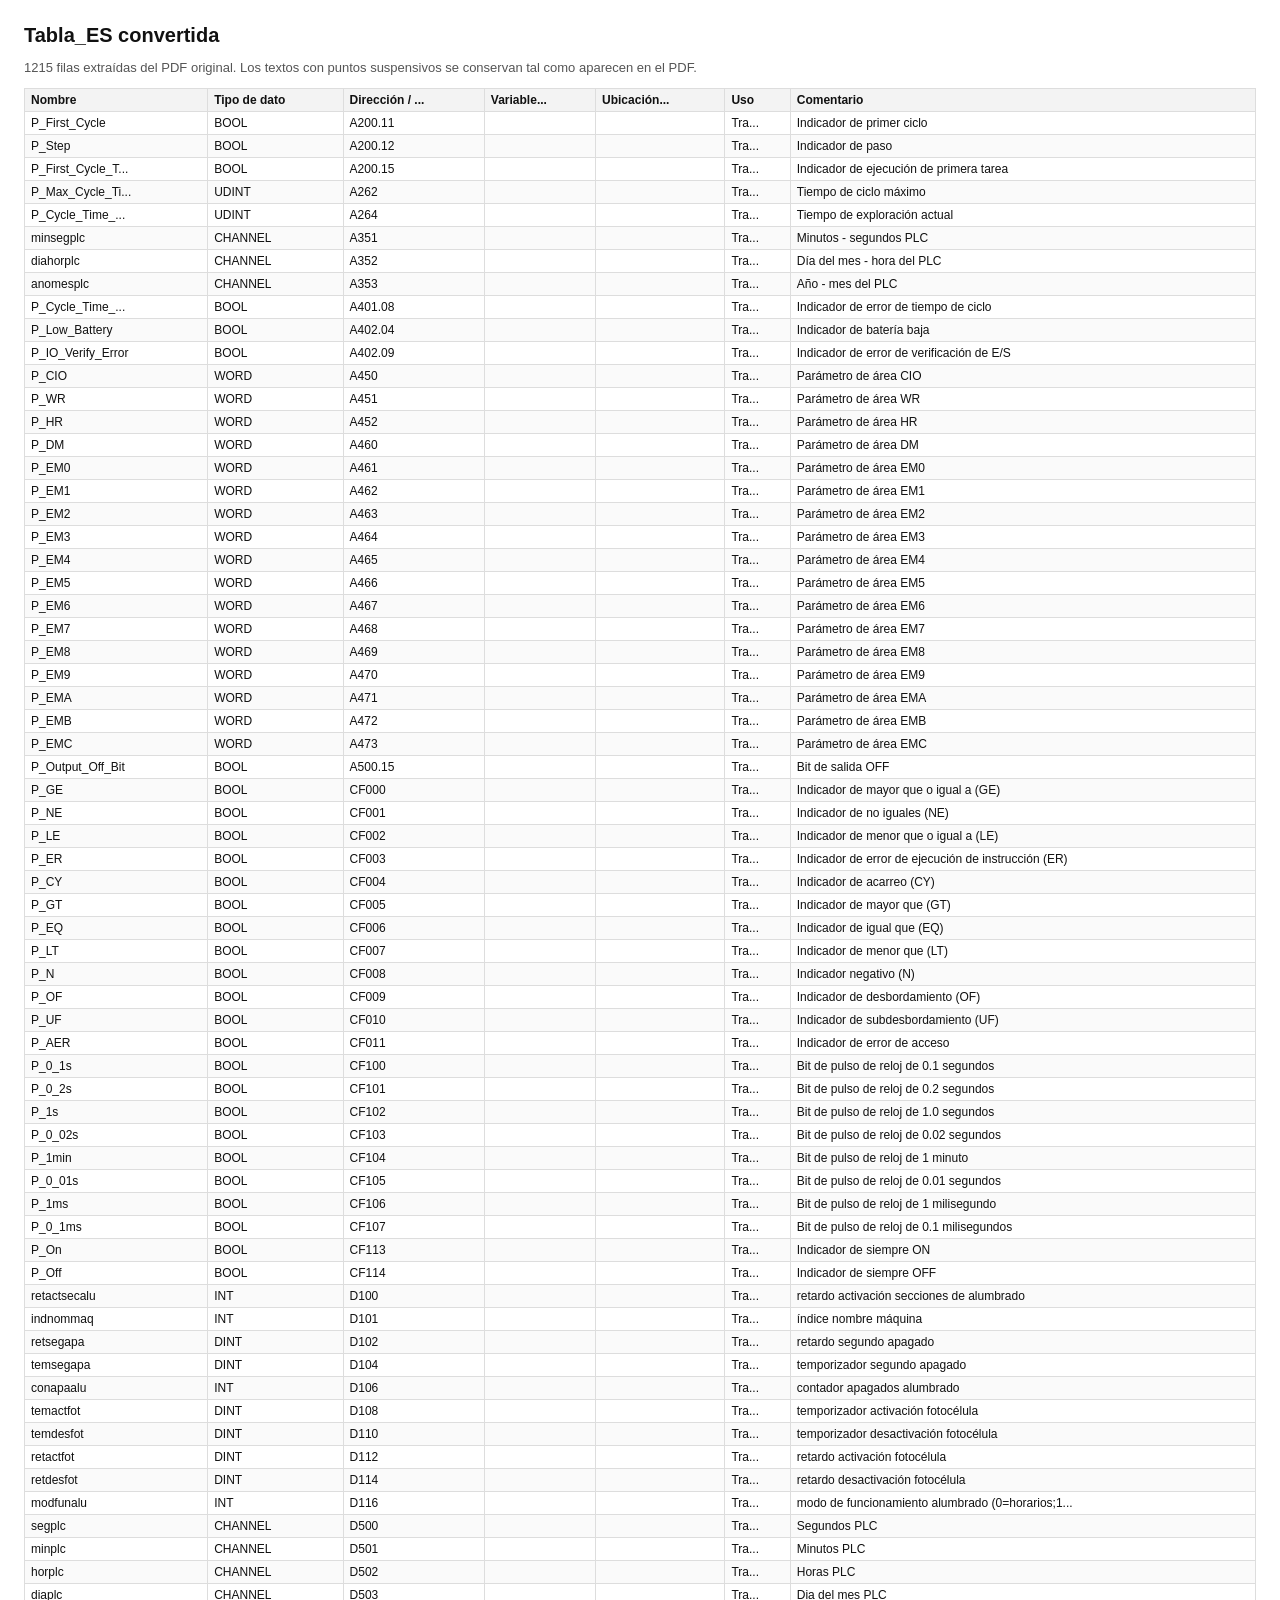
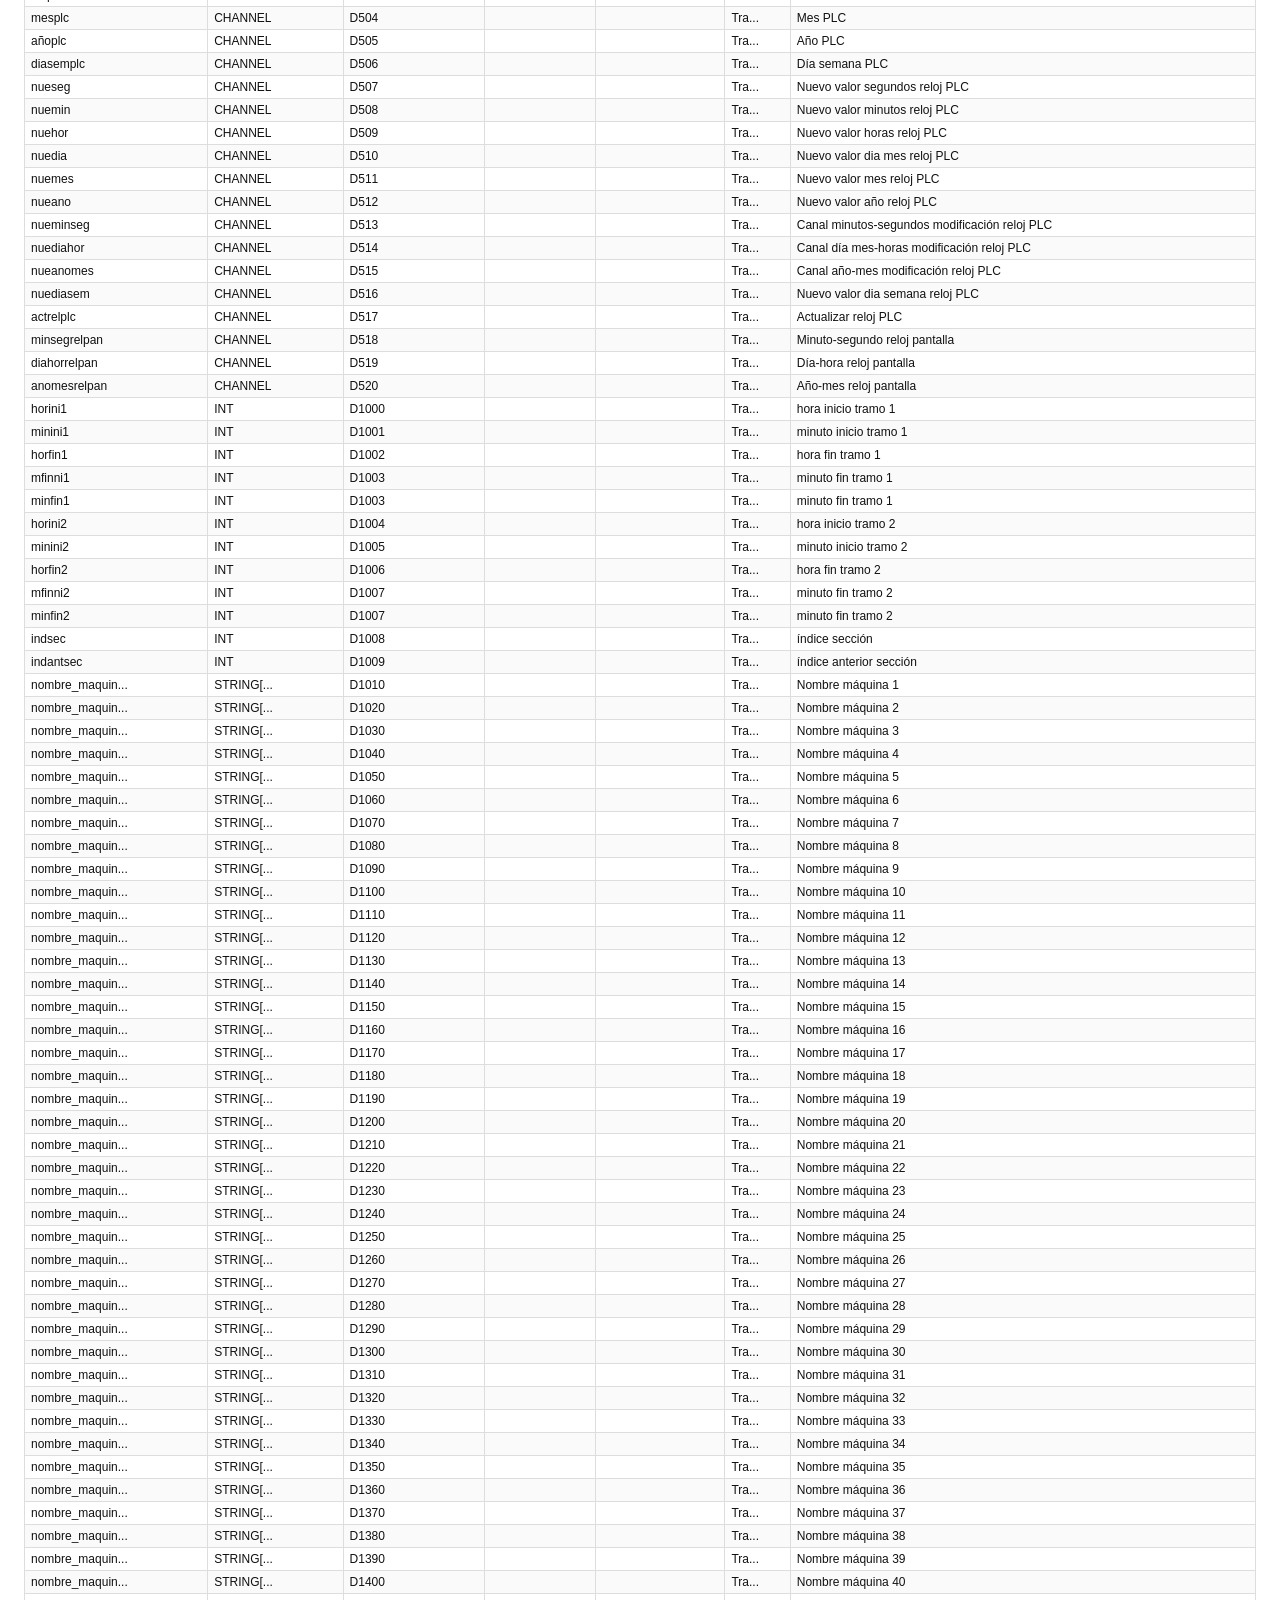
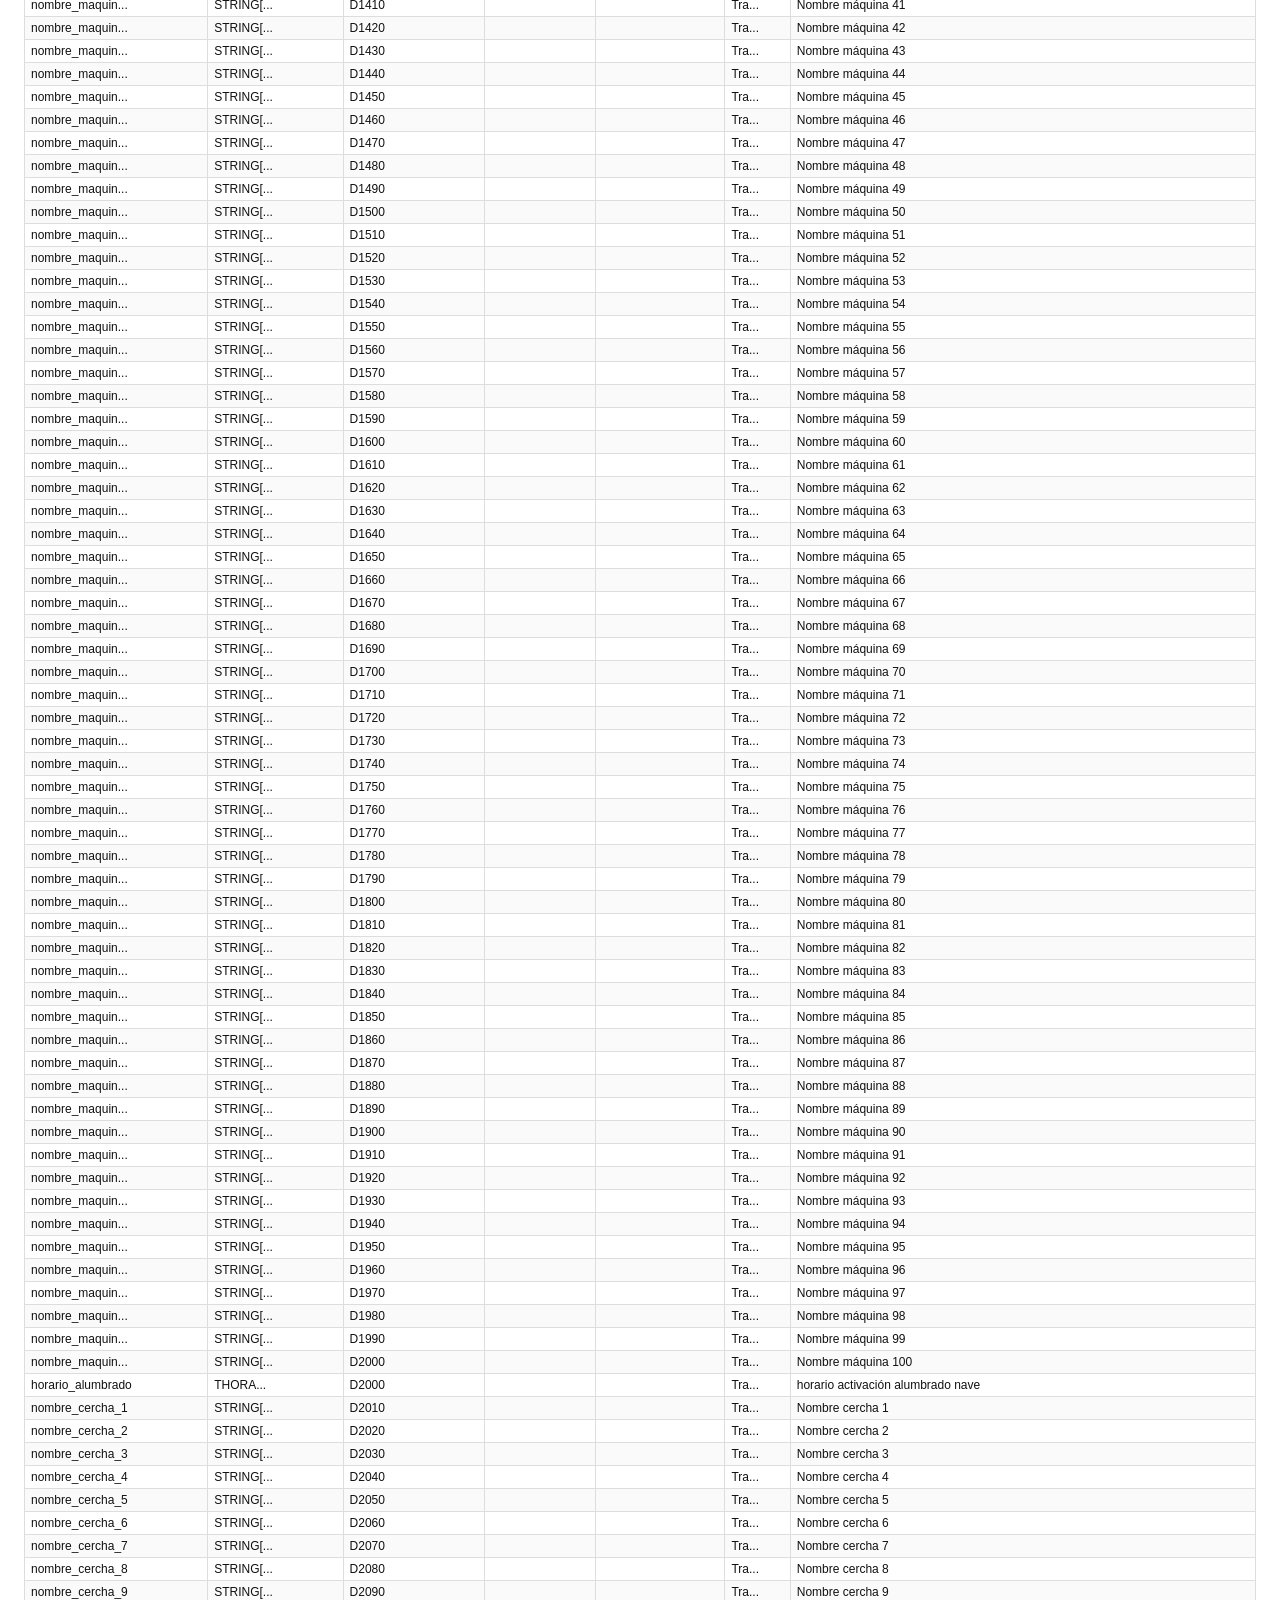
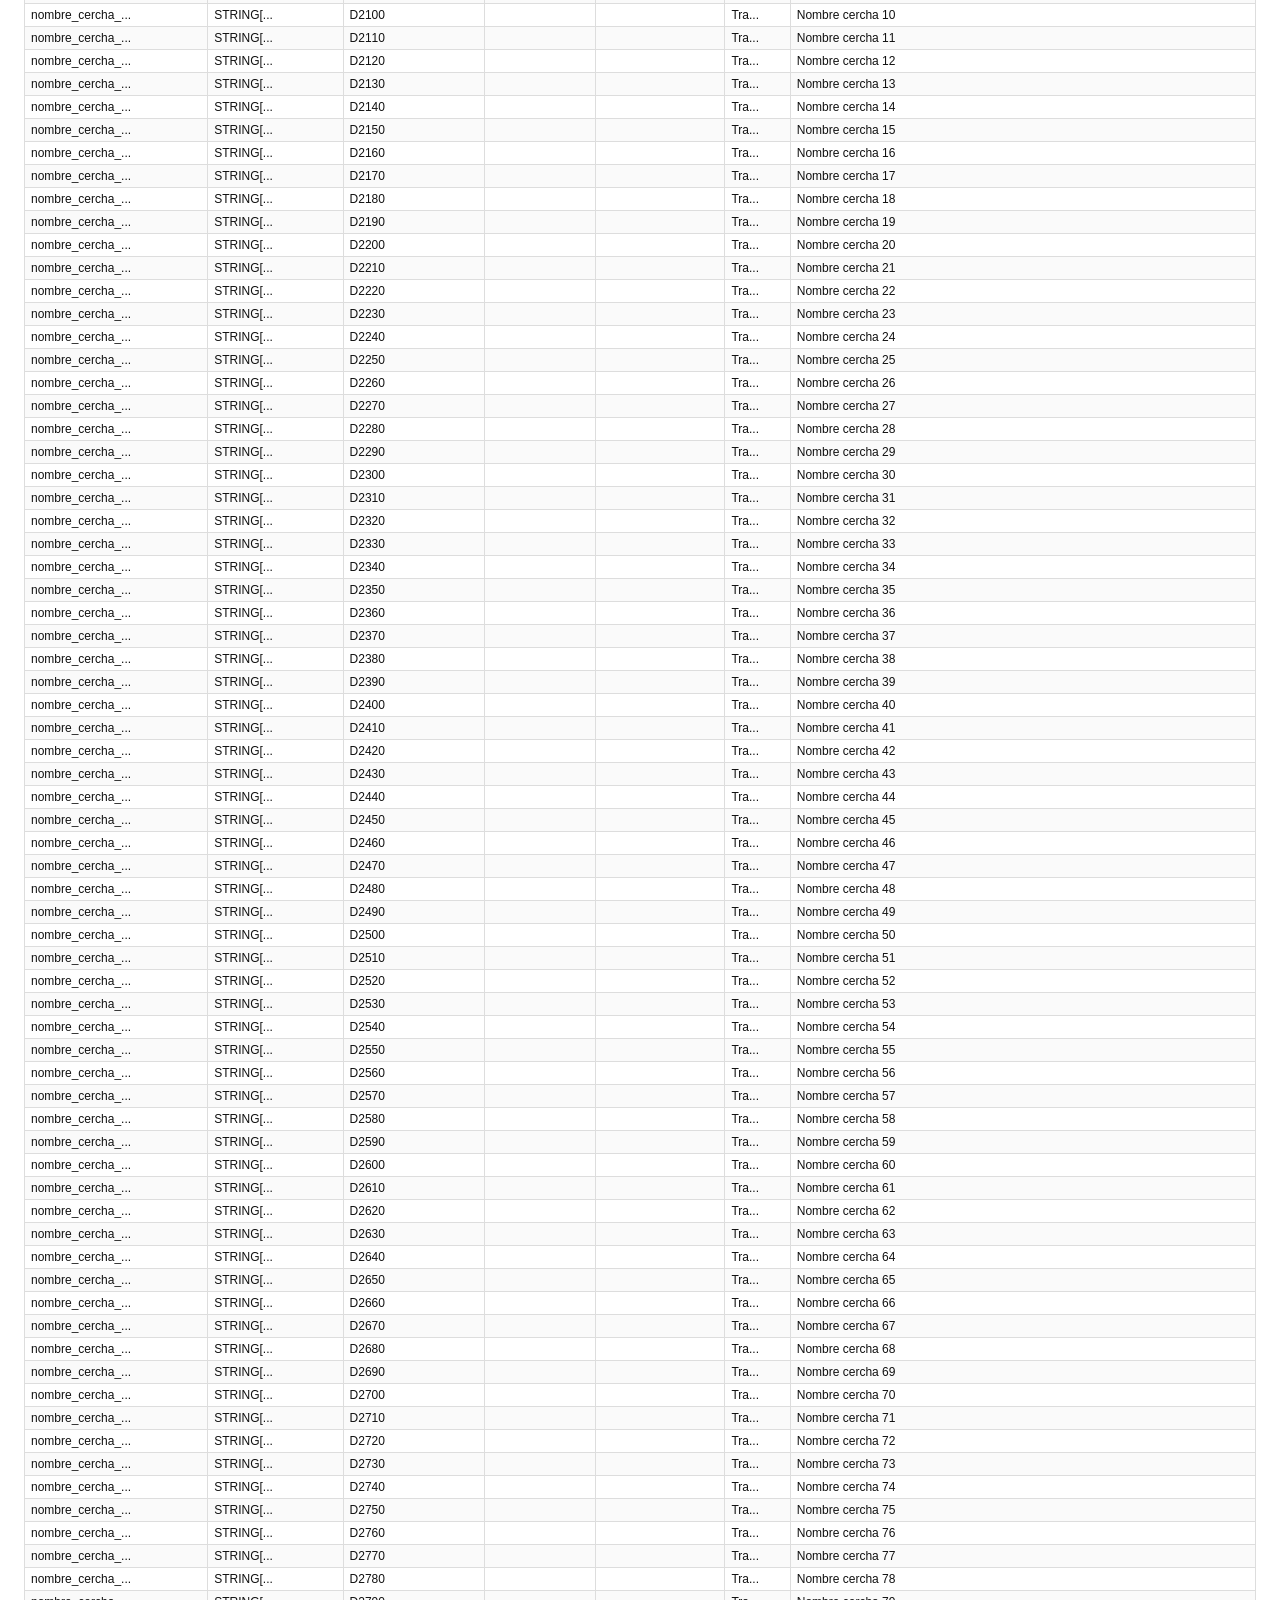
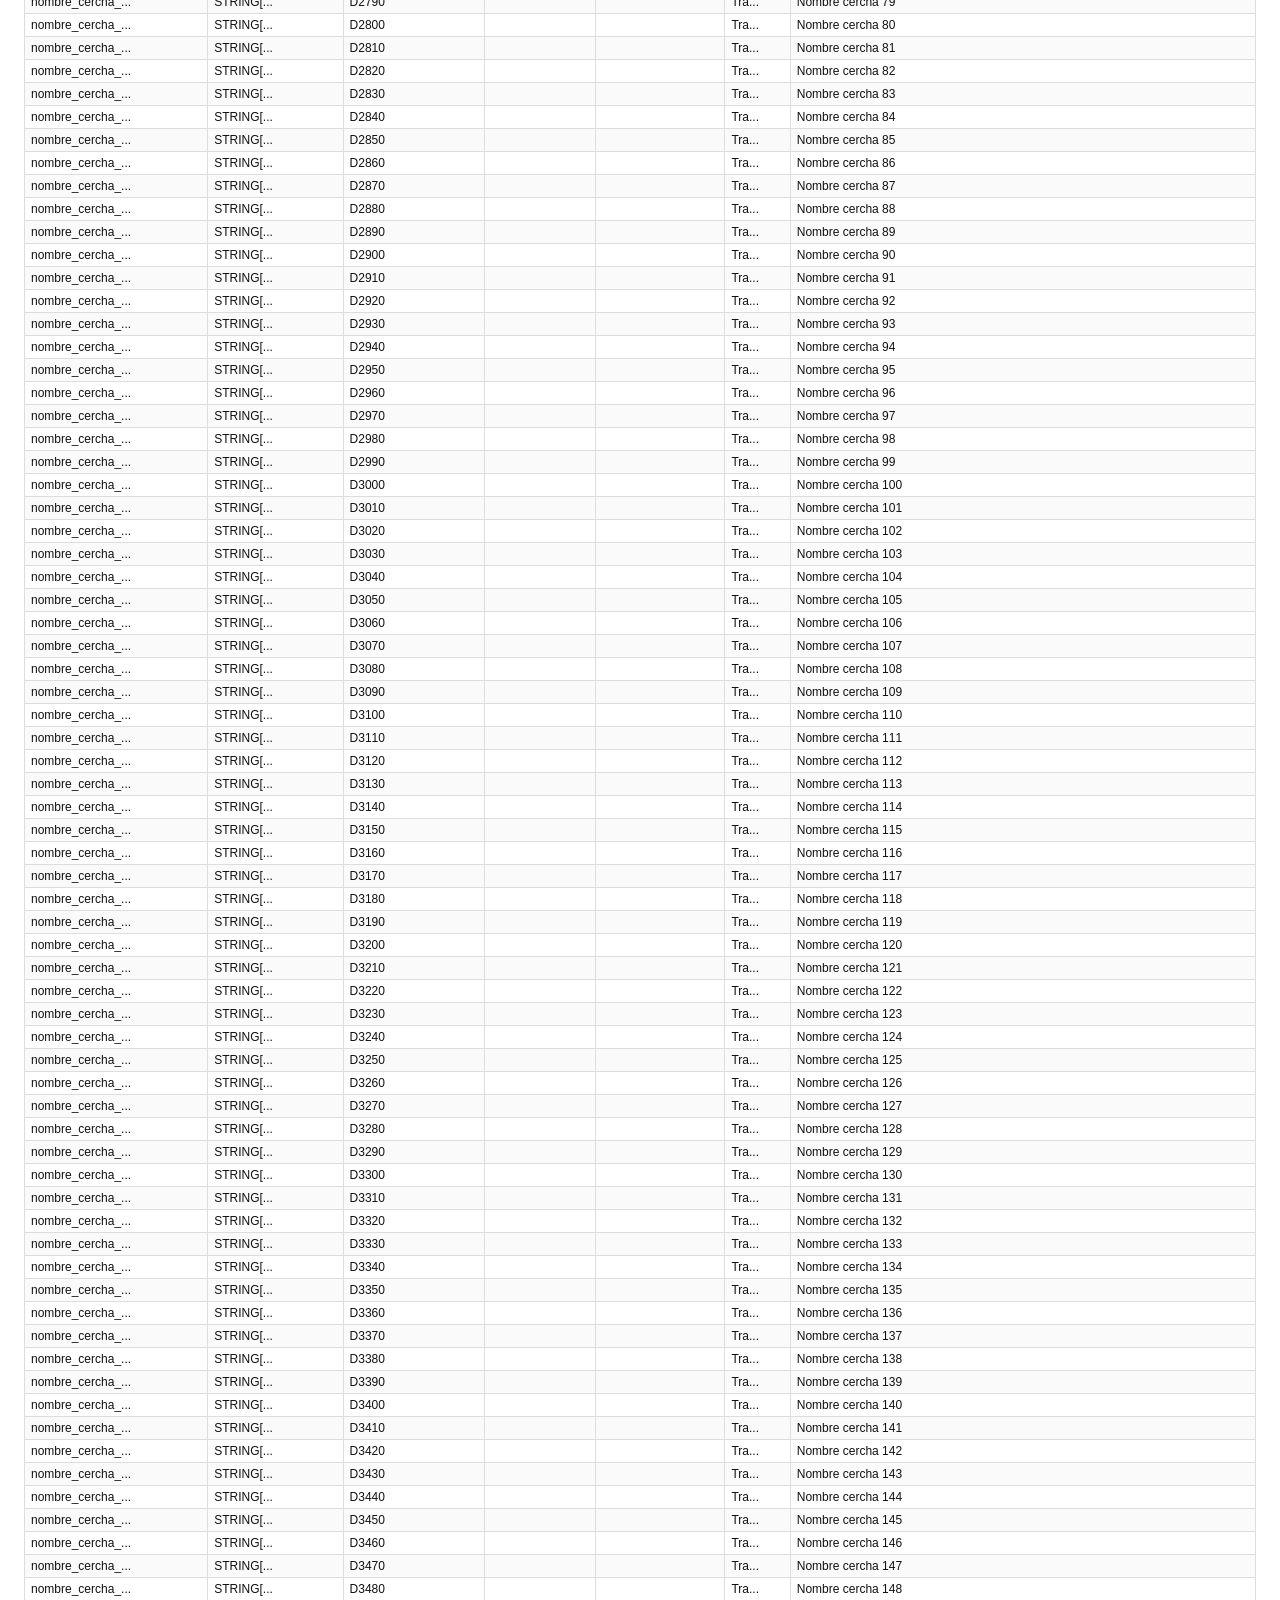
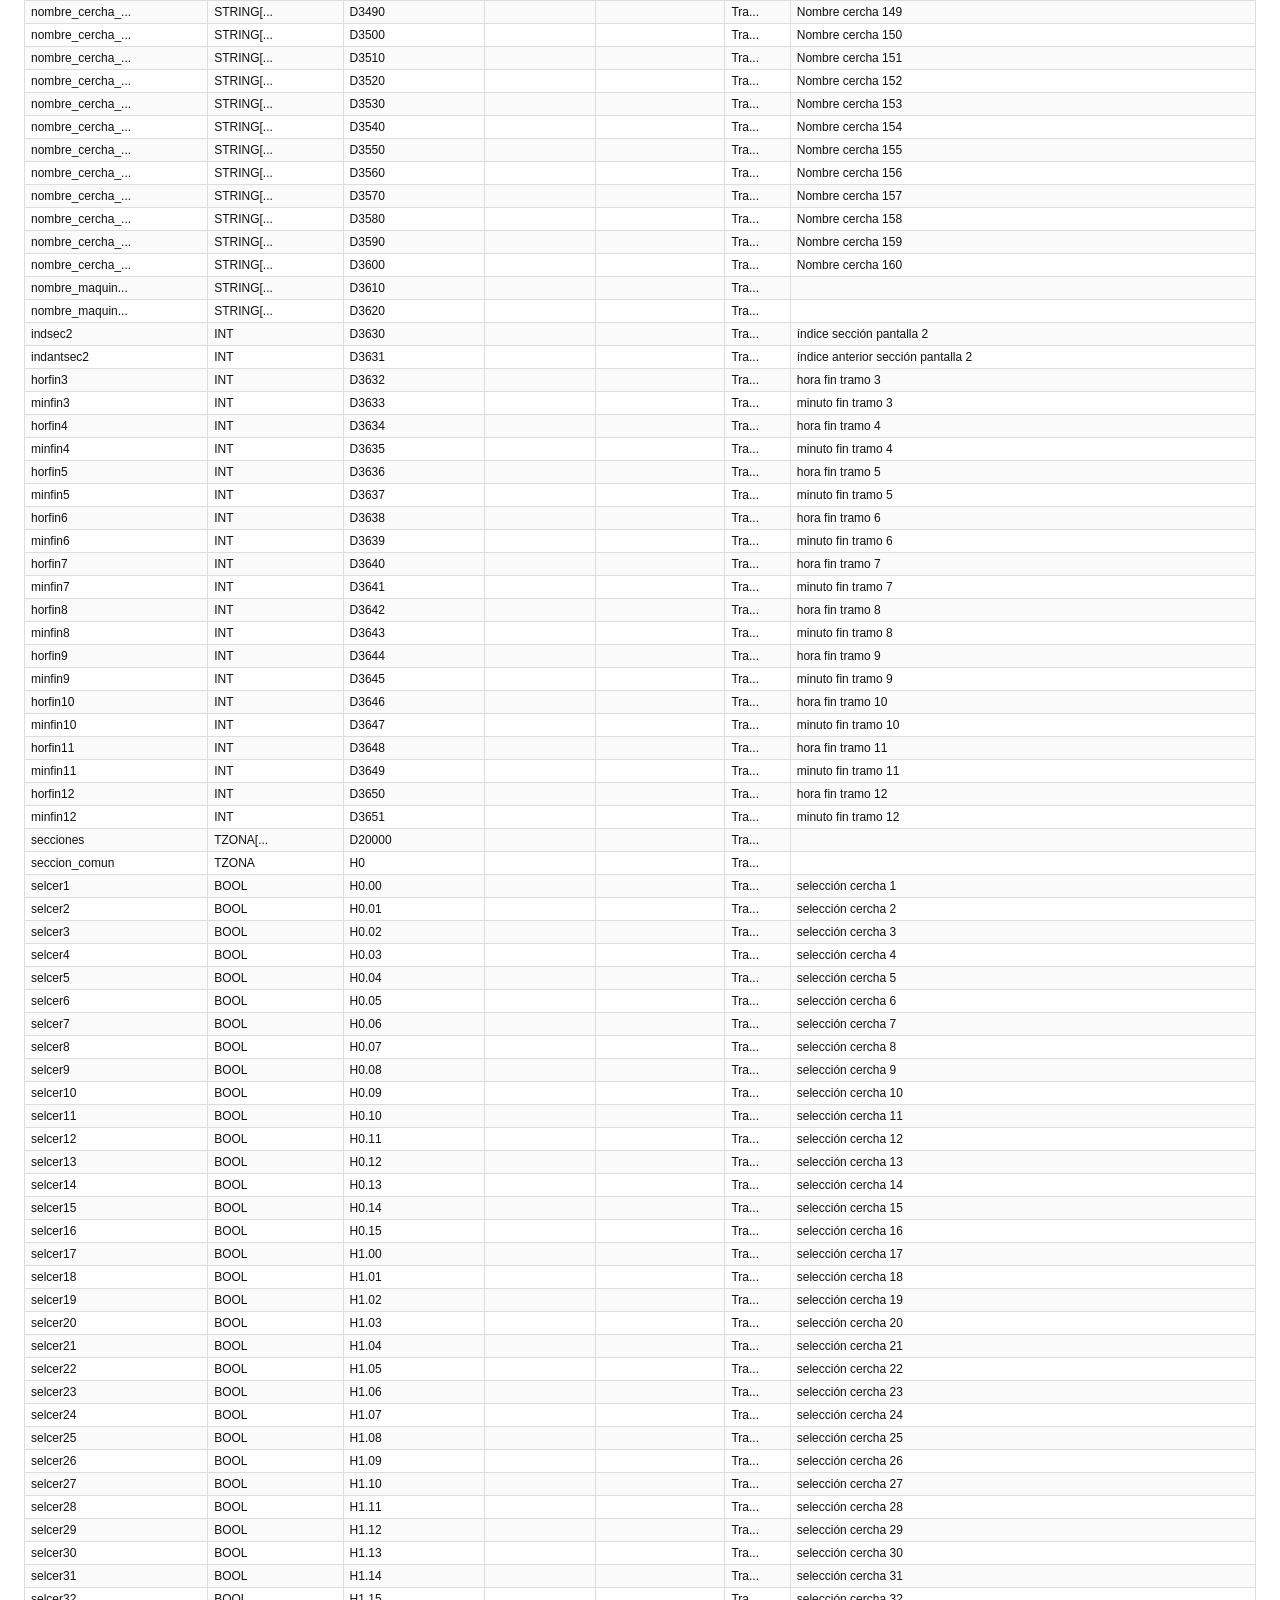
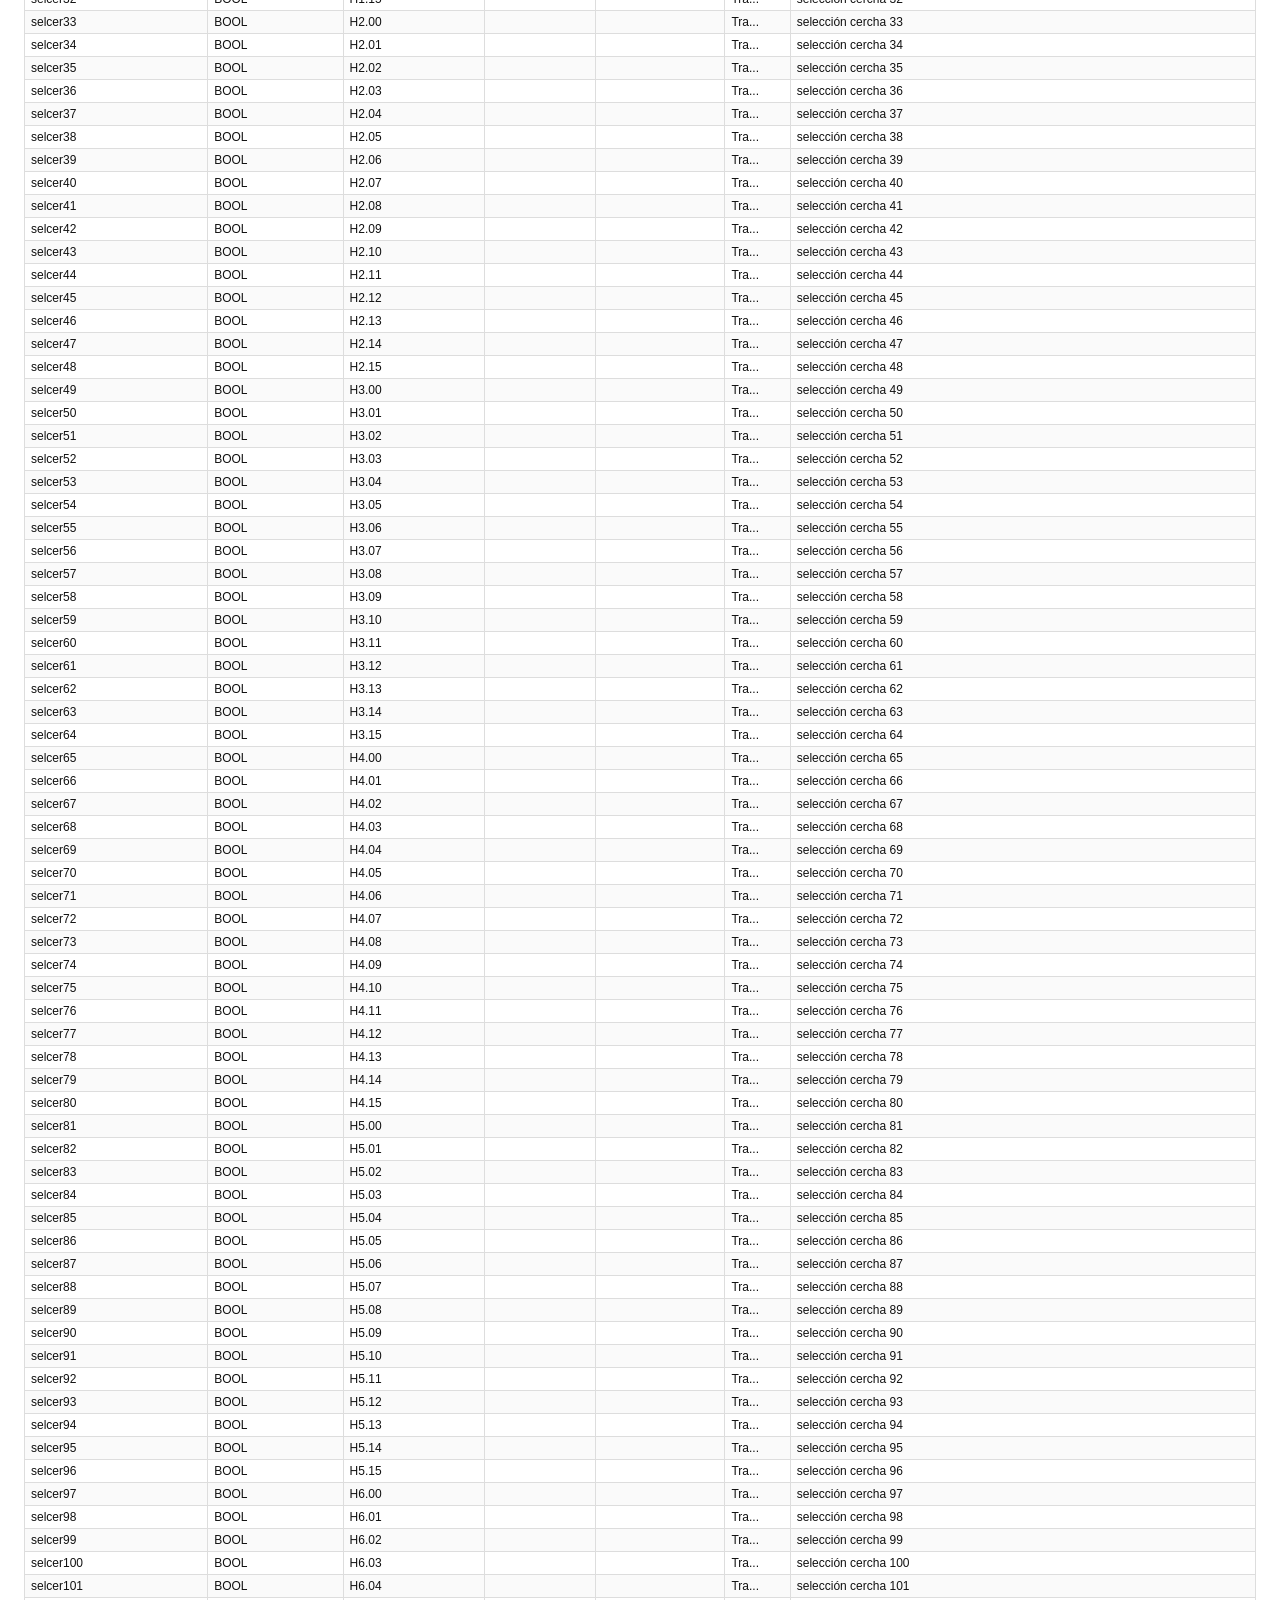
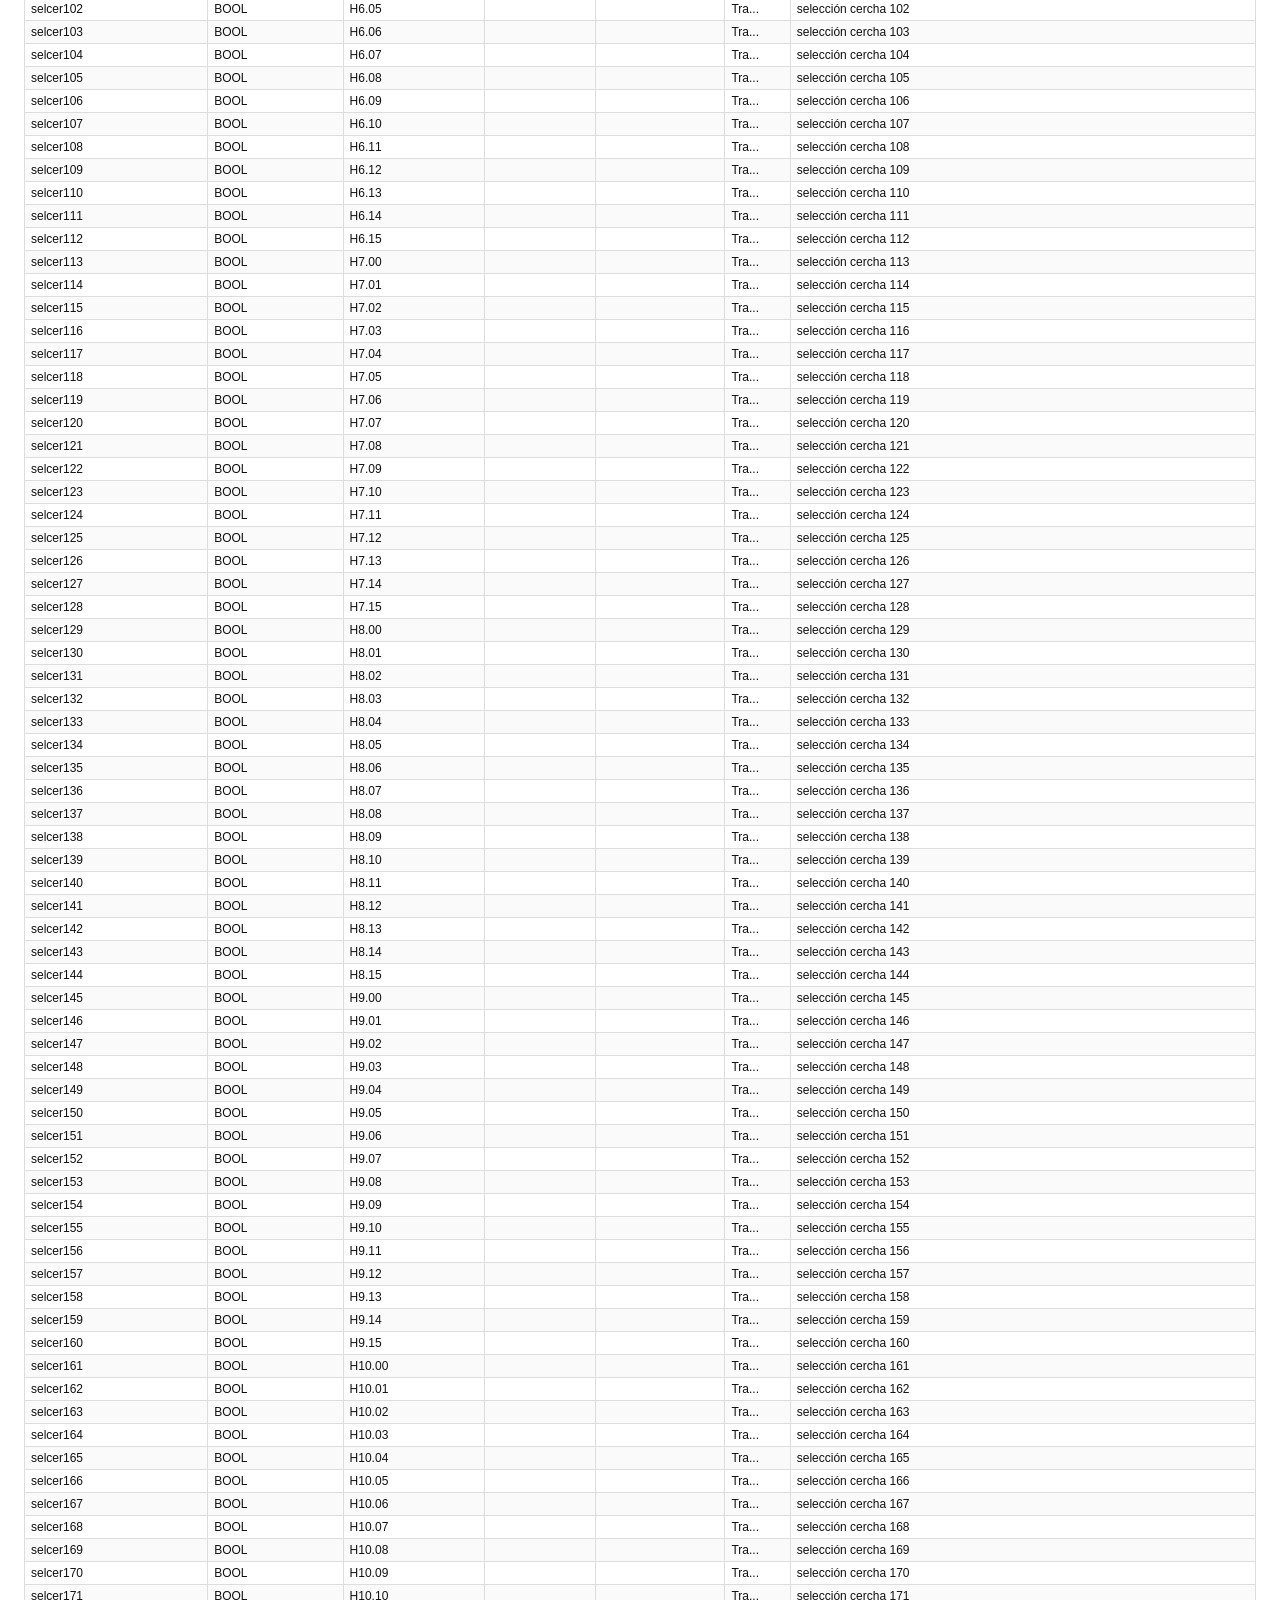
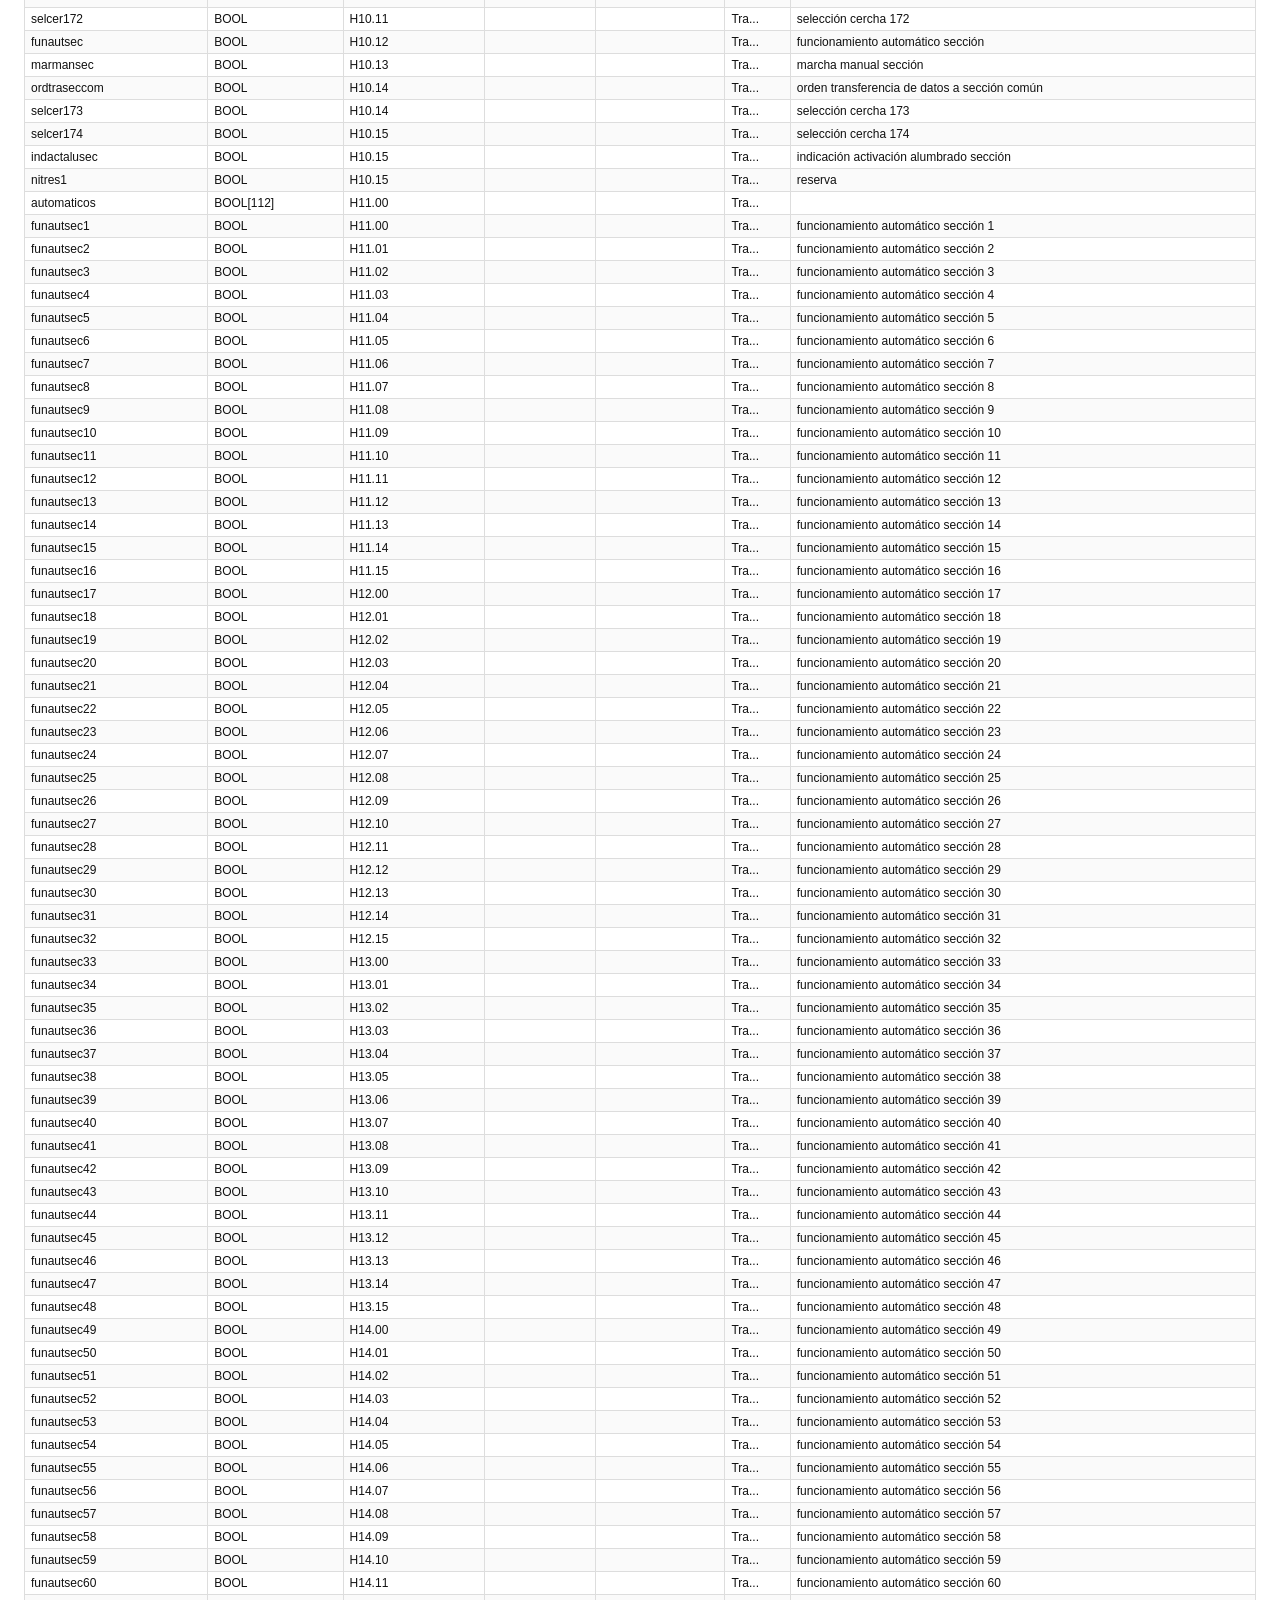
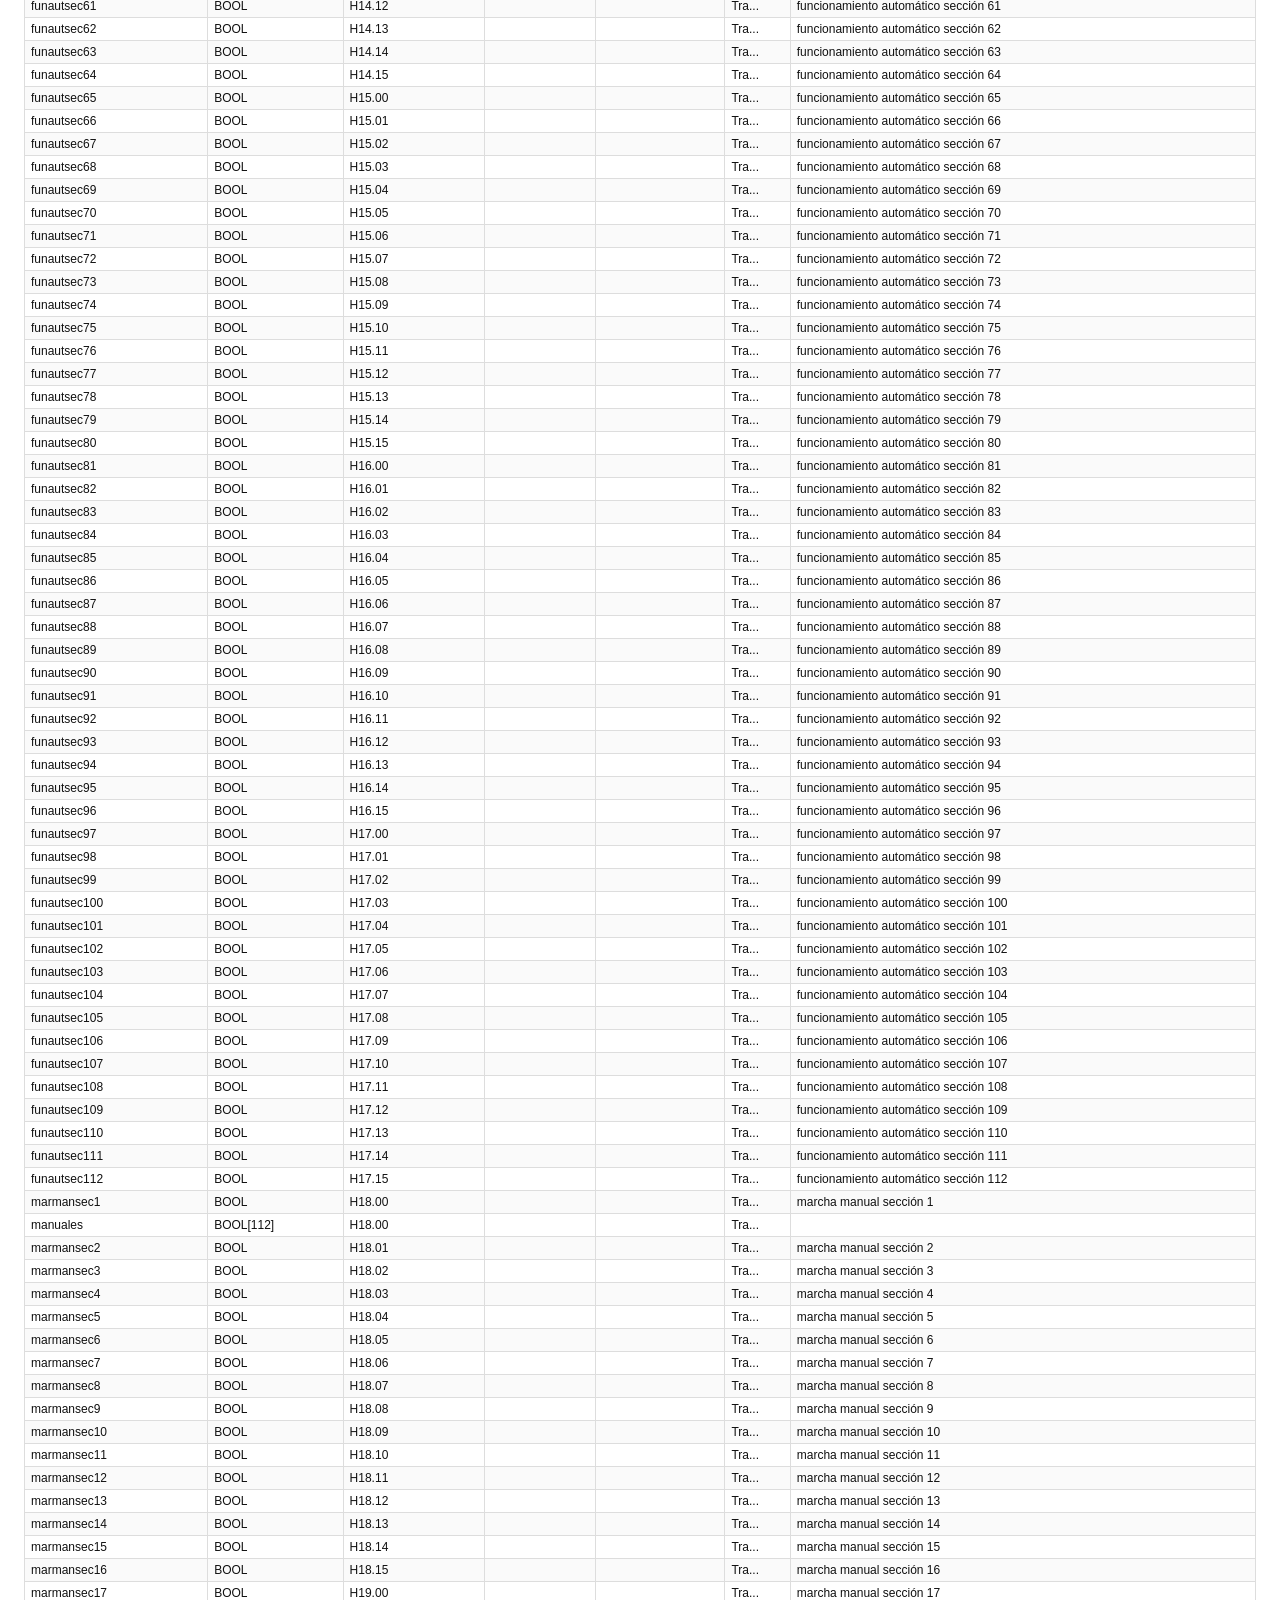
<file: Tabla_ES.html>
<!doctype html><html lang="es"><head><meta charset="utf-8">
<title>Tabla_ES convertida</title>
<style>
    body{font-family:Arial,Helvetica,sans-serif;margin:24px;color:#111;}
    h1{font-size:20px;margin-bottom:4px;}
    p{font-size:13px;color:#555;}
    table{border-collapse:collapse;width:100%;font-size:12px;}
    th,td{border:1px solid #ddd;padding:4px 6px;vertical-align:top;}
    th{background:#f3f3f3;position:sticky;top:0;text-align:left;}
    tr:nth-child(even){background:#fafafa;}
    td:nth-child(1){white-space:nowrap;}
    td:nth-child(2),td:nth-child(3),td:nth-child(6){white-space:nowrap;}
    </style>
</head><body>
<h1>Tabla_ES convertida</h1>
<p>1215 filas extraídas del PDF original. Los textos con puntos suspensivos se conservan tal como aparecen en el PDF.</p>
<table><thead><tr>
<th>Nombre</th>
<th>Tipo de dato</th>
<th>Dirección / ...</th>
<th>Variable...</th>
<th>Ubicación...</th>
<th>Uso</th>
<th>Comentario</th>
</tr></thead><tbody>
<tr>
<td>P_First_Cycle</td>
<td>BOOL</td>
<td>A200.11</td>
<td></td>
<td></td>
<td>Tra...</td>
<td>Indicador de primer ciclo</td>
</tr>
<tr>
<td>P_Step</td>
<td>BOOL</td>
<td>A200.12</td>
<td></td>
<td></td>
<td>Tra...</td>
<td>Indicador de paso</td>
</tr>
<tr>
<td>P_First_Cycle_T...</td>
<td>BOOL</td>
<td>A200.15</td>
<td></td>
<td></td>
<td>Tra...</td>
<td>Indicador de ejecución de primera tarea</td>
</tr>
<tr>
<td>P_Max_Cycle_Ti...</td>
<td>UDINT</td>
<td>A262</td>
<td></td>
<td></td>
<td>Tra...</td>
<td>Tiempo de ciclo máximo</td>
</tr>
<tr>
<td>P_Cycle_Time_...</td>
<td>UDINT</td>
<td>A264</td>
<td></td>
<td></td>
<td>Tra...</td>
<td>Tiempo de exploración actual</td>
</tr>
<tr>
<td>minsegplc</td>
<td>CHANNEL</td>
<td>A351</td>
<td></td>
<td></td>
<td>Tra...</td>
<td>Minutos - segundos PLC</td>
</tr>
<tr>
<td>diahorplc</td>
<td>CHANNEL</td>
<td>A352</td>
<td></td>
<td></td>
<td>Tra...</td>
<td>Día del mes - hora del PLC</td>
</tr>
<tr>
<td>anomesplc</td>
<td>CHANNEL</td>
<td>A353</td>
<td></td>
<td></td>
<td>Tra...</td>
<td>Año - mes del PLC</td>
</tr>
<tr>
<td>P_Cycle_Time_...</td>
<td>BOOL</td>
<td>A401.08</td>
<td></td>
<td></td>
<td>Tra...</td>
<td>Indicador de error de tiempo de ciclo</td>
</tr>
<tr>
<td>P_Low_Battery</td>
<td>BOOL</td>
<td>A402.04</td>
<td></td>
<td></td>
<td>Tra...</td>
<td>Indicador de batería baja</td>
</tr>
<tr>
<td>P_IO_Verify_Error</td>
<td>BOOL</td>
<td>A402.09</td>
<td></td>
<td></td>
<td>Tra...</td>
<td>Indicador de error de verificación de E/S</td>
</tr>
<tr>
<td>P_CIO</td>
<td>WORD</td>
<td>A450</td>
<td></td>
<td></td>
<td>Tra...</td>
<td>Parámetro de área CIO</td>
</tr>
<tr>
<td>P_WR</td>
<td>WORD</td>
<td>A451</td>
<td></td>
<td></td>
<td>Tra...</td>
<td>Parámetro de área WR</td>
</tr>
<tr>
<td>P_HR</td>
<td>WORD</td>
<td>A452</td>
<td></td>
<td></td>
<td>Tra...</td>
<td>Parámetro de área HR</td>
</tr>
<tr>
<td>P_DM</td>
<td>WORD</td>
<td>A460</td>
<td></td>
<td></td>
<td>Tra...</td>
<td>Parámetro de área DM</td>
</tr>
<tr>
<td>P_EM0</td>
<td>WORD</td>
<td>A461</td>
<td></td>
<td></td>
<td>Tra...</td>
<td>Parámetro de área EM0</td>
</tr>
<tr>
<td>P_EM1</td>
<td>WORD</td>
<td>A462</td>
<td></td>
<td></td>
<td>Tra...</td>
<td>Parámetro de área EM1</td>
</tr>
<tr>
<td>P_EM2</td>
<td>WORD</td>
<td>A463</td>
<td></td>
<td></td>
<td>Tra...</td>
<td>Parámetro de área EM2</td>
</tr>
<tr>
<td>P_EM3</td>
<td>WORD</td>
<td>A464</td>
<td></td>
<td></td>
<td>Tra...</td>
<td>Parámetro de área EM3</td>
</tr>
<tr>
<td>P_EM4</td>
<td>WORD</td>
<td>A465</td>
<td></td>
<td></td>
<td>Tra...</td>
<td>Parámetro de área EM4</td>
</tr>
<tr>
<td>P_EM5</td>
<td>WORD</td>
<td>A466</td>
<td></td>
<td></td>
<td>Tra...</td>
<td>Parámetro de área EM5</td>
</tr>
<tr>
<td>P_EM6</td>
<td>WORD</td>
<td>A467</td>
<td></td>
<td></td>
<td>Tra...</td>
<td>Parámetro de área EM6</td>
</tr>
<tr>
<td>P_EM7</td>
<td>WORD</td>
<td>A468</td>
<td></td>
<td></td>
<td>Tra...</td>
<td>Parámetro de área EM7</td>
</tr>
<tr>
<td>P_EM8</td>
<td>WORD</td>
<td>A469</td>
<td></td>
<td></td>
<td>Tra...</td>
<td>Parámetro de área EM8</td>
</tr>
<tr>
<td>P_EM9</td>
<td>WORD</td>
<td>A470</td>
<td></td>
<td></td>
<td>Tra...</td>
<td>Parámetro de área EM9</td>
</tr>
<tr>
<td>P_EMA</td>
<td>WORD</td>
<td>A471</td>
<td></td>
<td></td>
<td>Tra...</td>
<td>Parámetro de área EMA</td>
</tr>
<tr>
<td>P_EMB</td>
<td>WORD</td>
<td>A472</td>
<td></td>
<td></td>
<td>Tra...</td>
<td>Parámetro de área EMB</td>
</tr>
<tr>
<td>P_EMC</td>
<td>WORD</td>
<td>A473</td>
<td></td>
<td></td>
<td>Tra...</td>
<td>Parámetro de área EMC</td>
</tr>
<tr>
<td>P_Output_Off_Bit</td>
<td>BOOL</td>
<td>A500.15</td>
<td></td>
<td></td>
<td>Tra...</td>
<td>Bit de salida OFF</td>
</tr>
<tr>
<td>P_GE</td>
<td>BOOL</td>
<td>CF000</td>
<td></td>
<td></td>
<td>Tra...</td>
<td>Indicador de mayor que o igual a (GE)</td>
</tr>
<tr>
<td>P_NE</td>
<td>BOOL</td>
<td>CF001</td>
<td></td>
<td></td>
<td>Tra...</td>
<td>Indicador de no iguales (NE)</td>
</tr>
<tr>
<td>P_LE</td>
<td>BOOL</td>
<td>CF002</td>
<td></td>
<td></td>
<td>Tra...</td>
<td>Indicador de menor que o igual a (LE)</td>
</tr>
<tr>
<td>P_ER</td>
<td>BOOL</td>
<td>CF003</td>
<td></td>
<td></td>
<td>Tra...</td>
<td>Indicador de error de ejecución de instrucción (ER)</td>
</tr>
<tr>
<td>P_CY</td>
<td>BOOL</td>
<td>CF004</td>
<td></td>
<td></td>
<td>Tra...</td>
<td>Indicador de acarreo (CY)</td>
</tr>
<tr>
<td>P_GT</td>
<td>BOOL</td>
<td>CF005</td>
<td></td>
<td></td>
<td>Tra...</td>
<td>Indicador de mayor que (GT)</td>
</tr>
<tr>
<td>P_EQ</td>
<td>BOOL</td>
<td>CF006</td>
<td></td>
<td></td>
<td>Tra...</td>
<td>Indicador de igual que (EQ)</td>
</tr>
<tr>
<td>P_LT</td>
<td>BOOL</td>
<td>CF007</td>
<td></td>
<td></td>
<td>Tra...</td>
<td>Indicador de menor que (LT)</td>
</tr>
<tr>
<td>P_N</td>
<td>BOOL</td>
<td>CF008</td>
<td></td>
<td></td>
<td>Tra...</td>
<td>Indicador negativo (N)</td>
</tr>
<tr>
<td>P_OF</td>
<td>BOOL</td>
<td>CF009</td>
<td></td>
<td></td>
<td>Tra...</td>
<td>Indicador de desbordamiento (OF)</td>
</tr>
<tr>
<td>P_UF</td>
<td>BOOL</td>
<td>CF010</td>
<td></td>
<td></td>
<td>Tra...</td>
<td>Indicador de subdesbordamiento (UF)</td>
</tr>
<tr>
<td>P_AER</td>
<td>BOOL</td>
<td>CF011</td>
<td></td>
<td></td>
<td>Tra...</td>
<td>Indicador de error de acceso</td>
</tr>
<tr>
<td>P_0_1s</td>
<td>BOOL</td>
<td>CF100</td>
<td></td>
<td></td>
<td>Tra...</td>
<td>Bit de pulso de reloj de 0.1 segundos</td>
</tr>
<tr>
<td>P_0_2s</td>
<td>BOOL</td>
<td>CF101</td>
<td></td>
<td></td>
<td>Tra...</td>
<td>Bit de pulso de reloj de 0.2 segundos</td>
</tr>
<tr>
<td>P_1s</td>
<td>BOOL</td>
<td>CF102</td>
<td></td>
<td></td>
<td>Tra...</td>
<td>Bit de pulso de reloj de 1.0 segundos</td>
</tr>
<tr>
<td>P_0_02s</td>
<td>BOOL</td>
<td>CF103</td>
<td></td>
<td></td>
<td>Tra...</td>
<td>Bit de pulso de reloj de 0.02 segundos</td>
</tr>
<tr>
<td>P_1min</td>
<td>BOOL</td>
<td>CF104</td>
<td></td>
<td></td>
<td>Tra...</td>
<td>Bit de pulso de reloj de 1 minuto</td>
</tr>
<tr>
<td>P_0_01s</td>
<td>BOOL</td>
<td>CF105</td>
<td></td>
<td></td>
<td>Tra...</td>
<td>Bit de pulso de reloj de 0.01 segundos</td>
</tr>
<tr>
<td>P_1ms</td>
<td>BOOL</td>
<td>CF106</td>
<td></td>
<td></td>
<td>Tra...</td>
<td>Bit de pulso de reloj de 1 milisegundo</td>
</tr>
<tr>
<td>P_0_1ms</td>
<td>BOOL</td>
<td>CF107</td>
<td></td>
<td></td>
<td>Tra...</td>
<td>Bit de pulso de reloj de 0.1 milisegundos</td>
</tr>
<tr>
<td>P_On</td>
<td>BOOL</td>
<td>CF113</td>
<td></td>
<td></td>
<td>Tra...</td>
<td>Indicador de siempre ON</td>
</tr>
<tr>
<td>P_Off</td>
<td>BOOL</td>
<td>CF114</td>
<td></td>
<td></td>
<td>Tra...</td>
<td>Indicador de siempre OFF</td>
</tr>
<tr>
<td>retactsecalu</td>
<td>INT</td>
<td>D100</td>
<td></td>
<td></td>
<td>Tra...</td>
<td>retardo activación secciones de alumbrado</td>
</tr>
<tr>
<td>indnommaq</td>
<td>INT</td>
<td>D101</td>
<td></td>
<td></td>
<td>Tra...</td>
<td>índice nombre máquina</td>
</tr>
<tr>
<td>retsegapa</td>
<td>DINT</td>
<td>D102</td>
<td></td>
<td></td>
<td>Tra...</td>
<td>retardo segundo apagado</td>
</tr>
<tr>
<td>temsegapa</td>
<td>DINT</td>
<td>D104</td>
<td></td>
<td></td>
<td>Tra...</td>
<td>temporizador segundo apagado</td>
</tr>
<tr>
<td>conapaalu</td>
<td>INT</td>
<td>D106</td>
<td></td>
<td></td>
<td>Tra...</td>
<td>contador apagados alumbrado</td>
</tr>
<tr>
<td>temactfot</td>
<td>DINT</td>
<td>D108</td>
<td></td>
<td></td>
<td>Tra...</td>
<td>temporizador activación fotocélula</td>
</tr>
<tr>
<td>temdesfot</td>
<td>DINT</td>
<td>D110</td>
<td></td>
<td></td>
<td>Tra...</td>
<td>temporizador desactivación fotocélula</td>
</tr>
<tr>
<td>retactfot</td>
<td>DINT</td>
<td>D112</td>
<td></td>
<td></td>
<td>Tra...</td>
<td>retardo activación fotocélula</td>
</tr>
<tr>
<td>retdesfot</td>
<td>DINT</td>
<td>D114</td>
<td></td>
<td></td>
<td>Tra...</td>
<td>retardo desactivación fotocélula</td>
</tr>
<tr>
<td>modfunalu</td>
<td>INT</td>
<td>D116</td>
<td></td>
<td></td>
<td>Tra...</td>
<td>modo de funcionamiento alumbrado (0=horarios;1...</td>
</tr>
<tr>
<td>segplc</td>
<td>CHANNEL</td>
<td>D500</td>
<td></td>
<td></td>
<td>Tra...</td>
<td>Segundos PLC</td>
</tr>
<tr>
<td>minplc</td>
<td>CHANNEL</td>
<td>D501</td>
<td></td>
<td></td>
<td>Tra...</td>
<td>Minutos PLC</td>
</tr>
<tr>
<td>horplc</td>
<td>CHANNEL</td>
<td>D502</td>
<td></td>
<td></td>
<td>Tra...</td>
<td>Horas PLC</td>
</tr>
<tr>
<td>diaplc</td>
<td>CHANNEL</td>
<td>D503</td>
<td></td>
<td></td>
<td>Tra...</td>
<td>Dia del mes PLC</td>
</tr>
<tr>
<td>mesplc</td>
<td>CHANNEL</td>
<td>D504</td>
<td></td>
<td></td>
<td>Tra...</td>
<td>Mes PLC</td>
</tr>
<tr>
<td>añoplc</td>
<td>CHANNEL</td>
<td>D505</td>
<td></td>
<td></td>
<td>Tra...</td>
<td>Año PLC</td>
</tr>
<tr>
<td>diasemplc</td>
<td>CHANNEL</td>
<td>D506</td>
<td></td>
<td></td>
<td>Tra...</td>
<td>Día semana PLC</td>
</tr>
<tr>
<td>nueseg</td>
<td>CHANNEL</td>
<td>D507</td>
<td></td>
<td></td>
<td>Tra...</td>
<td>Nuevo valor segundos reloj PLC</td>
</tr>
<tr>
<td>nuemin</td>
<td>CHANNEL</td>
<td>D508</td>
<td></td>
<td></td>
<td>Tra...</td>
<td>Nuevo valor minutos reloj PLC</td>
</tr>
<tr>
<td>nuehor</td>
<td>CHANNEL</td>
<td>D509</td>
<td></td>
<td></td>
<td>Tra...</td>
<td>Nuevo valor horas reloj PLC</td>
</tr>
<tr>
<td>nuedia</td>
<td>CHANNEL</td>
<td>D510</td>
<td></td>
<td></td>
<td>Tra...</td>
<td>Nuevo valor dia mes reloj PLC</td>
</tr>
<tr>
<td>nuemes</td>
<td>CHANNEL</td>
<td>D511</td>
<td></td>
<td></td>
<td>Tra...</td>
<td>Nuevo valor mes reloj PLC</td>
</tr>
<tr>
<td>nueano</td>
<td>CHANNEL</td>
<td>D512</td>
<td></td>
<td></td>
<td>Tra...</td>
<td>Nuevo valor año reloj PLC</td>
</tr>
<tr>
<td>nueminseg</td>
<td>CHANNEL</td>
<td>D513</td>
<td></td>
<td></td>
<td>Tra...</td>
<td>Canal minutos-segundos modificación reloj PLC</td>
</tr>
<tr>
<td>nuediahor</td>
<td>CHANNEL</td>
<td>D514</td>
<td></td>
<td></td>
<td>Tra...</td>
<td>Canal día mes-horas modificación reloj PLC</td>
</tr>
<tr>
<td>nueanomes</td>
<td>CHANNEL</td>
<td>D515</td>
<td></td>
<td></td>
<td>Tra...</td>
<td>Canal año-mes modificación reloj PLC</td>
</tr>
<tr>
<td>nuediasem</td>
<td>CHANNEL</td>
<td>D516</td>
<td></td>
<td></td>
<td>Tra...</td>
<td>Nuevo valor dia semana reloj PLC</td>
</tr>
<tr>
<td>actrelplc</td>
<td>CHANNEL</td>
<td>D517</td>
<td></td>
<td></td>
<td>Tra...</td>
<td>Actualizar reloj PLC</td>
</tr>
<tr>
<td>minsegrelpan</td>
<td>CHANNEL</td>
<td>D518</td>
<td></td>
<td></td>
<td>Tra...</td>
<td>Minuto-segundo reloj pantalla</td>
</tr>
<tr>
<td>diahorrelpan</td>
<td>CHANNEL</td>
<td>D519</td>
<td></td>
<td></td>
<td>Tra...</td>
<td>Día-hora reloj pantalla</td>
</tr>
<tr>
<td>anomesrelpan</td>
<td>CHANNEL</td>
<td>D520</td>
<td></td>
<td></td>
<td>Tra...</td>
<td>Año-mes reloj pantalla</td>
</tr>
<tr>
<td>horini1</td>
<td>INT</td>
<td>D1000</td>
<td></td>
<td></td>
<td>Tra...</td>
<td>hora inicio tramo 1</td>
</tr>
<tr>
<td>minini1</td>
<td>INT</td>
<td>D1001</td>
<td></td>
<td></td>
<td>Tra...</td>
<td>minuto inicio tramo 1</td>
</tr>
<tr>
<td>horfin1</td>
<td>INT</td>
<td>D1002</td>
<td></td>
<td></td>
<td>Tra...</td>
<td>hora fin tramo 1</td>
</tr>
<tr>
<td>mfinni1</td>
<td>INT</td>
<td>D1003</td>
<td></td>
<td></td>
<td>Tra...</td>
<td>minuto fin tramo 1</td>
</tr>
<tr>
<td>minfin1</td>
<td>INT</td>
<td>D1003</td>
<td></td>
<td></td>
<td>Tra...</td>
<td>minuto fin tramo 1</td>
</tr>
<tr>
<td>horini2</td>
<td>INT</td>
<td>D1004</td>
<td></td>
<td></td>
<td>Tra...</td>
<td>hora inicio tramo 2</td>
</tr>
<tr>
<td>minini2</td>
<td>INT</td>
<td>D1005</td>
<td></td>
<td></td>
<td>Tra...</td>
<td>minuto inicio tramo 2</td>
</tr>
<tr>
<td>horfin2</td>
<td>INT</td>
<td>D1006</td>
<td></td>
<td></td>
<td>Tra...</td>
<td>hora fin tramo 2</td>
</tr>
<tr>
<td>mfinni2</td>
<td>INT</td>
<td>D1007</td>
<td></td>
<td></td>
<td>Tra...</td>
<td>minuto fin tramo 2</td>
</tr>
<tr>
<td>minfin2</td>
<td>INT</td>
<td>D1007</td>
<td></td>
<td></td>
<td>Tra...</td>
<td>minuto fin tramo 2</td>
</tr>
<tr>
<td>indsec</td>
<td>INT</td>
<td>D1008</td>
<td></td>
<td></td>
<td>Tra...</td>
<td>índice sección</td>
</tr>
<tr>
<td>indantsec</td>
<td>INT</td>
<td>D1009</td>
<td></td>
<td></td>
<td>Tra...</td>
<td>índice anterior sección</td>
</tr>
<tr>
<td>nombre_maquin...</td>
<td>STRING[...</td>
<td>D1010</td>
<td></td>
<td></td>
<td>Tra...</td>
<td>Nombre máquina 1</td>
</tr>
<tr>
<td>nombre_maquin...</td>
<td>STRING[...</td>
<td>D1020</td>
<td></td>
<td></td>
<td>Tra...</td>
<td>Nombre máquina 2</td>
</tr>
<tr>
<td>nombre_maquin...</td>
<td>STRING[...</td>
<td>D1030</td>
<td></td>
<td></td>
<td>Tra...</td>
<td>Nombre máquina 3</td>
</tr>
<tr>
<td>nombre_maquin...</td>
<td>STRING[...</td>
<td>D1040</td>
<td></td>
<td></td>
<td>Tra...</td>
<td>Nombre máquina 4</td>
</tr>
<tr>
<td>nombre_maquin...</td>
<td>STRING[...</td>
<td>D1050</td>
<td></td>
<td></td>
<td>Tra...</td>
<td>Nombre máquina 5</td>
</tr>
<tr>
<td>nombre_maquin...</td>
<td>STRING[...</td>
<td>D1060</td>
<td></td>
<td></td>
<td>Tra...</td>
<td>Nombre máquina 6</td>
</tr>
<tr>
<td>nombre_maquin...</td>
<td>STRING[...</td>
<td>D1070</td>
<td></td>
<td></td>
<td>Tra...</td>
<td>Nombre máquina 7</td>
</tr>
<tr>
<td>nombre_maquin...</td>
<td>STRING[...</td>
<td>D1080</td>
<td></td>
<td></td>
<td>Tra...</td>
<td>Nombre máquina 8</td>
</tr>
<tr>
<td>nombre_maquin...</td>
<td>STRING[...</td>
<td>D1090</td>
<td></td>
<td></td>
<td>Tra...</td>
<td>Nombre máquina 9</td>
</tr>
<tr>
<td>nombre_maquin...</td>
<td>STRING[...</td>
<td>D1100</td>
<td></td>
<td></td>
<td>Tra...</td>
<td>Nombre máquina 10</td>
</tr>
<tr>
<td>nombre_maquin...</td>
<td>STRING[...</td>
<td>D1110</td>
<td></td>
<td></td>
<td>Tra...</td>
<td>Nombre máquina 11</td>
</tr>
<tr>
<td>nombre_maquin...</td>
<td>STRING[...</td>
<td>D1120</td>
<td></td>
<td></td>
<td>Tra...</td>
<td>Nombre máquina 12</td>
</tr>
<tr>
<td>nombre_maquin...</td>
<td>STRING[...</td>
<td>D1130</td>
<td></td>
<td></td>
<td>Tra...</td>
<td>Nombre máquina 13</td>
</tr>
<tr>
<td>nombre_maquin...</td>
<td>STRING[...</td>
<td>D1140</td>
<td></td>
<td></td>
<td>Tra...</td>
<td>Nombre máquina 14</td>
</tr>
<tr>
<td>nombre_maquin...</td>
<td>STRING[...</td>
<td>D1150</td>
<td></td>
<td></td>
<td>Tra...</td>
<td>Nombre máquina 15</td>
</tr>
<tr>
<td>nombre_maquin...</td>
<td>STRING[...</td>
<td>D1160</td>
<td></td>
<td></td>
<td>Tra...</td>
<td>Nombre máquina 16</td>
</tr>
<tr>
<td>nombre_maquin...</td>
<td>STRING[...</td>
<td>D1170</td>
<td></td>
<td></td>
<td>Tra...</td>
<td>Nombre máquina 17</td>
</tr>
<tr>
<td>nombre_maquin...</td>
<td>STRING[...</td>
<td>D1180</td>
<td></td>
<td></td>
<td>Tra...</td>
<td>Nombre máquina 18</td>
</tr>
<tr>
<td>nombre_maquin...</td>
<td>STRING[...</td>
<td>D1190</td>
<td></td>
<td></td>
<td>Tra...</td>
<td>Nombre máquina 19</td>
</tr>
<tr>
<td>nombre_maquin...</td>
<td>STRING[...</td>
<td>D1200</td>
<td></td>
<td></td>
<td>Tra...</td>
<td>Nombre máquina 20</td>
</tr>
<tr>
<td>nombre_maquin...</td>
<td>STRING[...</td>
<td>D1210</td>
<td></td>
<td></td>
<td>Tra...</td>
<td>Nombre máquina 21</td>
</tr>
<tr>
<td>nombre_maquin...</td>
<td>STRING[...</td>
<td>D1220</td>
<td></td>
<td></td>
<td>Tra...</td>
<td>Nombre máquina 22</td>
</tr>
<tr>
<td>nombre_maquin...</td>
<td>STRING[...</td>
<td>D1230</td>
<td></td>
<td></td>
<td>Tra...</td>
<td>Nombre máquina 23</td>
</tr>
<tr>
<td>nombre_maquin...</td>
<td>STRING[...</td>
<td>D1240</td>
<td></td>
<td></td>
<td>Tra...</td>
<td>Nombre máquina 24</td>
</tr>
<tr>
<td>nombre_maquin...</td>
<td>STRING[...</td>
<td>D1250</td>
<td></td>
<td></td>
<td>Tra...</td>
<td>Nombre máquina 25</td>
</tr>
<tr>
<td>nombre_maquin...</td>
<td>STRING[...</td>
<td>D1260</td>
<td></td>
<td></td>
<td>Tra...</td>
<td>Nombre máquina 26</td>
</tr>
<tr>
<td>nombre_maquin...</td>
<td>STRING[...</td>
<td>D1270</td>
<td></td>
<td></td>
<td>Tra...</td>
<td>Nombre máquina 27</td>
</tr>
<tr>
<td>nombre_maquin...</td>
<td>STRING[...</td>
<td>D1280</td>
<td></td>
<td></td>
<td>Tra...</td>
<td>Nombre máquina 28</td>
</tr>
<tr>
<td>nombre_maquin...</td>
<td>STRING[...</td>
<td>D1290</td>
<td></td>
<td></td>
<td>Tra...</td>
<td>Nombre máquina 29</td>
</tr>
<tr>
<td>nombre_maquin...</td>
<td>STRING[...</td>
<td>D1300</td>
<td></td>
<td></td>
<td>Tra...</td>
<td>Nombre máquina 30</td>
</tr>
<tr>
<td>nombre_maquin...</td>
<td>STRING[...</td>
<td>D1310</td>
<td></td>
<td></td>
<td>Tra...</td>
<td>Nombre máquina 31</td>
</tr>
<tr>
<td>nombre_maquin...</td>
<td>STRING[...</td>
<td>D1320</td>
<td></td>
<td></td>
<td>Tra...</td>
<td>Nombre máquina 32</td>
</tr>
<tr>
<td>nombre_maquin...</td>
<td>STRING[...</td>
<td>D1330</td>
<td></td>
<td></td>
<td>Tra...</td>
<td>Nombre máquina 33</td>
</tr>
<tr>
<td>nombre_maquin...</td>
<td>STRING[...</td>
<td>D1340</td>
<td></td>
<td></td>
<td>Tra...</td>
<td>Nombre máquina 34</td>
</tr>
<tr>
<td>nombre_maquin...</td>
<td>STRING[...</td>
<td>D1350</td>
<td></td>
<td></td>
<td>Tra...</td>
<td>Nombre máquina 35</td>
</tr>
<tr>
<td>nombre_maquin...</td>
<td>STRING[...</td>
<td>D1360</td>
<td></td>
<td></td>
<td>Tra...</td>
<td>Nombre máquina 36</td>
</tr>
<tr>
<td>nombre_maquin...</td>
<td>STRING[...</td>
<td>D1370</td>
<td></td>
<td></td>
<td>Tra...</td>
<td>Nombre máquina 37</td>
</tr>
<tr>
<td>nombre_maquin...</td>
<td>STRING[...</td>
<td>D1380</td>
<td></td>
<td></td>
<td>Tra...</td>
<td>Nombre máquina 38</td>
</tr>
<tr>
<td>nombre_maquin...</td>
<td>STRING[...</td>
<td>D1390</td>
<td></td>
<td></td>
<td>Tra...</td>
<td>Nombre máquina 39</td>
</tr>
<tr>
<td>nombre_maquin...</td>
<td>STRING[...</td>
<td>D1400</td>
<td></td>
<td></td>
<td>Tra...</td>
<td>Nombre máquina 40</td>
</tr>
<tr>
<td>nombre_maquin...</td>
<td>STRING[...</td>
<td>D1410</td>
<td></td>
<td></td>
<td>Tra...</td>
<td>Nombre máquina 41</td>
</tr>
<tr>
<td>nombre_maquin...</td>
<td>STRING[...</td>
<td>D1420</td>
<td></td>
<td></td>
<td>Tra...</td>
<td>Nombre máquina 42</td>
</tr>
<tr>
<td>nombre_maquin...</td>
<td>STRING[...</td>
<td>D1430</td>
<td></td>
<td></td>
<td>Tra...</td>
<td>Nombre máquina 43</td>
</tr>
<tr>
<td>nombre_maquin...</td>
<td>STRING[...</td>
<td>D1440</td>
<td></td>
<td></td>
<td>Tra...</td>
<td>Nombre máquina 44</td>
</tr>
<tr>
<td>nombre_maquin...</td>
<td>STRING[...</td>
<td>D1450</td>
<td></td>
<td></td>
<td>Tra...</td>
<td>Nombre máquina 45</td>
</tr>
<tr>
<td>nombre_maquin...</td>
<td>STRING[...</td>
<td>D1460</td>
<td></td>
<td></td>
<td>Tra...</td>
<td>Nombre máquina 46</td>
</tr>
<tr>
<td>nombre_maquin...</td>
<td>STRING[...</td>
<td>D1470</td>
<td></td>
<td></td>
<td>Tra...</td>
<td>Nombre máquina 47</td>
</tr>
<tr>
<td>nombre_maquin...</td>
<td>STRING[...</td>
<td>D1480</td>
<td></td>
<td></td>
<td>Tra...</td>
<td>Nombre máquina 48</td>
</tr>
<tr>
<td>nombre_maquin...</td>
<td>STRING[...</td>
<td>D1490</td>
<td></td>
<td></td>
<td>Tra...</td>
<td>Nombre máquina 49</td>
</tr>
<tr>
<td>nombre_maquin...</td>
<td>STRING[...</td>
<td>D1500</td>
<td></td>
<td></td>
<td>Tra...</td>
<td>Nombre máquina 50</td>
</tr>
<tr>
<td>nombre_maquin...</td>
<td>STRING[...</td>
<td>D1510</td>
<td></td>
<td></td>
<td>Tra...</td>
<td>Nombre máquina 51</td>
</tr>
<tr>
<td>nombre_maquin...</td>
<td>STRING[...</td>
<td>D1520</td>
<td></td>
<td></td>
<td>Tra...</td>
<td>Nombre máquina 52</td>
</tr>
<tr>
<td>nombre_maquin...</td>
<td>STRING[...</td>
<td>D1530</td>
<td></td>
<td></td>
<td>Tra...</td>
<td>Nombre máquina 53</td>
</tr>
<tr>
<td>nombre_maquin...</td>
<td>STRING[...</td>
<td>D1540</td>
<td></td>
<td></td>
<td>Tra...</td>
<td>Nombre máquina 54</td>
</tr>
<tr>
<td>nombre_maquin...</td>
<td>STRING[...</td>
<td>D1550</td>
<td></td>
<td></td>
<td>Tra...</td>
<td>Nombre máquina 55</td>
</tr>
<tr>
<td>nombre_maquin...</td>
<td>STRING[...</td>
<td>D1560</td>
<td></td>
<td></td>
<td>Tra...</td>
<td>Nombre máquina 56</td>
</tr>
<tr>
<td>nombre_maquin...</td>
<td>STRING[...</td>
<td>D1570</td>
<td></td>
<td></td>
<td>Tra...</td>
<td>Nombre máquina 57</td>
</tr>
<tr>
<td>nombre_maquin...</td>
<td>STRING[...</td>
<td>D1580</td>
<td></td>
<td></td>
<td>Tra...</td>
<td>Nombre máquina 58</td>
</tr>
<tr>
<td>nombre_maquin...</td>
<td>STRING[...</td>
<td>D1590</td>
<td></td>
<td></td>
<td>Tra...</td>
<td>Nombre máquina 59</td>
</tr>
<tr>
<td>nombre_maquin...</td>
<td>STRING[...</td>
<td>D1600</td>
<td></td>
<td></td>
<td>Tra...</td>
<td>Nombre máquina 60</td>
</tr>
<tr>
<td>nombre_maquin...</td>
<td>STRING[...</td>
<td>D1610</td>
<td></td>
<td></td>
<td>Tra...</td>
<td>Nombre máquina 61</td>
</tr>
<tr>
<td>nombre_maquin...</td>
<td>STRING[...</td>
<td>D1620</td>
<td></td>
<td></td>
<td>Tra...</td>
<td>Nombre máquina 62</td>
</tr>
<tr>
<td>nombre_maquin...</td>
<td>STRING[...</td>
<td>D1630</td>
<td></td>
<td></td>
<td>Tra...</td>
<td>Nombre máquina 63</td>
</tr>
<tr>
<td>nombre_maquin...</td>
<td>STRING[...</td>
<td>D1640</td>
<td></td>
<td></td>
<td>Tra...</td>
<td>Nombre máquina 64</td>
</tr>
<tr>
<td>nombre_maquin...</td>
<td>STRING[...</td>
<td>D1650</td>
<td></td>
<td></td>
<td>Tra...</td>
<td>Nombre máquina 65</td>
</tr>
<tr>
<td>nombre_maquin...</td>
<td>STRING[...</td>
<td>D1660</td>
<td></td>
<td></td>
<td>Tra...</td>
<td>Nombre máquina 66</td>
</tr>
<tr>
<td>nombre_maquin...</td>
<td>STRING[...</td>
<td>D1670</td>
<td></td>
<td></td>
<td>Tra...</td>
<td>Nombre máquina 67</td>
</tr>
<tr>
<td>nombre_maquin...</td>
<td>STRING[...</td>
<td>D1680</td>
<td></td>
<td></td>
<td>Tra...</td>
<td>Nombre máquina 68</td>
</tr>
<tr>
<td>nombre_maquin...</td>
<td>STRING[...</td>
<td>D1690</td>
<td></td>
<td></td>
<td>Tra...</td>
<td>Nombre máquina 69</td>
</tr>
<tr>
<td>nombre_maquin...</td>
<td>STRING[...</td>
<td>D1700</td>
<td></td>
<td></td>
<td>Tra...</td>
<td>Nombre máquina 70</td>
</tr>
<tr>
<td>nombre_maquin...</td>
<td>STRING[...</td>
<td>D1710</td>
<td></td>
<td></td>
<td>Tra...</td>
<td>Nombre máquina 71</td>
</tr>
<tr>
<td>nombre_maquin...</td>
<td>STRING[...</td>
<td>D1720</td>
<td></td>
<td></td>
<td>Tra...</td>
<td>Nombre máquina 72</td>
</tr>
<tr>
<td>nombre_maquin...</td>
<td>STRING[...</td>
<td>D1730</td>
<td></td>
<td></td>
<td>Tra...</td>
<td>Nombre máquina 73</td>
</tr>
<tr>
<td>nombre_maquin...</td>
<td>STRING[...</td>
<td>D1740</td>
<td></td>
<td></td>
<td>Tra...</td>
<td>Nombre máquina 74</td>
</tr>
<tr>
<td>nombre_maquin...</td>
<td>STRING[...</td>
<td>D1750</td>
<td></td>
<td></td>
<td>Tra...</td>
<td>Nombre máquina 75</td>
</tr>
<tr>
<td>nombre_maquin...</td>
<td>STRING[...</td>
<td>D1760</td>
<td></td>
<td></td>
<td>Tra...</td>
<td>Nombre máquina 76</td>
</tr>
<tr>
<td>nombre_maquin...</td>
<td>STRING[...</td>
<td>D1770</td>
<td></td>
<td></td>
<td>Tra...</td>
<td>Nombre máquina 77</td>
</tr>
<tr>
<td>nombre_maquin...</td>
<td>STRING[...</td>
<td>D1780</td>
<td></td>
<td></td>
<td>Tra...</td>
<td>Nombre máquina 78</td>
</tr>
<tr>
<td>nombre_maquin...</td>
<td>STRING[...</td>
<td>D1790</td>
<td></td>
<td></td>
<td>Tra...</td>
<td>Nombre máquina 79</td>
</tr>
<tr>
<td>nombre_maquin...</td>
<td>STRING[...</td>
<td>D1800</td>
<td></td>
<td></td>
<td>Tra...</td>
<td>Nombre máquina 80</td>
</tr>
<tr>
<td>nombre_maquin...</td>
<td>STRING[...</td>
<td>D1810</td>
<td></td>
<td></td>
<td>Tra...</td>
<td>Nombre máquina 81</td>
</tr>
<tr>
<td>nombre_maquin...</td>
<td>STRING[...</td>
<td>D1820</td>
<td></td>
<td></td>
<td>Tra...</td>
<td>Nombre máquina 82</td>
</tr>
<tr>
<td>nombre_maquin...</td>
<td>STRING[...</td>
<td>D1830</td>
<td></td>
<td></td>
<td>Tra...</td>
<td>Nombre máquina 83</td>
</tr>
<tr>
<td>nombre_maquin...</td>
<td>STRING[...</td>
<td>D1840</td>
<td></td>
<td></td>
<td>Tra...</td>
<td>Nombre máquina 84</td>
</tr>
<tr>
<td>nombre_maquin...</td>
<td>STRING[...</td>
<td>D1850</td>
<td></td>
<td></td>
<td>Tra...</td>
<td>Nombre máquina 85</td>
</tr>
<tr>
<td>nombre_maquin...</td>
<td>STRING[...</td>
<td>D1860</td>
<td></td>
<td></td>
<td>Tra...</td>
<td>Nombre máquina 86</td>
</tr>
<tr>
<td>nombre_maquin...</td>
<td>STRING[...</td>
<td>D1870</td>
<td></td>
<td></td>
<td>Tra...</td>
<td>Nombre máquina 87</td>
</tr>
<tr>
<td>nombre_maquin...</td>
<td>STRING[...</td>
<td>D1880</td>
<td></td>
<td></td>
<td>Tra...</td>
<td>Nombre máquina 88</td>
</tr>
<tr>
<td>nombre_maquin...</td>
<td>STRING[...</td>
<td>D1890</td>
<td></td>
<td></td>
<td>Tra...</td>
<td>Nombre máquina 89</td>
</tr>
<tr>
<td>nombre_maquin...</td>
<td>STRING[...</td>
<td>D1900</td>
<td></td>
<td></td>
<td>Tra...</td>
<td>Nombre máquina 90</td>
</tr>
<tr>
<td>nombre_maquin...</td>
<td>STRING[...</td>
<td>D1910</td>
<td></td>
<td></td>
<td>Tra...</td>
<td>Nombre máquina 91</td>
</tr>
<tr>
<td>nombre_maquin...</td>
<td>STRING[...</td>
<td>D1920</td>
<td></td>
<td></td>
<td>Tra...</td>
<td>Nombre máquina 92</td>
</tr>
<tr>
<td>nombre_maquin...</td>
<td>STRING[...</td>
<td>D1930</td>
<td></td>
<td></td>
<td>Tra...</td>
<td>Nombre máquina 93</td>
</tr>
<tr>
<td>nombre_maquin...</td>
<td>STRING[...</td>
<td>D1940</td>
<td></td>
<td></td>
<td>Tra...</td>
<td>Nombre máquina 94</td>
</tr>
<tr>
<td>nombre_maquin...</td>
<td>STRING[...</td>
<td>D1950</td>
<td></td>
<td></td>
<td>Tra...</td>
<td>Nombre máquina 95</td>
</tr>
<tr>
<td>nombre_maquin...</td>
<td>STRING[...</td>
<td>D1960</td>
<td></td>
<td></td>
<td>Tra...</td>
<td>Nombre máquina 96</td>
</tr>
<tr>
<td>nombre_maquin...</td>
<td>STRING[...</td>
<td>D1970</td>
<td></td>
<td></td>
<td>Tra...</td>
<td>Nombre máquina 97</td>
</tr>
<tr>
<td>nombre_maquin...</td>
<td>STRING[...</td>
<td>D1980</td>
<td></td>
<td></td>
<td>Tra...</td>
<td>Nombre máquina 98</td>
</tr>
<tr>
<td>nombre_maquin...</td>
<td>STRING[...</td>
<td>D1990</td>
<td></td>
<td></td>
<td>Tra...</td>
<td>Nombre máquina 99</td>
</tr>
<tr>
<td>nombre_maquin...</td>
<td>STRING[...</td>
<td>D2000</td>
<td></td>
<td></td>
<td>Tra...</td>
<td>Nombre máquina 100</td>
</tr>
<tr>
<td>horario_alumbrado</td>
<td>THORA...</td>
<td>D2000</td>
<td></td>
<td></td>
<td>Tra...</td>
<td>horario activación alumbrado nave</td>
</tr>
<tr>
<td>nombre_cercha_1</td>
<td>STRING[...</td>
<td>D2010</td>
<td></td>
<td></td>
<td>Tra...</td>
<td>Nombre cercha 1</td>
</tr>
<tr>
<td>nombre_cercha_2</td>
<td>STRING[...</td>
<td>D2020</td>
<td></td>
<td></td>
<td>Tra...</td>
<td>Nombre cercha 2</td>
</tr>
<tr>
<td>nombre_cercha_3</td>
<td>STRING[...</td>
<td>D2030</td>
<td></td>
<td></td>
<td>Tra...</td>
<td>Nombre cercha 3</td>
</tr>
<tr>
<td>nombre_cercha_4</td>
<td>STRING[...</td>
<td>D2040</td>
<td></td>
<td></td>
<td>Tra...</td>
<td>Nombre cercha 4</td>
</tr>
<tr>
<td>nombre_cercha_5</td>
<td>STRING[...</td>
<td>D2050</td>
<td></td>
<td></td>
<td>Tra...</td>
<td>Nombre cercha 5</td>
</tr>
<tr>
<td>nombre_cercha_6</td>
<td>STRING[...</td>
<td>D2060</td>
<td></td>
<td></td>
<td>Tra...</td>
<td>Nombre cercha 6</td>
</tr>
<tr>
<td>nombre_cercha_7</td>
<td>STRING[...</td>
<td>D2070</td>
<td></td>
<td></td>
<td>Tra...</td>
<td>Nombre cercha 7</td>
</tr>
<tr>
<td>nombre_cercha_8</td>
<td>STRING[...</td>
<td>D2080</td>
<td></td>
<td></td>
<td>Tra...</td>
<td>Nombre cercha 8</td>
</tr>
<tr>
<td>nombre_cercha_9</td>
<td>STRING[...</td>
<td>D2090</td>
<td></td>
<td></td>
<td>Tra...</td>
<td>Nombre cercha 9</td>
</tr>
<tr>
<td>nombre_cercha_...</td>
<td>STRING[...</td>
<td>D2100</td>
<td></td>
<td></td>
<td>Tra...</td>
<td>Nombre cercha 10</td>
</tr>
<tr>
<td>nombre_cercha_...</td>
<td>STRING[...</td>
<td>D2110</td>
<td></td>
<td></td>
<td>Tra...</td>
<td>Nombre cercha 11</td>
</tr>
<tr>
<td>nombre_cercha_...</td>
<td>STRING[...</td>
<td>D2120</td>
<td></td>
<td></td>
<td>Tra...</td>
<td>Nombre cercha 12</td>
</tr>
<tr>
<td>nombre_cercha_...</td>
<td>STRING[...</td>
<td>D2130</td>
<td></td>
<td></td>
<td>Tra...</td>
<td>Nombre cercha 13</td>
</tr>
<tr>
<td>nombre_cercha_...</td>
<td>STRING[...</td>
<td>D2140</td>
<td></td>
<td></td>
<td>Tra...</td>
<td>Nombre cercha 14</td>
</tr>
<tr>
<td>nombre_cercha_...</td>
<td>STRING[...</td>
<td>D2150</td>
<td></td>
<td></td>
<td>Tra...</td>
<td>Nombre cercha 15</td>
</tr>
<tr>
<td>nombre_cercha_...</td>
<td>STRING[...</td>
<td>D2160</td>
<td></td>
<td></td>
<td>Tra...</td>
<td>Nombre cercha 16</td>
</tr>
<tr>
<td>nombre_cercha_...</td>
<td>STRING[...</td>
<td>D2170</td>
<td></td>
<td></td>
<td>Tra...</td>
<td>Nombre cercha 17</td>
</tr>
<tr>
<td>nombre_cercha_...</td>
<td>STRING[...</td>
<td>D2180</td>
<td></td>
<td></td>
<td>Tra...</td>
<td>Nombre cercha 18</td>
</tr>
<tr>
<td>nombre_cercha_...</td>
<td>STRING[...</td>
<td>D2190</td>
<td></td>
<td></td>
<td>Tra...</td>
<td>Nombre cercha 19</td>
</tr>
<tr>
<td>nombre_cercha_...</td>
<td>STRING[...</td>
<td>D2200</td>
<td></td>
<td></td>
<td>Tra...</td>
<td>Nombre cercha 20</td>
</tr>
<tr>
<td>nombre_cercha_...</td>
<td>STRING[...</td>
<td>D2210</td>
<td></td>
<td></td>
<td>Tra...</td>
<td>Nombre cercha 21</td>
</tr>
<tr>
<td>nombre_cercha_...</td>
<td>STRING[...</td>
<td>D2220</td>
<td></td>
<td></td>
<td>Tra...</td>
<td>Nombre cercha 22</td>
</tr>
<tr>
<td>nombre_cercha_...</td>
<td>STRING[...</td>
<td>D2230</td>
<td></td>
<td></td>
<td>Tra...</td>
<td>Nombre cercha 23</td>
</tr>
<tr>
<td>nombre_cercha_...</td>
<td>STRING[...</td>
<td>D2240</td>
<td></td>
<td></td>
<td>Tra...</td>
<td>Nombre cercha 24</td>
</tr>
<tr>
<td>nombre_cercha_...</td>
<td>STRING[...</td>
<td>D2250</td>
<td></td>
<td></td>
<td>Tra...</td>
<td>Nombre cercha 25</td>
</tr>
<tr>
<td>nombre_cercha_...</td>
<td>STRING[...</td>
<td>D2260</td>
<td></td>
<td></td>
<td>Tra...</td>
<td>Nombre cercha 26</td>
</tr>
<tr>
<td>nombre_cercha_...</td>
<td>STRING[...</td>
<td>D2270</td>
<td></td>
<td></td>
<td>Tra...</td>
<td>Nombre cercha 27</td>
</tr>
<tr>
<td>nombre_cercha_...</td>
<td>STRING[...</td>
<td>D2280</td>
<td></td>
<td></td>
<td>Tra...</td>
<td>Nombre cercha 28</td>
</tr>
<tr>
<td>nombre_cercha_...</td>
<td>STRING[...</td>
<td>D2290</td>
<td></td>
<td></td>
<td>Tra...</td>
<td>Nombre cercha 29</td>
</tr>
<tr>
<td>nombre_cercha_...</td>
<td>STRING[...</td>
<td>D2300</td>
<td></td>
<td></td>
<td>Tra...</td>
<td>Nombre cercha 30</td>
</tr>
<tr>
<td>nombre_cercha_...</td>
<td>STRING[...</td>
<td>D2310</td>
<td></td>
<td></td>
<td>Tra...</td>
<td>Nombre cercha 31</td>
</tr>
<tr>
<td>nombre_cercha_...</td>
<td>STRING[...</td>
<td>D2320</td>
<td></td>
<td></td>
<td>Tra...</td>
<td>Nombre cercha 32</td>
</tr>
<tr>
<td>nombre_cercha_...</td>
<td>STRING[...</td>
<td>D2330</td>
<td></td>
<td></td>
<td>Tra...</td>
<td>Nombre cercha 33</td>
</tr>
<tr>
<td>nombre_cercha_...</td>
<td>STRING[...</td>
<td>D2340</td>
<td></td>
<td></td>
<td>Tra...</td>
<td>Nombre cercha 34</td>
</tr>
<tr>
<td>nombre_cercha_...</td>
<td>STRING[...</td>
<td>D2350</td>
<td></td>
<td></td>
<td>Tra...</td>
<td>Nombre cercha 35</td>
</tr>
<tr>
<td>nombre_cercha_...</td>
<td>STRING[...</td>
<td>D2360</td>
<td></td>
<td></td>
<td>Tra...</td>
<td>Nombre cercha 36</td>
</tr>
<tr>
<td>nombre_cercha_...</td>
<td>STRING[...</td>
<td>D2370</td>
<td></td>
<td></td>
<td>Tra...</td>
<td>Nombre cercha 37</td>
</tr>
<tr>
<td>nombre_cercha_...</td>
<td>STRING[...</td>
<td>D2380</td>
<td></td>
<td></td>
<td>Tra...</td>
<td>Nombre cercha 38</td>
</tr>
<tr>
<td>nombre_cercha_...</td>
<td>STRING[...</td>
<td>D2390</td>
<td></td>
<td></td>
<td>Tra...</td>
<td>Nombre cercha 39</td>
</tr>
<tr>
<td>nombre_cercha_...</td>
<td>STRING[...</td>
<td>D2400</td>
<td></td>
<td></td>
<td>Tra...</td>
<td>Nombre cercha 40</td>
</tr>
<tr>
<td>nombre_cercha_...</td>
<td>STRING[...</td>
<td>D2410</td>
<td></td>
<td></td>
<td>Tra...</td>
<td>Nombre cercha 41</td>
</tr>
<tr>
<td>nombre_cercha_...</td>
<td>STRING[...</td>
<td>D2420</td>
<td></td>
<td></td>
<td>Tra...</td>
<td>Nombre cercha 42</td>
</tr>
<tr>
<td>nombre_cercha_...</td>
<td>STRING[...</td>
<td>D2430</td>
<td></td>
<td></td>
<td>Tra...</td>
<td>Nombre cercha 43</td>
</tr>
<tr>
<td>nombre_cercha_...</td>
<td>STRING[...</td>
<td>D2440</td>
<td></td>
<td></td>
<td>Tra...</td>
<td>Nombre cercha 44</td>
</tr>
<tr>
<td>nombre_cercha_...</td>
<td>STRING[...</td>
<td>D2450</td>
<td></td>
<td></td>
<td>Tra...</td>
<td>Nombre cercha 45</td>
</tr>
<tr>
<td>nombre_cercha_...</td>
<td>STRING[...</td>
<td>D2460</td>
<td></td>
<td></td>
<td>Tra...</td>
<td>Nombre cercha 46</td>
</tr>
<tr>
<td>nombre_cercha_...</td>
<td>STRING[...</td>
<td>D2470</td>
<td></td>
<td></td>
<td>Tra...</td>
<td>Nombre cercha 47</td>
</tr>
<tr>
<td>nombre_cercha_...</td>
<td>STRING[...</td>
<td>D2480</td>
<td></td>
<td></td>
<td>Tra...</td>
<td>Nombre cercha 48</td>
</tr>
<tr>
<td>nombre_cercha_...</td>
<td>STRING[...</td>
<td>D2490</td>
<td></td>
<td></td>
<td>Tra...</td>
<td>Nombre cercha 49</td>
</tr>
<tr>
<td>nombre_cercha_...</td>
<td>STRING[...</td>
<td>D2500</td>
<td></td>
<td></td>
<td>Tra...</td>
<td>Nombre cercha 50</td>
</tr>
<tr>
<td>nombre_cercha_...</td>
<td>STRING[...</td>
<td>D2510</td>
<td></td>
<td></td>
<td>Tra...</td>
<td>Nombre cercha 51</td>
</tr>
<tr>
<td>nombre_cercha_...</td>
<td>STRING[...</td>
<td>D2520</td>
<td></td>
<td></td>
<td>Tra...</td>
<td>Nombre cercha 52</td>
</tr>
<tr>
<td>nombre_cercha_...</td>
<td>STRING[...</td>
<td>D2530</td>
<td></td>
<td></td>
<td>Tra...</td>
<td>Nombre cercha 53</td>
</tr>
<tr>
<td>nombre_cercha_...</td>
<td>STRING[...</td>
<td>D2540</td>
<td></td>
<td></td>
<td>Tra...</td>
<td>Nombre cercha 54</td>
</tr>
<tr>
<td>nombre_cercha_...</td>
<td>STRING[...</td>
<td>D2550</td>
<td></td>
<td></td>
<td>Tra...</td>
<td>Nombre cercha 55</td>
</tr>
<tr>
<td>nombre_cercha_...</td>
<td>STRING[...</td>
<td>D2560</td>
<td></td>
<td></td>
<td>Tra...</td>
<td>Nombre cercha 56</td>
</tr>
<tr>
<td>nombre_cercha_...</td>
<td>STRING[...</td>
<td>D2570</td>
<td></td>
<td></td>
<td>Tra...</td>
<td>Nombre cercha 57</td>
</tr>
<tr>
<td>nombre_cercha_...</td>
<td>STRING[...</td>
<td>D2580</td>
<td></td>
<td></td>
<td>Tra...</td>
<td>Nombre cercha 58</td>
</tr>
<tr>
<td>nombre_cercha_...</td>
<td>STRING[...</td>
<td>D2590</td>
<td></td>
<td></td>
<td>Tra...</td>
<td>Nombre cercha 59</td>
</tr>
<tr>
<td>nombre_cercha_...</td>
<td>STRING[...</td>
<td>D2600</td>
<td></td>
<td></td>
<td>Tra...</td>
<td>Nombre cercha 60</td>
</tr>
<tr>
<td>nombre_cercha_...</td>
<td>STRING[...</td>
<td>D2610</td>
<td></td>
<td></td>
<td>Tra...</td>
<td>Nombre cercha 61</td>
</tr>
<tr>
<td>nombre_cercha_...</td>
<td>STRING[...</td>
<td>D2620</td>
<td></td>
<td></td>
<td>Tra...</td>
<td>Nombre cercha 62</td>
</tr>
<tr>
<td>nombre_cercha_...</td>
<td>STRING[...</td>
<td>D2630</td>
<td></td>
<td></td>
<td>Tra...</td>
<td>Nombre cercha 63</td>
</tr>
<tr>
<td>nombre_cercha_...</td>
<td>STRING[...</td>
<td>D2640</td>
<td></td>
<td></td>
<td>Tra...</td>
<td>Nombre cercha 64</td>
</tr>
<tr>
<td>nombre_cercha_...</td>
<td>STRING[...</td>
<td>D2650</td>
<td></td>
<td></td>
<td>Tra...</td>
<td>Nombre cercha 65</td>
</tr>
<tr>
<td>nombre_cercha_...</td>
<td>STRING[...</td>
<td>D2660</td>
<td></td>
<td></td>
<td>Tra...</td>
<td>Nombre cercha 66</td>
</tr>
<tr>
<td>nombre_cercha_...</td>
<td>STRING[...</td>
<td>D2670</td>
<td></td>
<td></td>
<td>Tra...</td>
<td>Nombre cercha 67</td>
</tr>
<tr>
<td>nombre_cercha_...</td>
<td>STRING[...</td>
<td>D2680</td>
<td></td>
<td></td>
<td>Tra...</td>
<td>Nombre cercha 68</td>
</tr>
<tr>
<td>nombre_cercha_...</td>
<td>STRING[...</td>
<td>D2690</td>
<td></td>
<td></td>
<td>Tra...</td>
<td>Nombre cercha 69</td>
</tr>
<tr>
<td>nombre_cercha_...</td>
<td>STRING[...</td>
<td>D2700</td>
<td></td>
<td></td>
<td>Tra...</td>
<td>Nombre cercha 70</td>
</tr>
<tr>
<td>nombre_cercha_...</td>
<td>STRING[...</td>
<td>D2710</td>
<td></td>
<td></td>
<td>Tra...</td>
<td>Nombre cercha 71</td>
</tr>
<tr>
<td>nombre_cercha_...</td>
<td>STRING[...</td>
<td>D2720</td>
<td></td>
<td></td>
<td>Tra...</td>
<td>Nombre cercha 72</td>
</tr>
<tr>
<td>nombre_cercha_...</td>
<td>STRING[...</td>
<td>D2730</td>
<td></td>
<td></td>
<td>Tra...</td>
<td>Nombre cercha 73</td>
</tr>
<tr>
<td>nombre_cercha_...</td>
<td>STRING[...</td>
<td>D2740</td>
<td></td>
<td></td>
<td>Tra...</td>
<td>Nombre cercha 74</td>
</tr>
<tr>
<td>nombre_cercha_...</td>
<td>STRING[...</td>
<td>D2750</td>
<td></td>
<td></td>
<td>Tra...</td>
<td>Nombre cercha 75</td>
</tr>
<tr>
<td>nombre_cercha_...</td>
<td>STRING[...</td>
<td>D2760</td>
<td></td>
<td></td>
<td>Tra...</td>
<td>Nombre cercha 76</td>
</tr>
<tr>
<td>nombre_cercha_...</td>
<td>STRING[...</td>
<td>D2770</td>
<td></td>
<td></td>
<td>Tra...</td>
<td>Nombre cercha 77</td>
</tr>
<tr>
<td>nombre_cercha_...</td>
<td>STRING[...</td>
<td>D2780</td>
<td></td>
<td></td>
<td>Tra...</td>
<td>Nombre cercha 78</td>
</tr>
<tr>
<td>nombre_cercha_...</td>
<td>STRING[...</td>
<td>D2790</td>
<td></td>
<td></td>
<td>Tra...</td>
<td>Nombre cercha 79</td>
</tr>
<tr>
<td>nombre_cercha_...</td>
<td>STRING[...</td>
<td>D2800</td>
<td></td>
<td></td>
<td>Tra...</td>
<td>Nombre cercha 80</td>
</tr>
<tr>
<td>nombre_cercha_...</td>
<td>STRING[...</td>
<td>D2810</td>
<td></td>
<td></td>
<td>Tra...</td>
<td>Nombre cercha 81</td>
</tr>
<tr>
<td>nombre_cercha_...</td>
<td>STRING[...</td>
<td>D2820</td>
<td></td>
<td></td>
<td>Tra...</td>
<td>Nombre cercha 82</td>
</tr>
<tr>
<td>nombre_cercha_...</td>
<td>STRING[...</td>
<td>D2830</td>
<td></td>
<td></td>
<td>Tra...</td>
<td>Nombre cercha 83</td>
</tr>
<tr>
<td>nombre_cercha_...</td>
<td>STRING[...</td>
<td>D2840</td>
<td></td>
<td></td>
<td>Tra...</td>
<td>Nombre cercha 84</td>
</tr>
<tr>
<td>nombre_cercha_...</td>
<td>STRING[...</td>
<td>D2850</td>
<td></td>
<td></td>
<td>Tra...</td>
<td>Nombre cercha 85</td>
</tr>
<tr>
<td>nombre_cercha_...</td>
<td>STRING[...</td>
<td>D2860</td>
<td></td>
<td></td>
<td>Tra...</td>
<td>Nombre cercha 86</td>
</tr>
<tr>
<td>nombre_cercha_...</td>
<td>STRING[...</td>
<td>D2870</td>
<td></td>
<td></td>
<td>Tra...</td>
<td>Nombre cercha 87</td>
</tr>
<tr>
<td>nombre_cercha_...</td>
<td>STRING[...</td>
<td>D2880</td>
<td></td>
<td></td>
<td>Tra...</td>
<td>Nombre cercha 88</td>
</tr>
<tr>
<td>nombre_cercha_...</td>
<td>STRING[...</td>
<td>D2890</td>
<td></td>
<td></td>
<td>Tra...</td>
<td>Nombre cercha 89</td>
</tr>
<tr>
<td>nombre_cercha_...</td>
<td>STRING[...</td>
<td>D2900</td>
<td></td>
<td></td>
<td>Tra...</td>
<td>Nombre cercha 90</td>
</tr>
<tr>
<td>nombre_cercha_...</td>
<td>STRING[...</td>
<td>D2910</td>
<td></td>
<td></td>
<td>Tra...</td>
<td>Nombre cercha 91</td>
</tr>
<tr>
<td>nombre_cercha_...</td>
<td>STRING[...</td>
<td>D2920</td>
<td></td>
<td></td>
<td>Tra...</td>
<td>Nombre cercha 92</td>
</tr>
<tr>
<td>nombre_cercha_...</td>
<td>STRING[...</td>
<td>D2930</td>
<td></td>
<td></td>
<td>Tra...</td>
<td>Nombre cercha 93</td>
</tr>
<tr>
<td>nombre_cercha_...</td>
<td>STRING[...</td>
<td>D2940</td>
<td></td>
<td></td>
<td>Tra...</td>
<td>Nombre cercha 94</td>
</tr>
<tr>
<td>nombre_cercha_...</td>
<td>STRING[...</td>
<td>D2950</td>
<td></td>
<td></td>
<td>Tra...</td>
<td>Nombre cercha 95</td>
</tr>
<tr>
<td>nombre_cercha_...</td>
<td>STRING[...</td>
<td>D2960</td>
<td></td>
<td></td>
<td>Tra...</td>
<td>Nombre cercha 96</td>
</tr>
<tr>
<td>nombre_cercha_...</td>
<td>STRING[...</td>
<td>D2970</td>
<td></td>
<td></td>
<td>Tra...</td>
<td>Nombre cercha 97</td>
</tr>
<tr>
<td>nombre_cercha_...</td>
<td>STRING[...</td>
<td>D2980</td>
<td></td>
<td></td>
<td>Tra...</td>
<td>Nombre cercha 98</td>
</tr>
<tr>
<td>nombre_cercha_...</td>
<td>STRING[...</td>
<td>D2990</td>
<td></td>
<td></td>
<td>Tra...</td>
<td>Nombre cercha 99</td>
</tr>
<tr>
<td>nombre_cercha_...</td>
<td>STRING[...</td>
<td>D3000</td>
<td></td>
<td></td>
<td>Tra...</td>
<td>Nombre cercha 100</td>
</tr>
<tr>
<td>nombre_cercha_...</td>
<td>STRING[...</td>
<td>D3010</td>
<td></td>
<td></td>
<td>Tra...</td>
<td>Nombre cercha 101</td>
</tr>
<tr>
<td>nombre_cercha_...</td>
<td>STRING[...</td>
<td>D3020</td>
<td></td>
<td></td>
<td>Tra...</td>
<td>Nombre cercha 102</td>
</tr>
<tr>
<td>nombre_cercha_...</td>
<td>STRING[...</td>
<td>D3030</td>
<td></td>
<td></td>
<td>Tra...</td>
<td>Nombre cercha 103</td>
</tr>
<tr>
<td>nombre_cercha_...</td>
<td>STRING[...</td>
<td>D3040</td>
<td></td>
<td></td>
<td>Tra...</td>
<td>Nombre cercha 104</td>
</tr>
<tr>
<td>nombre_cercha_...</td>
<td>STRING[...</td>
<td>D3050</td>
<td></td>
<td></td>
<td>Tra...</td>
<td>Nombre cercha 105</td>
</tr>
<tr>
<td>nombre_cercha_...</td>
<td>STRING[...</td>
<td>D3060</td>
<td></td>
<td></td>
<td>Tra...</td>
<td>Nombre cercha 106</td>
</tr>
<tr>
<td>nombre_cercha_...</td>
<td>STRING[...</td>
<td>D3070</td>
<td></td>
<td></td>
<td>Tra...</td>
<td>Nombre cercha 107</td>
</tr>
<tr>
<td>nombre_cercha_...</td>
<td>STRING[...</td>
<td>D3080</td>
<td></td>
<td></td>
<td>Tra...</td>
<td>Nombre cercha 108</td>
</tr>
<tr>
<td>nombre_cercha_...</td>
<td>STRING[...</td>
<td>D3090</td>
<td></td>
<td></td>
<td>Tra...</td>
<td>Nombre cercha 109</td>
</tr>
<tr>
<td>nombre_cercha_...</td>
<td>STRING[...</td>
<td>D3100</td>
<td></td>
<td></td>
<td>Tra...</td>
<td>Nombre cercha 110</td>
</tr>
<tr>
<td>nombre_cercha_...</td>
<td>STRING[...</td>
<td>D3110</td>
<td></td>
<td></td>
<td>Tra...</td>
<td>Nombre cercha 111</td>
</tr>
<tr>
<td>nombre_cercha_...</td>
<td>STRING[...</td>
<td>D3120</td>
<td></td>
<td></td>
<td>Tra...</td>
<td>Nombre cercha 112</td>
</tr>
<tr>
<td>nombre_cercha_...</td>
<td>STRING[...</td>
<td>D3130</td>
<td></td>
<td></td>
<td>Tra...</td>
<td>Nombre cercha 113</td>
</tr>
<tr>
<td>nombre_cercha_...</td>
<td>STRING[...</td>
<td>D3140</td>
<td></td>
<td></td>
<td>Tra...</td>
<td>Nombre cercha 114</td>
</tr>
<tr>
<td>nombre_cercha_...</td>
<td>STRING[...</td>
<td>D3150</td>
<td></td>
<td></td>
<td>Tra...</td>
<td>Nombre cercha 115</td>
</tr>
<tr>
<td>nombre_cercha_...</td>
<td>STRING[...</td>
<td>D3160</td>
<td></td>
<td></td>
<td>Tra...</td>
<td>Nombre cercha 116</td>
</tr>
<tr>
<td>nombre_cercha_...</td>
<td>STRING[...</td>
<td>D3170</td>
<td></td>
<td></td>
<td>Tra...</td>
<td>Nombre cercha 117</td>
</tr>
<tr>
<td>nombre_cercha_...</td>
<td>STRING[...</td>
<td>D3180</td>
<td></td>
<td></td>
<td>Tra...</td>
<td>Nombre cercha 118</td>
</tr>
<tr>
<td>nombre_cercha_...</td>
<td>STRING[...</td>
<td>D3190</td>
<td></td>
<td></td>
<td>Tra...</td>
<td>Nombre cercha 119</td>
</tr>
<tr>
<td>nombre_cercha_...</td>
<td>STRING[...</td>
<td>D3200</td>
<td></td>
<td></td>
<td>Tra...</td>
<td>Nombre cercha 120</td>
</tr>
<tr>
<td>nombre_cercha_...</td>
<td>STRING[...</td>
<td>D3210</td>
<td></td>
<td></td>
<td>Tra...</td>
<td>Nombre cercha 121</td>
</tr>
<tr>
<td>nombre_cercha_...</td>
<td>STRING[...</td>
<td>D3220</td>
<td></td>
<td></td>
<td>Tra...</td>
<td>Nombre cercha 122</td>
</tr>
<tr>
<td>nombre_cercha_...</td>
<td>STRING[...</td>
<td>D3230</td>
<td></td>
<td></td>
<td>Tra...</td>
<td>Nombre cercha 123</td>
</tr>
<tr>
<td>nombre_cercha_...</td>
<td>STRING[...</td>
<td>D3240</td>
<td></td>
<td></td>
<td>Tra...</td>
<td>Nombre cercha 124</td>
</tr>
<tr>
<td>nombre_cercha_...</td>
<td>STRING[...</td>
<td>D3250</td>
<td></td>
<td></td>
<td>Tra...</td>
<td>Nombre cercha 125</td>
</tr>
<tr>
<td>nombre_cercha_...</td>
<td>STRING[...</td>
<td>D3260</td>
<td></td>
<td></td>
<td>Tra...</td>
<td>Nombre cercha 126</td>
</tr>
<tr>
<td>nombre_cercha_...</td>
<td>STRING[...</td>
<td>D3270</td>
<td></td>
<td></td>
<td>Tra...</td>
<td>Nombre cercha 127</td>
</tr>
<tr>
<td>nombre_cercha_...</td>
<td>STRING[...</td>
<td>D3280</td>
<td></td>
<td></td>
<td>Tra...</td>
<td>Nombre cercha 128</td>
</tr>
<tr>
<td>nombre_cercha_...</td>
<td>STRING[...</td>
<td>D3290</td>
<td></td>
<td></td>
<td>Tra...</td>
<td>Nombre cercha 129</td>
</tr>
<tr>
<td>nombre_cercha_...</td>
<td>STRING[...</td>
<td>D3300</td>
<td></td>
<td></td>
<td>Tra...</td>
<td>Nombre cercha 130</td>
</tr>
<tr>
<td>nombre_cercha_...</td>
<td>STRING[...</td>
<td>D3310</td>
<td></td>
<td></td>
<td>Tra...</td>
<td>Nombre cercha 131</td>
</tr>
<tr>
<td>nombre_cercha_...</td>
<td>STRING[...</td>
<td>D3320</td>
<td></td>
<td></td>
<td>Tra...</td>
<td>Nombre cercha 132</td>
</tr>
<tr>
<td>nombre_cercha_...</td>
<td>STRING[...</td>
<td>D3330</td>
<td></td>
<td></td>
<td>Tra...</td>
<td>Nombre cercha 133</td>
</tr>
<tr>
<td>nombre_cercha_...</td>
<td>STRING[...</td>
<td>D3340</td>
<td></td>
<td></td>
<td>Tra...</td>
<td>Nombre cercha 134</td>
</tr>
<tr>
<td>nombre_cercha_...</td>
<td>STRING[...</td>
<td>D3350</td>
<td></td>
<td></td>
<td>Tra...</td>
<td>Nombre cercha 135</td>
</tr>
<tr>
<td>nombre_cercha_...</td>
<td>STRING[...</td>
<td>D3360</td>
<td></td>
<td></td>
<td>Tra...</td>
<td>Nombre cercha 136</td>
</tr>
<tr>
<td>nombre_cercha_...</td>
<td>STRING[...</td>
<td>D3370</td>
<td></td>
<td></td>
<td>Tra...</td>
<td>Nombre cercha 137</td>
</tr>
<tr>
<td>nombre_cercha_...</td>
<td>STRING[...</td>
<td>D3380</td>
<td></td>
<td></td>
<td>Tra...</td>
<td>Nombre cercha 138</td>
</tr>
<tr>
<td>nombre_cercha_...</td>
<td>STRING[...</td>
<td>D3390</td>
<td></td>
<td></td>
<td>Tra...</td>
<td>Nombre cercha 139</td>
</tr>
<tr>
<td>nombre_cercha_...</td>
<td>STRING[...</td>
<td>D3400</td>
<td></td>
<td></td>
<td>Tra...</td>
<td>Nombre cercha 140</td>
</tr>
<tr>
<td>nombre_cercha_...</td>
<td>STRING[...</td>
<td>D3410</td>
<td></td>
<td></td>
<td>Tra...</td>
<td>Nombre cercha 141</td>
</tr>
<tr>
<td>nombre_cercha_...</td>
<td>STRING[...</td>
<td>D3420</td>
<td></td>
<td></td>
<td>Tra...</td>
<td>Nombre cercha 142</td>
</tr>
<tr>
<td>nombre_cercha_...</td>
<td>STRING[...</td>
<td>D3430</td>
<td></td>
<td></td>
<td>Tra...</td>
<td>Nombre cercha 143</td>
</tr>
<tr>
<td>nombre_cercha_...</td>
<td>STRING[...</td>
<td>D3440</td>
<td></td>
<td></td>
<td>Tra...</td>
<td>Nombre cercha 144</td>
</tr>
<tr>
<td>nombre_cercha_...</td>
<td>STRING[...</td>
<td>D3450</td>
<td></td>
<td></td>
<td>Tra...</td>
<td>Nombre cercha 145</td>
</tr>
<tr>
<td>nombre_cercha_...</td>
<td>STRING[...</td>
<td>D3460</td>
<td></td>
<td></td>
<td>Tra...</td>
<td>Nombre cercha 146</td>
</tr>
<tr>
<td>nombre_cercha_...</td>
<td>STRING[...</td>
<td>D3470</td>
<td></td>
<td></td>
<td>Tra...</td>
<td>Nombre cercha 147</td>
</tr>
<tr>
<td>nombre_cercha_...</td>
<td>STRING[...</td>
<td>D3480</td>
<td></td>
<td></td>
<td>Tra...</td>
<td>Nombre cercha 148</td>
</tr>
<tr>
<td>nombre_cercha_...</td>
<td>STRING[...</td>
<td>D3490</td>
<td></td>
<td></td>
<td>Tra...</td>
<td>Nombre cercha 149</td>
</tr>
<tr>
<td>nombre_cercha_...</td>
<td>STRING[...</td>
<td>D3500</td>
<td></td>
<td></td>
<td>Tra...</td>
<td>Nombre cercha 150</td>
</tr>
<tr>
<td>nombre_cercha_...</td>
<td>STRING[...</td>
<td>D3510</td>
<td></td>
<td></td>
<td>Tra...</td>
<td>Nombre cercha 151</td>
</tr>
<tr>
<td>nombre_cercha_...</td>
<td>STRING[...</td>
<td>D3520</td>
<td></td>
<td></td>
<td>Tra...</td>
<td>Nombre cercha 152</td>
</tr>
<tr>
<td>nombre_cercha_...</td>
<td>STRING[...</td>
<td>D3530</td>
<td></td>
<td></td>
<td>Tra...</td>
<td>Nombre cercha 153</td>
</tr>
<tr>
<td>nombre_cercha_...</td>
<td>STRING[...</td>
<td>D3540</td>
<td></td>
<td></td>
<td>Tra...</td>
<td>Nombre cercha 154</td>
</tr>
<tr>
<td>nombre_cercha_...</td>
<td>STRING[...</td>
<td>D3550</td>
<td></td>
<td></td>
<td>Tra...</td>
<td>Nombre cercha 155</td>
</tr>
<tr>
<td>nombre_cercha_...</td>
<td>STRING[...</td>
<td>D3560</td>
<td></td>
<td></td>
<td>Tra...</td>
<td>Nombre cercha 156</td>
</tr>
<tr>
<td>nombre_cercha_...</td>
<td>STRING[...</td>
<td>D3570</td>
<td></td>
<td></td>
<td>Tra...</td>
<td>Nombre cercha 157</td>
</tr>
<tr>
<td>nombre_cercha_...</td>
<td>STRING[...</td>
<td>D3580</td>
<td></td>
<td></td>
<td>Tra...</td>
<td>Nombre cercha 158</td>
</tr>
<tr>
<td>nombre_cercha_...</td>
<td>STRING[...</td>
<td>D3590</td>
<td></td>
<td></td>
<td>Tra...</td>
<td>Nombre cercha 159</td>
</tr>
<tr>
<td>nombre_cercha_...</td>
<td>STRING[...</td>
<td>D3600</td>
<td></td>
<td></td>
<td>Tra...</td>
<td>Nombre cercha 160</td>
</tr>
<tr>
<td>nombre_maquin...</td>
<td>STRING[...</td>
<td>D3610</td>
<td></td>
<td></td>
<td>Tra...</td>
<td></td>
</tr>
<tr>
<td>nombre_maquin...</td>
<td>STRING[...</td>
<td>D3620</td>
<td></td>
<td></td>
<td>Tra...</td>
<td></td>
</tr>
<tr>
<td>indsec2</td>
<td>INT</td>
<td>D3630</td>
<td></td>
<td></td>
<td>Tra...</td>
<td>índice sección pantalla 2</td>
</tr>
<tr>
<td>indantsec2</td>
<td>INT</td>
<td>D3631</td>
<td></td>
<td></td>
<td>Tra...</td>
<td>índice anterior sección pantalla 2</td>
</tr>
<tr>
<td>horfin3</td>
<td>INT</td>
<td>D3632</td>
<td></td>
<td></td>
<td>Tra...</td>
<td>hora fin tramo 3</td>
</tr>
<tr>
<td>minfin3</td>
<td>INT</td>
<td>D3633</td>
<td></td>
<td></td>
<td>Tra...</td>
<td>minuto fin tramo 3</td>
</tr>
<tr>
<td>horfin4</td>
<td>INT</td>
<td>D3634</td>
<td></td>
<td></td>
<td>Tra...</td>
<td>hora fin tramo 4</td>
</tr>
<tr>
<td>minfin4</td>
<td>INT</td>
<td>D3635</td>
<td></td>
<td></td>
<td>Tra...</td>
<td>minuto fin tramo 4</td>
</tr>
<tr>
<td>horfin5</td>
<td>INT</td>
<td>D3636</td>
<td></td>
<td></td>
<td>Tra...</td>
<td>hora fin tramo 5</td>
</tr>
<tr>
<td>minfin5</td>
<td>INT</td>
<td>D3637</td>
<td></td>
<td></td>
<td>Tra...</td>
<td>minuto fin tramo 5</td>
</tr>
<tr>
<td>horfin6</td>
<td>INT</td>
<td>D3638</td>
<td></td>
<td></td>
<td>Tra...</td>
<td>hora fin tramo 6</td>
</tr>
<tr>
<td>minfin6</td>
<td>INT</td>
<td>D3639</td>
<td></td>
<td></td>
<td>Tra...</td>
<td>minuto fin tramo 6</td>
</tr>
<tr>
<td>horfin7</td>
<td>INT</td>
<td>D3640</td>
<td></td>
<td></td>
<td>Tra...</td>
<td>hora fin tramo 7</td>
</tr>
<tr>
<td>minfin7</td>
<td>INT</td>
<td>D3641</td>
<td></td>
<td></td>
<td>Tra...</td>
<td>minuto fin tramo 7</td>
</tr>
<tr>
<td>horfin8</td>
<td>INT</td>
<td>D3642</td>
<td></td>
<td></td>
<td>Tra...</td>
<td>hora fin tramo 8</td>
</tr>
<tr>
<td>minfin8</td>
<td>INT</td>
<td>D3643</td>
<td></td>
<td></td>
<td>Tra...</td>
<td>minuto fin tramo 8</td>
</tr>
<tr>
<td>horfin9</td>
<td>INT</td>
<td>D3644</td>
<td></td>
<td></td>
<td>Tra...</td>
<td>hora fin tramo 9</td>
</tr>
<tr>
<td>minfin9</td>
<td>INT</td>
<td>D3645</td>
<td></td>
<td></td>
<td>Tra...</td>
<td>minuto fin tramo 9</td>
</tr>
<tr>
<td>horfin10</td>
<td>INT</td>
<td>D3646</td>
<td></td>
<td></td>
<td>Tra...</td>
<td>hora fin tramo 10</td>
</tr>
<tr>
<td>minfin10</td>
<td>INT</td>
<td>D3647</td>
<td></td>
<td></td>
<td>Tra...</td>
<td>minuto fin tramo 10</td>
</tr>
<tr>
<td>horfin11</td>
<td>INT</td>
<td>D3648</td>
<td></td>
<td></td>
<td>Tra...</td>
<td>hora fin tramo 11</td>
</tr>
<tr>
<td>minfin11</td>
<td>INT</td>
<td>D3649</td>
<td></td>
<td></td>
<td>Tra...</td>
<td>minuto fin tramo 11</td>
</tr>
<tr>
<td>horfin12</td>
<td>INT</td>
<td>D3650</td>
<td></td>
<td></td>
<td>Tra...</td>
<td>hora fin tramo 12</td>
</tr>
<tr>
<td>minfin12</td>
<td>INT</td>
<td>D3651</td>
<td></td>
<td></td>
<td>Tra...</td>
<td>minuto fin tramo 12</td>
</tr>
<tr>
<td>secciones</td>
<td>TZONA[...</td>
<td>D20000</td>
<td></td>
<td></td>
<td>Tra...</td>
<td></td>
</tr>
<tr>
<td>seccion_comun</td>
<td>TZONA</td>
<td>H0</td>
<td></td>
<td></td>
<td>Tra...</td>
<td></td>
</tr>
<tr>
<td>selcer1</td>
<td>BOOL</td>
<td>H0.00</td>
<td></td>
<td></td>
<td>Tra...</td>
<td>selección cercha 1</td>
</tr>
<tr>
<td>selcer2</td>
<td>BOOL</td>
<td>H0.01</td>
<td></td>
<td></td>
<td>Tra...</td>
<td>selección cercha 2</td>
</tr>
<tr>
<td>selcer3</td>
<td>BOOL</td>
<td>H0.02</td>
<td></td>
<td></td>
<td>Tra...</td>
<td>selección cercha 3</td>
</tr>
<tr>
<td>selcer4</td>
<td>BOOL</td>
<td>H0.03</td>
<td></td>
<td></td>
<td>Tra...</td>
<td>selección cercha 4</td>
</tr>
<tr>
<td>selcer5</td>
<td>BOOL</td>
<td>H0.04</td>
<td></td>
<td></td>
<td>Tra...</td>
<td>selección cercha 5</td>
</tr>
<tr>
<td>selcer6</td>
<td>BOOL</td>
<td>H0.05</td>
<td></td>
<td></td>
<td>Tra...</td>
<td>selección cercha 6</td>
</tr>
<tr>
<td>selcer7</td>
<td>BOOL</td>
<td>H0.06</td>
<td></td>
<td></td>
<td>Tra...</td>
<td>selección cercha 7</td>
</tr>
<tr>
<td>selcer8</td>
<td>BOOL</td>
<td>H0.07</td>
<td></td>
<td></td>
<td>Tra...</td>
<td>selección cercha 8</td>
</tr>
<tr>
<td>selcer9</td>
<td>BOOL</td>
<td>H0.08</td>
<td></td>
<td></td>
<td>Tra...</td>
<td>selección cercha 9</td>
</tr>
<tr>
<td>selcer10</td>
<td>BOOL</td>
<td>H0.09</td>
<td></td>
<td></td>
<td>Tra...</td>
<td>selección cercha 10</td>
</tr>
<tr>
<td>selcer11</td>
<td>BOOL</td>
<td>H0.10</td>
<td></td>
<td></td>
<td>Tra...</td>
<td>selección cercha 11</td>
</tr>
<tr>
<td>selcer12</td>
<td>BOOL</td>
<td>H0.11</td>
<td></td>
<td></td>
<td>Tra...</td>
<td>selección cercha 12</td>
</tr>
<tr>
<td>selcer13</td>
<td>BOOL</td>
<td>H0.12</td>
<td></td>
<td></td>
<td>Tra...</td>
<td>selección cercha 13</td>
</tr>
<tr>
<td>selcer14</td>
<td>BOOL</td>
<td>H0.13</td>
<td></td>
<td></td>
<td>Tra...</td>
<td>selección cercha 14</td>
</tr>
<tr>
<td>selcer15</td>
<td>BOOL</td>
<td>H0.14</td>
<td></td>
<td></td>
<td>Tra...</td>
<td>selección cercha 15</td>
</tr>
<tr>
<td>selcer16</td>
<td>BOOL</td>
<td>H0.15</td>
<td></td>
<td></td>
<td>Tra...</td>
<td>selección cercha 16</td>
</tr>
<tr>
<td>selcer17</td>
<td>BOOL</td>
<td>H1.00</td>
<td></td>
<td></td>
<td>Tra...</td>
<td>selección cercha 17</td>
</tr>
<tr>
<td>selcer18</td>
<td>BOOL</td>
<td>H1.01</td>
<td></td>
<td></td>
<td>Tra...</td>
<td>selección cercha 18</td>
</tr>
<tr>
<td>selcer19</td>
<td>BOOL</td>
<td>H1.02</td>
<td></td>
<td></td>
<td>Tra...</td>
<td>selección cercha 19</td>
</tr>
<tr>
<td>selcer20</td>
<td>BOOL</td>
<td>H1.03</td>
<td></td>
<td></td>
<td>Tra...</td>
<td>selección cercha 20</td>
</tr>
<tr>
<td>selcer21</td>
<td>BOOL</td>
<td>H1.04</td>
<td></td>
<td></td>
<td>Tra...</td>
<td>selección cercha 21</td>
</tr>
<tr>
<td>selcer22</td>
<td>BOOL</td>
<td>H1.05</td>
<td></td>
<td></td>
<td>Tra...</td>
<td>selección cercha 22</td>
</tr>
<tr>
<td>selcer23</td>
<td>BOOL</td>
<td>H1.06</td>
<td></td>
<td></td>
<td>Tra...</td>
<td>selección cercha 23</td>
</tr>
<tr>
<td>selcer24</td>
<td>BOOL</td>
<td>H1.07</td>
<td></td>
<td></td>
<td>Tra...</td>
<td>selección cercha 24</td>
</tr>
<tr>
<td>selcer25</td>
<td>BOOL</td>
<td>H1.08</td>
<td></td>
<td></td>
<td>Tra...</td>
<td>selección cercha 25</td>
</tr>
<tr>
<td>selcer26</td>
<td>BOOL</td>
<td>H1.09</td>
<td></td>
<td></td>
<td>Tra...</td>
<td>selección cercha 26</td>
</tr>
<tr>
<td>selcer27</td>
<td>BOOL</td>
<td>H1.10</td>
<td></td>
<td></td>
<td>Tra...</td>
<td>selección cercha 27</td>
</tr>
<tr>
<td>selcer28</td>
<td>BOOL</td>
<td>H1.11</td>
<td></td>
<td></td>
<td>Tra...</td>
<td>selección cercha 28</td>
</tr>
<tr>
<td>selcer29</td>
<td>BOOL</td>
<td>H1.12</td>
<td></td>
<td></td>
<td>Tra...</td>
<td>selección cercha 29</td>
</tr>
<tr>
<td>selcer30</td>
<td>BOOL</td>
<td>H1.13</td>
<td></td>
<td></td>
<td>Tra...</td>
<td>selección cercha 30</td>
</tr>
<tr>
<td>selcer31</td>
<td>BOOL</td>
<td>H1.14</td>
<td></td>
<td></td>
<td>Tra...</td>
<td>selección cercha 31</td>
</tr>
<tr>
<td>selcer32</td>
<td>BOOL</td>
<td>H1.15</td>
<td></td>
<td></td>
<td>Tra...</td>
<td>selección cercha 32</td>
</tr>
<tr>
<td>selcer33</td>
<td>BOOL</td>
<td>H2.00</td>
<td></td>
<td></td>
<td>Tra...</td>
<td>selección cercha 33</td>
</tr>
<tr>
<td>selcer34</td>
<td>BOOL</td>
<td>H2.01</td>
<td></td>
<td></td>
<td>Tra...</td>
<td>selección cercha 34</td>
</tr>
<tr>
<td>selcer35</td>
<td>BOOL</td>
<td>H2.02</td>
<td></td>
<td></td>
<td>Tra...</td>
<td>selección cercha 35</td>
</tr>
<tr>
<td>selcer36</td>
<td>BOOL</td>
<td>H2.03</td>
<td></td>
<td></td>
<td>Tra...</td>
<td>selección cercha 36</td>
</tr>
<tr>
<td>selcer37</td>
<td>BOOL</td>
<td>H2.04</td>
<td></td>
<td></td>
<td>Tra...</td>
<td>selección cercha 37</td>
</tr>
<tr>
<td>selcer38</td>
<td>BOOL</td>
<td>H2.05</td>
<td></td>
<td></td>
<td>Tra...</td>
<td>selección cercha 38</td>
</tr>
<tr>
<td>selcer39</td>
<td>BOOL</td>
<td>H2.06</td>
<td></td>
<td></td>
<td>Tra...</td>
<td>selección cercha 39</td>
</tr>
<tr>
<td>selcer40</td>
<td>BOOL</td>
<td>H2.07</td>
<td></td>
<td></td>
<td>Tra...</td>
<td>selección cercha 40</td>
</tr>
<tr>
<td>selcer41</td>
<td>BOOL</td>
<td>H2.08</td>
<td></td>
<td></td>
<td>Tra...</td>
<td>selección cercha 41</td>
</tr>
<tr>
<td>selcer42</td>
<td>BOOL</td>
<td>H2.09</td>
<td></td>
<td></td>
<td>Tra...</td>
<td>selección cercha 42</td>
</tr>
<tr>
<td>selcer43</td>
<td>BOOL</td>
<td>H2.10</td>
<td></td>
<td></td>
<td>Tra...</td>
<td>selección cercha 43</td>
</tr>
<tr>
<td>selcer44</td>
<td>BOOL</td>
<td>H2.11</td>
<td></td>
<td></td>
<td>Tra...</td>
<td>selección cercha 44</td>
</tr>
<tr>
<td>selcer45</td>
<td>BOOL</td>
<td>H2.12</td>
<td></td>
<td></td>
<td>Tra...</td>
<td>selección cercha 45</td>
</tr>
<tr>
<td>selcer46</td>
<td>BOOL</td>
<td>H2.13</td>
<td></td>
<td></td>
<td>Tra...</td>
<td>selección cercha 46</td>
</tr>
<tr>
<td>selcer47</td>
<td>BOOL</td>
<td>H2.14</td>
<td></td>
<td></td>
<td>Tra...</td>
<td>selección cercha 47</td>
</tr>
<tr>
<td>selcer48</td>
<td>BOOL</td>
<td>H2.15</td>
<td></td>
<td></td>
<td>Tra...</td>
<td>selección cercha 48</td>
</tr>
<tr>
<td>selcer49</td>
<td>BOOL</td>
<td>H3.00</td>
<td></td>
<td></td>
<td>Tra...</td>
<td>selección cercha 49</td>
</tr>
<tr>
<td>selcer50</td>
<td>BOOL</td>
<td>H3.01</td>
<td></td>
<td></td>
<td>Tra...</td>
<td>selección cercha 50</td>
</tr>
<tr>
<td>selcer51</td>
<td>BOOL</td>
<td>H3.02</td>
<td></td>
<td></td>
<td>Tra...</td>
<td>selección cercha 51</td>
</tr>
<tr>
<td>selcer52</td>
<td>BOOL</td>
<td>H3.03</td>
<td></td>
<td></td>
<td>Tra...</td>
<td>selección cercha 52</td>
</tr>
<tr>
<td>selcer53</td>
<td>BOOL</td>
<td>H3.04</td>
<td></td>
<td></td>
<td>Tra...</td>
<td>selección cercha 53</td>
</tr>
<tr>
<td>selcer54</td>
<td>BOOL</td>
<td>H3.05</td>
<td></td>
<td></td>
<td>Tra...</td>
<td>selección cercha 54</td>
</tr>
<tr>
<td>selcer55</td>
<td>BOOL</td>
<td>H3.06</td>
<td></td>
<td></td>
<td>Tra...</td>
<td>selección cercha 55</td>
</tr>
<tr>
<td>selcer56</td>
<td>BOOL</td>
<td>H3.07</td>
<td></td>
<td></td>
<td>Tra...</td>
<td>selección cercha 56</td>
</tr>
<tr>
<td>selcer57</td>
<td>BOOL</td>
<td>H3.08</td>
<td></td>
<td></td>
<td>Tra...</td>
<td>selección cercha 57</td>
</tr>
<tr>
<td>selcer58</td>
<td>BOOL</td>
<td>H3.09</td>
<td></td>
<td></td>
<td>Tra...</td>
<td>selección cercha 58</td>
</tr>
<tr>
<td>selcer59</td>
<td>BOOL</td>
<td>H3.10</td>
<td></td>
<td></td>
<td>Tra...</td>
<td>selección cercha 59</td>
</tr>
<tr>
<td>selcer60</td>
<td>BOOL</td>
<td>H3.11</td>
<td></td>
<td></td>
<td>Tra...</td>
<td>selección cercha 60</td>
</tr>
<tr>
<td>selcer61</td>
<td>BOOL</td>
<td>H3.12</td>
<td></td>
<td></td>
<td>Tra...</td>
<td>selección cercha 61</td>
</tr>
<tr>
<td>selcer62</td>
<td>BOOL</td>
<td>H3.13</td>
<td></td>
<td></td>
<td>Tra...</td>
<td>selección cercha 62</td>
</tr>
<tr>
<td>selcer63</td>
<td>BOOL</td>
<td>H3.14</td>
<td></td>
<td></td>
<td>Tra...</td>
<td>selección cercha 63</td>
</tr>
<tr>
<td>selcer64</td>
<td>BOOL</td>
<td>H3.15</td>
<td></td>
<td></td>
<td>Tra...</td>
<td>selección cercha 64</td>
</tr>
<tr>
<td>selcer65</td>
<td>BOOL</td>
<td>H4.00</td>
<td></td>
<td></td>
<td>Tra...</td>
<td>selección cercha 65</td>
</tr>
<tr>
<td>selcer66</td>
<td>BOOL</td>
<td>H4.01</td>
<td></td>
<td></td>
<td>Tra...</td>
<td>selección cercha 66</td>
</tr>
<tr>
<td>selcer67</td>
<td>BOOL</td>
<td>H4.02</td>
<td></td>
<td></td>
<td>Tra...</td>
<td>selección cercha 67</td>
</tr>
<tr>
<td>selcer68</td>
<td>BOOL</td>
<td>H4.03</td>
<td></td>
<td></td>
<td>Tra...</td>
<td>selección cercha 68</td>
</tr>
<tr>
<td>selcer69</td>
<td>BOOL</td>
<td>H4.04</td>
<td></td>
<td></td>
<td>Tra...</td>
<td>selección cercha 69</td>
</tr>
<tr>
<td>selcer70</td>
<td>BOOL</td>
<td>H4.05</td>
<td></td>
<td></td>
<td>Tra...</td>
<td>selección cercha 70</td>
</tr>
<tr>
<td>selcer71</td>
<td>BOOL</td>
<td>H4.06</td>
<td></td>
<td></td>
<td>Tra...</td>
<td>selección cercha 71</td>
</tr>
<tr>
<td>selcer72</td>
<td>BOOL</td>
<td>H4.07</td>
<td></td>
<td></td>
<td>Tra...</td>
<td>selección cercha 72</td>
</tr>
<tr>
<td>selcer73</td>
<td>BOOL</td>
<td>H4.08</td>
<td></td>
<td></td>
<td>Tra...</td>
<td>selección cercha 73</td>
</tr>
<tr>
<td>selcer74</td>
<td>BOOL</td>
<td>H4.09</td>
<td></td>
<td></td>
<td>Tra...</td>
<td>selección cercha 74</td>
</tr>
<tr>
<td>selcer75</td>
<td>BOOL</td>
<td>H4.10</td>
<td></td>
<td></td>
<td>Tra...</td>
<td>selección cercha 75</td>
</tr>
<tr>
<td>selcer76</td>
<td>BOOL</td>
<td>H4.11</td>
<td></td>
<td></td>
<td>Tra...</td>
<td>selección cercha 76</td>
</tr>
<tr>
<td>selcer77</td>
<td>BOOL</td>
<td>H4.12</td>
<td></td>
<td></td>
<td>Tra...</td>
<td>selección cercha 77</td>
</tr>
<tr>
<td>selcer78</td>
<td>BOOL</td>
<td>H4.13</td>
<td></td>
<td></td>
<td>Tra...</td>
<td>selección cercha 78</td>
</tr>
<tr>
<td>selcer79</td>
<td>BOOL</td>
<td>H4.14</td>
<td></td>
<td></td>
<td>Tra...</td>
<td>selección cercha 79</td>
</tr>
<tr>
<td>selcer80</td>
<td>BOOL</td>
<td>H4.15</td>
<td></td>
<td></td>
<td>Tra...</td>
<td>selección cercha 80</td>
</tr>
<tr>
<td>selcer81</td>
<td>BOOL</td>
<td>H5.00</td>
<td></td>
<td></td>
<td>Tra...</td>
<td>selección cercha 81</td>
</tr>
<tr>
<td>selcer82</td>
<td>BOOL</td>
<td>H5.01</td>
<td></td>
<td></td>
<td>Tra...</td>
<td>selección cercha 82</td>
</tr>
<tr>
<td>selcer83</td>
<td>BOOL</td>
<td>H5.02</td>
<td></td>
<td></td>
<td>Tra...</td>
<td>selección cercha 83</td>
</tr>
<tr>
<td>selcer84</td>
<td>BOOL</td>
<td>H5.03</td>
<td></td>
<td></td>
<td>Tra...</td>
<td>selección cercha 84</td>
</tr>
<tr>
<td>selcer85</td>
<td>BOOL</td>
<td>H5.04</td>
<td></td>
<td></td>
<td>Tra...</td>
<td>selección cercha 85</td>
</tr>
<tr>
<td>selcer86</td>
<td>BOOL</td>
<td>H5.05</td>
<td></td>
<td></td>
<td>Tra...</td>
<td>selección cercha 86</td>
</tr>
<tr>
<td>selcer87</td>
<td>BOOL</td>
<td>H5.06</td>
<td></td>
<td></td>
<td>Tra...</td>
<td>selección cercha 87</td>
</tr>
<tr>
<td>selcer88</td>
<td>BOOL</td>
<td>H5.07</td>
<td></td>
<td></td>
<td>Tra...</td>
<td>selección cercha 88</td>
</tr>
<tr>
<td>selcer89</td>
<td>BOOL</td>
<td>H5.08</td>
<td></td>
<td></td>
<td>Tra...</td>
<td>selección cercha 89</td>
</tr>
<tr>
<td>selcer90</td>
<td>BOOL</td>
<td>H5.09</td>
<td></td>
<td></td>
<td>Tra...</td>
<td>selección cercha 90</td>
</tr>
<tr>
<td>selcer91</td>
<td>BOOL</td>
<td>H5.10</td>
<td></td>
<td></td>
<td>Tra...</td>
<td>selección cercha 91</td>
</tr>
<tr>
<td>selcer92</td>
<td>BOOL</td>
<td>H5.11</td>
<td></td>
<td></td>
<td>Tra...</td>
<td>selección cercha 92</td>
</tr>
<tr>
<td>selcer93</td>
<td>BOOL</td>
<td>H5.12</td>
<td></td>
<td></td>
<td>Tra...</td>
<td>selección cercha 93</td>
</tr>
<tr>
<td>selcer94</td>
<td>BOOL</td>
<td>H5.13</td>
<td></td>
<td></td>
<td>Tra...</td>
<td>selección cercha 94</td>
</tr>
<tr>
<td>selcer95</td>
<td>BOOL</td>
<td>H5.14</td>
<td></td>
<td></td>
<td>Tra...</td>
<td>selección cercha 95</td>
</tr>
<tr>
<td>selcer96</td>
<td>BOOL</td>
<td>H5.15</td>
<td></td>
<td></td>
<td>Tra...</td>
<td>selección cercha 96</td>
</tr>
<tr>
<td>selcer97</td>
<td>BOOL</td>
<td>H6.00</td>
<td></td>
<td></td>
<td>Tra...</td>
<td>selección cercha 97</td>
</tr>
<tr>
<td>selcer98</td>
<td>BOOL</td>
<td>H6.01</td>
<td></td>
<td></td>
<td>Tra...</td>
<td>selección cercha 98</td>
</tr>
<tr>
<td>selcer99</td>
<td>BOOL</td>
<td>H6.02</td>
<td></td>
<td></td>
<td>Tra...</td>
<td>selección cercha 99</td>
</tr>
<tr>
<td>selcer100</td>
<td>BOOL</td>
<td>H6.03</td>
<td></td>
<td></td>
<td>Tra...</td>
<td>selección cercha 100</td>
</tr>
<tr>
<td>selcer101</td>
<td>BOOL</td>
<td>H6.04</td>
<td></td>
<td></td>
<td>Tra...</td>
<td>selección cercha 101</td>
</tr>
<tr>
<td>selcer102</td>
<td>BOOL</td>
<td>H6.05</td>
<td></td>
<td></td>
<td>Tra...</td>
<td>selección cercha 102</td>
</tr>
<tr>
<td>selcer103</td>
<td>BOOL</td>
<td>H6.06</td>
<td></td>
<td></td>
<td>Tra...</td>
<td>selección cercha 103</td>
</tr>
<tr>
<td>selcer104</td>
<td>BOOL</td>
<td>H6.07</td>
<td></td>
<td></td>
<td>Tra...</td>
<td>selección cercha 104</td>
</tr>
<tr>
<td>selcer105</td>
<td>BOOL</td>
<td>H6.08</td>
<td></td>
<td></td>
<td>Tra...</td>
<td>selección cercha 105</td>
</tr>
<tr>
<td>selcer106</td>
<td>BOOL</td>
<td>H6.09</td>
<td></td>
<td></td>
<td>Tra...</td>
<td>selección cercha 106</td>
</tr>
<tr>
<td>selcer107</td>
<td>BOOL</td>
<td>H6.10</td>
<td></td>
<td></td>
<td>Tra...</td>
<td>selección cercha 107</td>
</tr>
<tr>
<td>selcer108</td>
<td>BOOL</td>
<td>H6.11</td>
<td></td>
<td></td>
<td>Tra...</td>
<td>selección cercha 108</td>
</tr>
<tr>
<td>selcer109</td>
<td>BOOL</td>
<td>H6.12</td>
<td></td>
<td></td>
<td>Tra...</td>
<td>selección cercha 109</td>
</tr>
<tr>
<td>selcer110</td>
<td>BOOL</td>
<td>H6.13</td>
<td></td>
<td></td>
<td>Tra...</td>
<td>selección cercha 110</td>
</tr>
<tr>
<td>selcer111</td>
<td>BOOL</td>
<td>H6.14</td>
<td></td>
<td></td>
<td>Tra...</td>
<td>selección cercha 111</td>
</tr>
<tr>
<td>selcer112</td>
<td>BOOL</td>
<td>H6.15</td>
<td></td>
<td></td>
<td>Tra...</td>
<td>selección cercha 112</td>
</tr>
<tr>
<td>selcer113</td>
<td>BOOL</td>
<td>H7.00</td>
<td></td>
<td></td>
<td>Tra...</td>
<td>selección cercha 113</td>
</tr>
<tr>
<td>selcer114</td>
<td>BOOL</td>
<td>H7.01</td>
<td></td>
<td></td>
<td>Tra...</td>
<td>selección cercha 114</td>
</tr>
<tr>
<td>selcer115</td>
<td>BOOL</td>
<td>H7.02</td>
<td></td>
<td></td>
<td>Tra...</td>
<td>selección cercha 115</td>
</tr>
<tr>
<td>selcer116</td>
<td>BOOL</td>
<td>H7.03</td>
<td></td>
<td></td>
<td>Tra...</td>
<td>selección cercha 116</td>
</tr>
<tr>
<td>selcer117</td>
<td>BOOL</td>
<td>H7.04</td>
<td></td>
<td></td>
<td>Tra...</td>
<td>selección cercha 117</td>
</tr>
<tr>
<td>selcer118</td>
<td>BOOL</td>
<td>H7.05</td>
<td></td>
<td></td>
<td>Tra...</td>
<td>selección cercha 118</td>
</tr>
<tr>
<td>selcer119</td>
<td>BOOL</td>
<td>H7.06</td>
<td></td>
<td></td>
<td>Tra...</td>
<td>selección cercha 119</td>
</tr>
<tr>
<td>selcer120</td>
<td>BOOL</td>
<td>H7.07</td>
<td></td>
<td></td>
<td>Tra...</td>
<td>selección cercha 120</td>
</tr>
<tr>
<td>selcer121</td>
<td>BOOL</td>
<td>H7.08</td>
<td></td>
<td></td>
<td>Tra...</td>
<td>selección cercha 121</td>
</tr>
<tr>
<td>selcer122</td>
<td>BOOL</td>
<td>H7.09</td>
<td></td>
<td></td>
<td>Tra...</td>
<td>selección cercha 122</td>
</tr>
<tr>
<td>selcer123</td>
<td>BOOL</td>
<td>H7.10</td>
<td></td>
<td></td>
<td>Tra...</td>
<td>selección cercha 123</td>
</tr>
<tr>
<td>selcer124</td>
<td>BOOL</td>
<td>H7.11</td>
<td></td>
<td></td>
<td>Tra...</td>
<td>selección cercha 124</td>
</tr>
<tr>
<td>selcer125</td>
<td>BOOL</td>
<td>H7.12</td>
<td></td>
<td></td>
<td>Tra...</td>
<td>selección cercha 125</td>
</tr>
<tr>
<td>selcer126</td>
<td>BOOL</td>
<td>H7.13</td>
<td></td>
<td></td>
<td>Tra...</td>
<td>selección cercha 126</td>
</tr>
<tr>
<td>selcer127</td>
<td>BOOL</td>
<td>H7.14</td>
<td></td>
<td></td>
<td>Tra...</td>
<td>selección cercha 127</td>
</tr>
<tr>
<td>selcer128</td>
<td>BOOL</td>
<td>H7.15</td>
<td></td>
<td></td>
<td>Tra...</td>
<td>selección cercha 128</td>
</tr>
<tr>
<td>selcer129</td>
<td>BOOL</td>
<td>H8.00</td>
<td></td>
<td></td>
<td>Tra...</td>
<td>selección cercha 129</td>
</tr>
<tr>
<td>selcer130</td>
<td>BOOL</td>
<td>H8.01</td>
<td></td>
<td></td>
<td>Tra...</td>
<td>selección cercha 130</td>
</tr>
<tr>
<td>selcer131</td>
<td>BOOL</td>
<td>H8.02</td>
<td></td>
<td></td>
<td>Tra...</td>
<td>selección cercha 131</td>
</tr>
<tr>
<td>selcer132</td>
<td>BOOL</td>
<td>H8.03</td>
<td></td>
<td></td>
<td>Tra...</td>
<td>selección cercha 132</td>
</tr>
<tr>
<td>selcer133</td>
<td>BOOL</td>
<td>H8.04</td>
<td></td>
<td></td>
<td>Tra...</td>
<td>selección cercha 133</td>
</tr>
<tr>
<td>selcer134</td>
<td>BOOL</td>
<td>H8.05</td>
<td></td>
<td></td>
<td>Tra...</td>
<td>selección cercha 134</td>
</tr>
<tr>
<td>selcer135</td>
<td>BOOL</td>
<td>H8.06</td>
<td></td>
<td></td>
<td>Tra...</td>
<td>selección cercha 135</td>
</tr>
<tr>
<td>selcer136</td>
<td>BOOL</td>
<td>H8.07</td>
<td></td>
<td></td>
<td>Tra...</td>
<td>selección cercha 136</td>
</tr>
<tr>
<td>selcer137</td>
<td>BOOL</td>
<td>H8.08</td>
<td></td>
<td></td>
<td>Tra...</td>
<td>selección cercha 137</td>
</tr>
<tr>
<td>selcer138</td>
<td>BOOL</td>
<td>H8.09</td>
<td></td>
<td></td>
<td>Tra...</td>
<td>selección cercha 138</td>
</tr>
<tr>
<td>selcer139</td>
<td>BOOL</td>
<td>H8.10</td>
<td></td>
<td></td>
<td>Tra...</td>
<td>selección cercha 139</td>
</tr>
<tr>
<td>selcer140</td>
<td>BOOL</td>
<td>H8.11</td>
<td></td>
<td></td>
<td>Tra...</td>
<td>selección cercha 140</td>
</tr>
<tr>
<td>selcer141</td>
<td>BOOL</td>
<td>H8.12</td>
<td></td>
<td></td>
<td>Tra...</td>
<td>selección cercha 141</td>
</tr>
<tr>
<td>selcer142</td>
<td>BOOL</td>
<td>H8.13</td>
<td></td>
<td></td>
<td>Tra...</td>
<td>selección cercha 142</td>
</tr>
<tr>
<td>selcer143</td>
<td>BOOL</td>
<td>H8.14</td>
<td></td>
<td></td>
<td>Tra...</td>
<td>selección cercha 143</td>
</tr>
<tr>
<td>selcer144</td>
<td>BOOL</td>
<td>H8.15</td>
<td></td>
<td></td>
<td>Tra...</td>
<td>selección cercha 144</td>
</tr>
<tr>
<td>selcer145</td>
<td>BOOL</td>
<td>H9.00</td>
<td></td>
<td></td>
<td>Tra...</td>
<td>selección cercha 145</td>
</tr>
<tr>
<td>selcer146</td>
<td>BOOL</td>
<td>H9.01</td>
<td></td>
<td></td>
<td>Tra...</td>
<td>selección cercha 146</td>
</tr>
<tr>
<td>selcer147</td>
<td>BOOL</td>
<td>H9.02</td>
<td></td>
<td></td>
<td>Tra...</td>
<td>selección cercha 147</td>
</tr>
<tr>
<td>selcer148</td>
<td>BOOL</td>
<td>H9.03</td>
<td></td>
<td></td>
<td>Tra...</td>
<td>selección cercha 148</td>
</tr>
<tr>
<td>selcer149</td>
<td>BOOL</td>
<td>H9.04</td>
<td></td>
<td></td>
<td>Tra...</td>
<td>selección cercha 149</td>
</tr>
<tr>
<td>selcer150</td>
<td>BOOL</td>
<td>H9.05</td>
<td></td>
<td></td>
<td>Tra...</td>
<td>selección cercha 150</td>
</tr>
<tr>
<td>selcer151</td>
<td>BOOL</td>
<td>H9.06</td>
<td></td>
<td></td>
<td>Tra...</td>
<td>selección cercha 151</td>
</tr>
<tr>
<td>selcer152</td>
<td>BOOL</td>
<td>H9.07</td>
<td></td>
<td></td>
<td>Tra...</td>
<td>selección cercha 152</td>
</tr>
<tr>
<td>selcer153</td>
<td>BOOL</td>
<td>H9.08</td>
<td></td>
<td></td>
<td>Tra...</td>
<td>selección cercha 153</td>
</tr>
<tr>
<td>selcer154</td>
<td>BOOL</td>
<td>H9.09</td>
<td></td>
<td></td>
<td>Tra...</td>
<td>selección cercha 154</td>
</tr>
<tr>
<td>selcer155</td>
<td>BOOL</td>
<td>H9.10</td>
<td></td>
<td></td>
<td>Tra...</td>
<td>selección cercha 155</td>
</tr>
<tr>
<td>selcer156</td>
<td>BOOL</td>
<td>H9.11</td>
<td></td>
<td></td>
<td>Tra...</td>
<td>selección cercha 156</td>
</tr>
<tr>
<td>selcer157</td>
<td>BOOL</td>
<td>H9.12</td>
<td></td>
<td></td>
<td>Tra...</td>
<td>selección cercha 157</td>
</tr>
<tr>
<td>selcer158</td>
<td>BOOL</td>
<td>H9.13</td>
<td></td>
<td></td>
<td>Tra...</td>
<td>selección cercha 158</td>
</tr>
<tr>
<td>selcer159</td>
<td>BOOL</td>
<td>H9.14</td>
<td></td>
<td></td>
<td>Tra...</td>
<td>selección cercha 159</td>
</tr>
<tr>
<td>selcer160</td>
<td>BOOL</td>
<td>H9.15</td>
<td></td>
<td></td>
<td>Tra...</td>
<td>selección cercha 160</td>
</tr>
<tr>
<td>selcer161</td>
<td>BOOL</td>
<td>H10.00</td>
<td></td>
<td></td>
<td>Tra...</td>
<td>selección cercha 161</td>
</tr>
<tr>
<td>selcer162</td>
<td>BOOL</td>
<td>H10.01</td>
<td></td>
<td></td>
<td>Tra...</td>
<td>selección cercha 162</td>
</tr>
<tr>
<td>selcer163</td>
<td>BOOL</td>
<td>H10.02</td>
<td></td>
<td></td>
<td>Tra...</td>
<td>selección cercha 163</td>
</tr>
<tr>
<td>selcer164</td>
<td>BOOL</td>
<td>H10.03</td>
<td></td>
<td></td>
<td>Tra...</td>
<td>selección cercha 164</td>
</tr>
<tr>
<td>selcer165</td>
<td>BOOL</td>
<td>H10.04</td>
<td></td>
<td></td>
<td>Tra...</td>
<td>selección cercha 165</td>
</tr>
<tr>
<td>selcer166</td>
<td>BOOL</td>
<td>H10.05</td>
<td></td>
<td></td>
<td>Tra...</td>
<td>selección cercha 166</td>
</tr>
<tr>
<td>selcer167</td>
<td>BOOL</td>
<td>H10.06</td>
<td></td>
<td></td>
<td>Tra...</td>
<td>selección cercha 167</td>
</tr>
<tr>
<td>selcer168</td>
<td>BOOL</td>
<td>H10.07</td>
<td></td>
<td></td>
<td>Tra...</td>
<td>selección cercha 168</td>
</tr>
<tr>
<td>selcer169</td>
<td>BOOL</td>
<td>H10.08</td>
<td></td>
<td></td>
<td>Tra...</td>
<td>selección cercha 169</td>
</tr>
<tr>
<td>selcer170</td>
<td>BOOL</td>
<td>H10.09</td>
<td></td>
<td></td>
<td>Tra...</td>
<td>selección cercha 170</td>
</tr>
<tr>
<td>selcer171</td>
<td>BOOL</td>
<td>H10.10</td>
<td></td>
<td></td>
<td>Tra...</td>
<td>selección cercha 171</td>
</tr>
<tr>
<td>selcer172</td>
<td>BOOL</td>
<td>H10.11</td>
<td></td>
<td></td>
<td>Tra...</td>
<td>selección cercha 172</td>
</tr>
<tr>
<td>funautsec</td>
<td>BOOL</td>
<td>H10.12</td>
<td></td>
<td></td>
<td>Tra...</td>
<td>funcionamiento automático sección</td>
</tr>
<tr>
<td>marmansec</td>
<td>BOOL</td>
<td>H10.13</td>
<td></td>
<td></td>
<td>Tra...</td>
<td>marcha manual sección</td>
</tr>
<tr>
<td>ordtraseccom</td>
<td>BOOL</td>
<td>H10.14</td>
<td></td>
<td></td>
<td>Tra...</td>
<td>orden transferencia de datos a sección común</td>
</tr>
<tr>
<td>selcer173</td>
<td>BOOL</td>
<td>H10.14</td>
<td></td>
<td></td>
<td>Tra...</td>
<td>selección cercha 173</td>
</tr>
<tr>
<td>selcer174</td>
<td>BOOL</td>
<td>H10.15</td>
<td></td>
<td></td>
<td>Tra...</td>
<td>selección cercha 174</td>
</tr>
<tr>
<td>indactalusec</td>
<td>BOOL</td>
<td>H10.15</td>
<td></td>
<td></td>
<td>Tra...</td>
<td>indicación activación alumbrado sección</td>
</tr>
<tr>
<td>nitres1</td>
<td>BOOL</td>
<td>H10.15</td>
<td></td>
<td></td>
<td>Tra...</td>
<td>reserva</td>
</tr>
<tr>
<td>automaticos</td>
<td>BOOL[112]</td>
<td>H11.00</td>
<td></td>
<td></td>
<td>Tra...</td>
<td></td>
</tr>
<tr>
<td>funautsec1</td>
<td>BOOL</td>
<td>H11.00</td>
<td></td>
<td></td>
<td>Tra...</td>
<td>funcionamiento automático sección 1</td>
</tr>
<tr>
<td>funautsec2</td>
<td>BOOL</td>
<td>H11.01</td>
<td></td>
<td></td>
<td>Tra...</td>
<td>funcionamiento automático sección 2</td>
</tr>
<tr>
<td>funautsec3</td>
<td>BOOL</td>
<td>H11.02</td>
<td></td>
<td></td>
<td>Tra...</td>
<td>funcionamiento automático sección 3</td>
</tr>
<tr>
<td>funautsec4</td>
<td>BOOL</td>
<td>H11.03</td>
<td></td>
<td></td>
<td>Tra...</td>
<td>funcionamiento automático sección 4</td>
</tr>
<tr>
<td>funautsec5</td>
<td>BOOL</td>
<td>H11.04</td>
<td></td>
<td></td>
<td>Tra...</td>
<td>funcionamiento automático sección 5</td>
</tr>
<tr>
<td>funautsec6</td>
<td>BOOL</td>
<td>H11.05</td>
<td></td>
<td></td>
<td>Tra...</td>
<td>funcionamiento automático sección 6</td>
</tr>
<tr>
<td>funautsec7</td>
<td>BOOL</td>
<td>H11.06</td>
<td></td>
<td></td>
<td>Tra...</td>
<td>funcionamiento automático sección 7</td>
</tr>
<tr>
<td>funautsec8</td>
<td>BOOL</td>
<td>H11.07</td>
<td></td>
<td></td>
<td>Tra...</td>
<td>funcionamiento automático sección 8</td>
</tr>
<tr>
<td>funautsec9</td>
<td>BOOL</td>
<td>H11.08</td>
<td></td>
<td></td>
<td>Tra...</td>
<td>funcionamiento automático sección 9</td>
</tr>
<tr>
<td>funautsec10</td>
<td>BOOL</td>
<td>H11.09</td>
<td></td>
<td></td>
<td>Tra...</td>
<td>funcionamiento automático sección 10</td>
</tr>
<tr>
<td>funautsec11</td>
<td>BOOL</td>
<td>H11.10</td>
<td></td>
<td></td>
<td>Tra...</td>
<td>funcionamiento automático sección 11</td>
</tr>
<tr>
<td>funautsec12</td>
<td>BOOL</td>
<td>H11.11</td>
<td></td>
<td></td>
<td>Tra...</td>
<td>funcionamiento automático sección 12</td>
</tr>
<tr>
<td>funautsec13</td>
<td>BOOL</td>
<td>H11.12</td>
<td></td>
<td></td>
<td>Tra...</td>
<td>funcionamiento automático sección 13</td>
</tr>
<tr>
<td>funautsec14</td>
<td>BOOL</td>
<td>H11.13</td>
<td></td>
<td></td>
<td>Tra...</td>
<td>funcionamiento automático sección 14</td>
</tr>
<tr>
<td>funautsec15</td>
<td>BOOL</td>
<td>H11.14</td>
<td></td>
<td></td>
<td>Tra...</td>
<td>funcionamiento automático sección 15</td>
</tr>
<tr>
<td>funautsec16</td>
<td>BOOL</td>
<td>H11.15</td>
<td></td>
<td></td>
<td>Tra...</td>
<td>funcionamiento automático sección 16</td>
</tr>
<tr>
<td>funautsec17</td>
<td>BOOL</td>
<td>H12.00</td>
<td></td>
<td></td>
<td>Tra...</td>
<td>funcionamiento automático sección 17</td>
</tr>
<tr>
<td>funautsec18</td>
<td>BOOL</td>
<td>H12.01</td>
<td></td>
<td></td>
<td>Tra...</td>
<td>funcionamiento automático sección 18</td>
</tr>
<tr>
<td>funautsec19</td>
<td>BOOL</td>
<td>H12.02</td>
<td></td>
<td></td>
<td>Tra...</td>
<td>funcionamiento automático sección 19</td>
</tr>
<tr>
<td>funautsec20</td>
<td>BOOL</td>
<td>H12.03</td>
<td></td>
<td></td>
<td>Tra...</td>
<td>funcionamiento automático sección 20</td>
</tr>
<tr>
<td>funautsec21</td>
<td>BOOL</td>
<td>H12.04</td>
<td></td>
<td></td>
<td>Tra...</td>
<td>funcionamiento automático sección 21</td>
</tr>
<tr>
<td>funautsec22</td>
<td>BOOL</td>
<td>H12.05</td>
<td></td>
<td></td>
<td>Tra...</td>
<td>funcionamiento automático sección 22</td>
</tr>
<tr>
<td>funautsec23</td>
<td>BOOL</td>
<td>H12.06</td>
<td></td>
<td></td>
<td>Tra...</td>
<td>funcionamiento automático sección 23</td>
</tr>
<tr>
<td>funautsec24</td>
<td>BOOL</td>
<td>H12.07</td>
<td></td>
<td></td>
<td>Tra...</td>
<td>funcionamiento automático sección 24</td>
</tr>
<tr>
<td>funautsec25</td>
<td>BOOL</td>
<td>H12.08</td>
<td></td>
<td></td>
<td>Tra...</td>
<td>funcionamiento automático sección 25</td>
</tr>
<tr>
<td>funautsec26</td>
<td>BOOL</td>
<td>H12.09</td>
<td></td>
<td></td>
<td>Tra...</td>
<td>funcionamiento automático sección 26</td>
</tr>
<tr>
<td>funautsec27</td>
<td>BOOL</td>
<td>H12.10</td>
<td></td>
<td></td>
<td>Tra...</td>
<td>funcionamiento automático sección 27</td>
</tr>
<tr>
<td>funautsec28</td>
<td>BOOL</td>
<td>H12.11</td>
<td></td>
<td></td>
<td>Tra...</td>
<td>funcionamiento automático sección 28</td>
</tr>
<tr>
<td>funautsec29</td>
<td>BOOL</td>
<td>H12.12</td>
<td></td>
<td></td>
<td>Tra...</td>
<td>funcionamiento automático sección 29</td>
</tr>
<tr>
<td>funautsec30</td>
<td>BOOL</td>
<td>H12.13</td>
<td></td>
<td></td>
<td>Tra...</td>
<td>funcionamiento automático sección 30</td>
</tr>
<tr>
<td>funautsec31</td>
<td>BOOL</td>
<td>H12.14</td>
<td></td>
<td></td>
<td>Tra...</td>
<td>funcionamiento automático sección 31</td>
</tr>
<tr>
<td>funautsec32</td>
<td>BOOL</td>
<td>H12.15</td>
<td></td>
<td></td>
<td>Tra...</td>
<td>funcionamiento automático sección 32</td>
</tr>
<tr>
<td>funautsec33</td>
<td>BOOL</td>
<td>H13.00</td>
<td></td>
<td></td>
<td>Tra...</td>
<td>funcionamiento automático sección 33</td>
</tr>
<tr>
<td>funautsec34</td>
<td>BOOL</td>
<td>H13.01</td>
<td></td>
<td></td>
<td>Tra...</td>
<td>funcionamiento automático sección 34</td>
</tr>
<tr>
<td>funautsec35</td>
<td>BOOL</td>
<td>H13.02</td>
<td></td>
<td></td>
<td>Tra...</td>
<td>funcionamiento automático sección 35</td>
</tr>
<tr>
<td>funautsec36</td>
<td>BOOL</td>
<td>H13.03</td>
<td></td>
<td></td>
<td>Tra...</td>
<td>funcionamiento automático sección 36</td>
</tr>
<tr>
<td>funautsec37</td>
<td>BOOL</td>
<td>H13.04</td>
<td></td>
<td></td>
<td>Tra...</td>
<td>funcionamiento automático sección 37</td>
</tr>
<tr>
<td>funautsec38</td>
<td>BOOL</td>
<td>H13.05</td>
<td></td>
<td></td>
<td>Tra...</td>
<td>funcionamiento automático sección 38</td>
</tr>
<tr>
<td>funautsec39</td>
<td>BOOL</td>
<td>H13.06</td>
<td></td>
<td></td>
<td>Tra...</td>
<td>funcionamiento automático sección 39</td>
</tr>
<tr>
<td>funautsec40</td>
<td>BOOL</td>
<td>H13.07</td>
<td></td>
<td></td>
<td>Tra...</td>
<td>funcionamiento automático sección 40</td>
</tr>
<tr>
<td>funautsec41</td>
<td>BOOL</td>
<td>H13.08</td>
<td></td>
<td></td>
<td>Tra...</td>
<td>funcionamiento automático sección 41</td>
</tr>
<tr>
<td>funautsec42</td>
<td>BOOL</td>
<td>H13.09</td>
<td></td>
<td></td>
<td>Tra...</td>
<td>funcionamiento automático sección 42</td>
</tr>
<tr>
<td>funautsec43</td>
<td>BOOL</td>
<td>H13.10</td>
<td></td>
<td></td>
<td>Tra...</td>
<td>funcionamiento automático sección 43</td>
</tr>
<tr>
<td>funautsec44</td>
<td>BOOL</td>
<td>H13.11</td>
<td></td>
<td></td>
<td>Tra...</td>
<td>funcionamiento automático sección 44</td>
</tr>
<tr>
<td>funautsec45</td>
<td>BOOL</td>
<td>H13.12</td>
<td></td>
<td></td>
<td>Tra...</td>
<td>funcionamiento automático sección 45</td>
</tr>
<tr>
<td>funautsec46</td>
<td>BOOL</td>
<td>H13.13</td>
<td></td>
<td></td>
<td>Tra...</td>
<td>funcionamiento automático sección 46</td>
</tr>
<tr>
<td>funautsec47</td>
<td>BOOL</td>
<td>H13.14</td>
<td></td>
<td></td>
<td>Tra...</td>
<td>funcionamiento automático sección 47</td>
</tr>
<tr>
<td>funautsec48</td>
<td>BOOL</td>
<td>H13.15</td>
<td></td>
<td></td>
<td>Tra...</td>
<td>funcionamiento automático sección 48</td>
</tr>
<tr>
<td>funautsec49</td>
<td>BOOL</td>
<td>H14.00</td>
<td></td>
<td></td>
<td>Tra...</td>
<td>funcionamiento automático sección 49</td>
</tr>
<tr>
<td>funautsec50</td>
<td>BOOL</td>
<td>H14.01</td>
<td></td>
<td></td>
<td>Tra...</td>
<td>funcionamiento automático sección 50</td>
</tr>
<tr>
<td>funautsec51</td>
<td>BOOL</td>
<td>H14.02</td>
<td></td>
<td></td>
<td>Tra...</td>
<td>funcionamiento automático sección 51</td>
</tr>
<tr>
<td>funautsec52</td>
<td>BOOL</td>
<td>H14.03</td>
<td></td>
<td></td>
<td>Tra...</td>
<td>funcionamiento automático sección 52</td>
</tr>
<tr>
<td>funautsec53</td>
<td>BOOL</td>
<td>H14.04</td>
<td></td>
<td></td>
<td>Tra...</td>
<td>funcionamiento automático sección 53</td>
</tr>
<tr>
<td>funautsec54</td>
<td>BOOL</td>
<td>H14.05</td>
<td></td>
<td></td>
<td>Tra...</td>
<td>funcionamiento automático sección 54</td>
</tr>
<tr>
<td>funautsec55</td>
<td>BOOL</td>
<td>H14.06</td>
<td></td>
<td></td>
<td>Tra...</td>
<td>funcionamiento automático sección 55</td>
</tr>
<tr>
<td>funautsec56</td>
<td>BOOL</td>
<td>H14.07</td>
<td></td>
<td></td>
<td>Tra...</td>
<td>funcionamiento automático sección 56</td>
</tr>
<tr>
<td>funautsec57</td>
<td>BOOL</td>
<td>H14.08</td>
<td></td>
<td></td>
<td>Tra...</td>
<td>funcionamiento automático sección 57</td>
</tr>
<tr>
<td>funautsec58</td>
<td>BOOL</td>
<td>H14.09</td>
<td></td>
<td></td>
<td>Tra...</td>
<td>funcionamiento automático sección 58</td>
</tr>
<tr>
<td>funautsec59</td>
<td>BOOL</td>
<td>H14.10</td>
<td></td>
<td></td>
<td>Tra...</td>
<td>funcionamiento automático sección 59</td>
</tr>
<tr>
<td>funautsec60</td>
<td>BOOL</td>
<td>H14.11</td>
<td></td>
<td></td>
<td>Tra...</td>
<td>funcionamiento automático sección 60</td>
</tr>
<tr>
<td>funautsec61</td>
<td>BOOL</td>
<td>H14.12</td>
<td></td>
<td></td>
<td>Tra...</td>
<td>funcionamiento automático sección 61</td>
</tr>
<tr>
<td>funautsec62</td>
<td>BOOL</td>
<td>H14.13</td>
<td></td>
<td></td>
<td>Tra...</td>
<td>funcionamiento automático sección 62</td>
</tr>
<tr>
<td>funautsec63</td>
<td>BOOL</td>
<td>H14.14</td>
<td></td>
<td></td>
<td>Tra...</td>
<td>funcionamiento automático sección 63</td>
</tr>
<tr>
<td>funautsec64</td>
<td>BOOL</td>
<td>H14.15</td>
<td></td>
<td></td>
<td>Tra...</td>
<td>funcionamiento automático sección 64</td>
</tr>
<tr>
<td>funautsec65</td>
<td>BOOL</td>
<td>H15.00</td>
<td></td>
<td></td>
<td>Tra...</td>
<td>funcionamiento automático sección 65</td>
</tr>
<tr>
<td>funautsec66</td>
<td>BOOL</td>
<td>H15.01</td>
<td></td>
<td></td>
<td>Tra...</td>
<td>funcionamiento automático sección 66</td>
</tr>
<tr>
<td>funautsec67</td>
<td>BOOL</td>
<td>H15.02</td>
<td></td>
<td></td>
<td>Tra...</td>
<td>funcionamiento automático sección 67</td>
</tr>
<tr>
<td>funautsec68</td>
<td>BOOL</td>
<td>H15.03</td>
<td></td>
<td></td>
<td>Tra...</td>
<td>funcionamiento automático sección 68</td>
</tr>
<tr>
<td>funautsec69</td>
<td>BOOL</td>
<td>H15.04</td>
<td></td>
<td></td>
<td>Tra...</td>
<td>funcionamiento automático sección 69</td>
</tr>
<tr>
<td>funautsec70</td>
<td>BOOL</td>
<td>H15.05</td>
<td></td>
<td></td>
<td>Tra...</td>
<td>funcionamiento automático sección 70</td>
</tr>
<tr>
<td>funautsec71</td>
<td>BOOL</td>
<td>H15.06</td>
<td></td>
<td></td>
<td>Tra...</td>
<td>funcionamiento automático sección 71</td>
</tr>
<tr>
<td>funautsec72</td>
<td>BOOL</td>
<td>H15.07</td>
<td></td>
<td></td>
<td>Tra...</td>
<td>funcionamiento automático sección 72</td>
</tr>
<tr>
<td>funautsec73</td>
<td>BOOL</td>
<td>H15.08</td>
<td></td>
<td></td>
<td>Tra...</td>
<td>funcionamiento automático sección 73</td>
</tr>
<tr>
<td>funautsec74</td>
<td>BOOL</td>
<td>H15.09</td>
<td></td>
<td></td>
<td>Tra...</td>
<td>funcionamiento automático sección 74</td>
</tr>
<tr>
<td>funautsec75</td>
<td>BOOL</td>
<td>H15.10</td>
<td></td>
<td></td>
<td>Tra...</td>
<td>funcionamiento automático sección 75</td>
</tr>
<tr>
<td>funautsec76</td>
<td>BOOL</td>
<td>H15.11</td>
<td></td>
<td></td>
<td>Tra...</td>
<td>funcionamiento automático sección 76</td>
</tr>
<tr>
<td>funautsec77</td>
<td>BOOL</td>
<td>H15.12</td>
<td></td>
<td></td>
<td>Tra...</td>
<td>funcionamiento automático sección 77</td>
</tr>
<tr>
<td>funautsec78</td>
<td>BOOL</td>
<td>H15.13</td>
<td></td>
<td></td>
<td>Tra...</td>
<td>funcionamiento automático sección 78</td>
</tr>
<tr>
<td>funautsec79</td>
<td>BOOL</td>
<td>H15.14</td>
<td></td>
<td></td>
<td>Tra...</td>
<td>funcionamiento automático sección 79</td>
</tr>
<tr>
<td>funautsec80</td>
<td>BOOL</td>
<td>H15.15</td>
<td></td>
<td></td>
<td>Tra...</td>
<td>funcionamiento automático sección 80</td>
</tr>
<tr>
<td>funautsec81</td>
<td>BOOL</td>
<td>H16.00</td>
<td></td>
<td></td>
<td>Tra...</td>
<td>funcionamiento automático sección 81</td>
</tr>
<tr>
<td>funautsec82</td>
<td>BOOL</td>
<td>H16.01</td>
<td></td>
<td></td>
<td>Tra...</td>
<td>funcionamiento automático sección 82</td>
</tr>
<tr>
<td>funautsec83</td>
<td>BOOL</td>
<td>H16.02</td>
<td></td>
<td></td>
<td>Tra...</td>
<td>funcionamiento automático sección 83</td>
</tr>
<tr>
<td>funautsec84</td>
<td>BOOL</td>
<td>H16.03</td>
<td></td>
<td></td>
<td>Tra...</td>
<td>funcionamiento automático sección 84</td>
</tr>
<tr>
<td>funautsec85</td>
<td>BOOL</td>
<td>H16.04</td>
<td></td>
<td></td>
<td>Tra...</td>
<td>funcionamiento automático sección 85</td>
</tr>
<tr>
<td>funautsec86</td>
<td>BOOL</td>
<td>H16.05</td>
<td></td>
<td></td>
<td>Tra...</td>
<td>funcionamiento automático sección 86</td>
</tr>
<tr>
<td>funautsec87</td>
<td>BOOL</td>
<td>H16.06</td>
<td></td>
<td></td>
<td>Tra...</td>
<td>funcionamiento automático sección 87</td>
</tr>
<tr>
<td>funautsec88</td>
<td>BOOL</td>
<td>H16.07</td>
<td></td>
<td></td>
<td>Tra...</td>
<td>funcionamiento automático sección 88</td>
</tr>
<tr>
<td>funautsec89</td>
<td>BOOL</td>
<td>H16.08</td>
<td></td>
<td></td>
<td>Tra...</td>
<td>funcionamiento automático sección 89</td>
</tr>
<tr>
<td>funautsec90</td>
<td>BOOL</td>
<td>H16.09</td>
<td></td>
<td></td>
<td>Tra...</td>
<td>funcionamiento automático sección 90</td>
</tr>
<tr>
<td>funautsec91</td>
<td>BOOL</td>
<td>H16.10</td>
<td></td>
<td></td>
<td>Tra...</td>
<td>funcionamiento automático sección 91</td>
</tr>
<tr>
<td>funautsec92</td>
<td>BOOL</td>
<td>H16.11</td>
<td></td>
<td></td>
<td>Tra...</td>
<td>funcionamiento automático sección 92</td>
</tr>
<tr>
<td>funautsec93</td>
<td>BOOL</td>
<td>H16.12</td>
<td></td>
<td></td>
<td>Tra...</td>
<td>funcionamiento automático sección 93</td>
</tr>
<tr>
<td>funautsec94</td>
<td>BOOL</td>
<td>H16.13</td>
<td></td>
<td></td>
<td>Tra...</td>
<td>funcionamiento automático sección 94</td>
</tr>
<tr>
<td>funautsec95</td>
<td>BOOL</td>
<td>H16.14</td>
<td></td>
<td></td>
<td>Tra...</td>
<td>funcionamiento automático sección 95</td>
</tr>
<tr>
<td>funautsec96</td>
<td>BOOL</td>
<td>H16.15</td>
<td></td>
<td></td>
<td>Tra...</td>
<td>funcionamiento automático sección 96</td>
</tr>
<tr>
<td>funautsec97</td>
<td>BOOL</td>
<td>H17.00</td>
<td></td>
<td></td>
<td>Tra...</td>
<td>funcionamiento automático sección 97</td>
</tr>
<tr>
<td>funautsec98</td>
<td>BOOL</td>
<td>H17.01</td>
<td></td>
<td></td>
<td>Tra...</td>
<td>funcionamiento automático sección 98</td>
</tr>
<tr>
<td>funautsec99</td>
<td>BOOL</td>
<td>H17.02</td>
<td></td>
<td></td>
<td>Tra...</td>
<td>funcionamiento automático sección 99</td>
</tr>
<tr>
<td>funautsec100</td>
<td>BOOL</td>
<td>H17.03</td>
<td></td>
<td></td>
<td>Tra...</td>
<td>funcionamiento automático sección 100</td>
</tr>
<tr>
<td>funautsec101</td>
<td>BOOL</td>
<td>H17.04</td>
<td></td>
<td></td>
<td>Tra...</td>
<td>funcionamiento automático sección 101</td>
</tr>
<tr>
<td>funautsec102</td>
<td>BOOL</td>
<td>H17.05</td>
<td></td>
<td></td>
<td>Tra...</td>
<td>funcionamiento automático sección 102</td>
</tr>
<tr>
<td>funautsec103</td>
<td>BOOL</td>
<td>H17.06</td>
<td></td>
<td></td>
<td>Tra...</td>
<td>funcionamiento automático sección 103</td>
</tr>
<tr>
<td>funautsec104</td>
<td>BOOL</td>
<td>H17.07</td>
<td></td>
<td></td>
<td>Tra...</td>
<td>funcionamiento automático sección 104</td>
</tr>
<tr>
<td>funautsec105</td>
<td>BOOL</td>
<td>H17.08</td>
<td></td>
<td></td>
<td>Tra...</td>
<td>funcionamiento automático sección 105</td>
</tr>
<tr>
<td>funautsec106</td>
<td>BOOL</td>
<td>H17.09</td>
<td></td>
<td></td>
<td>Tra...</td>
<td>funcionamiento automático sección 106</td>
</tr>
<tr>
<td>funautsec107</td>
<td>BOOL</td>
<td>H17.10</td>
<td></td>
<td></td>
<td>Tra...</td>
<td>funcionamiento automático sección 107</td>
</tr>
<tr>
<td>funautsec108</td>
<td>BOOL</td>
<td>H17.11</td>
<td></td>
<td></td>
<td>Tra...</td>
<td>funcionamiento automático sección 108</td>
</tr>
<tr>
<td>funautsec109</td>
<td>BOOL</td>
<td>H17.12</td>
<td></td>
<td></td>
<td>Tra...</td>
<td>funcionamiento automático sección 109</td>
</tr>
<tr>
<td>funautsec110</td>
<td>BOOL</td>
<td>H17.13</td>
<td></td>
<td></td>
<td>Tra...</td>
<td>funcionamiento automático sección 110</td>
</tr>
<tr>
<td>funautsec111</td>
<td>BOOL</td>
<td>H17.14</td>
<td></td>
<td></td>
<td>Tra...</td>
<td>funcionamiento automático sección 111</td>
</tr>
<tr>
<td>funautsec112</td>
<td>BOOL</td>
<td>H17.15</td>
<td></td>
<td></td>
<td>Tra...</td>
<td>funcionamiento automático sección 112</td>
</tr>
<tr>
<td>marmansec1</td>
<td>BOOL</td>
<td>H18.00</td>
<td></td>
<td></td>
<td>Tra...</td>
<td>marcha manual sección 1</td>
</tr>
<tr>
<td>manuales</td>
<td>BOOL[112]</td>
<td>H18.00</td>
<td></td>
<td></td>
<td>Tra...</td>
<td></td>
</tr>
<tr>
<td>marmansec2</td>
<td>BOOL</td>
<td>H18.01</td>
<td></td>
<td></td>
<td>Tra...</td>
<td>marcha manual sección 2</td>
</tr>
<tr>
<td>marmansec3</td>
<td>BOOL</td>
<td>H18.02</td>
<td></td>
<td></td>
<td>Tra...</td>
<td>marcha manual sección 3</td>
</tr>
<tr>
<td>marmansec4</td>
<td>BOOL</td>
<td>H18.03</td>
<td></td>
<td></td>
<td>Tra...</td>
<td>marcha manual sección 4</td>
</tr>
<tr>
<td>marmansec5</td>
<td>BOOL</td>
<td>H18.04</td>
<td></td>
<td></td>
<td>Tra...</td>
<td>marcha manual sección 5</td>
</tr>
<tr>
<td>marmansec6</td>
<td>BOOL</td>
<td>H18.05</td>
<td></td>
<td></td>
<td>Tra...</td>
<td>marcha manual sección 6</td>
</tr>
<tr>
<td>marmansec7</td>
<td>BOOL</td>
<td>H18.06</td>
<td></td>
<td></td>
<td>Tra...</td>
<td>marcha manual sección 7</td>
</tr>
<tr>
<td>marmansec8</td>
<td>BOOL</td>
<td>H18.07</td>
<td></td>
<td></td>
<td>Tra...</td>
<td>marcha manual sección 8</td>
</tr>
<tr>
<td>marmansec9</td>
<td>BOOL</td>
<td>H18.08</td>
<td></td>
<td></td>
<td>Tra...</td>
<td>marcha manual sección 9</td>
</tr>
<tr>
<td>marmansec10</td>
<td>BOOL</td>
<td>H18.09</td>
<td></td>
<td></td>
<td>Tra...</td>
<td>marcha manual sección 10</td>
</tr>
<tr>
<td>marmansec11</td>
<td>BOOL</td>
<td>H18.10</td>
<td></td>
<td></td>
<td>Tra...</td>
<td>marcha manual sección 11</td>
</tr>
<tr>
<td>marmansec12</td>
<td>BOOL</td>
<td>H18.11</td>
<td></td>
<td></td>
<td>Tra...</td>
<td>marcha manual sección 12</td>
</tr>
<tr>
<td>marmansec13</td>
<td>BOOL</td>
<td>H18.12</td>
<td></td>
<td></td>
<td>Tra...</td>
<td>marcha manual sección 13</td>
</tr>
<tr>
<td>marmansec14</td>
<td>BOOL</td>
<td>H18.13</td>
<td></td>
<td></td>
<td>Tra...</td>
<td>marcha manual sección 14</td>
</tr>
<tr>
<td>marmansec15</td>
<td>BOOL</td>
<td>H18.14</td>
<td></td>
<td></td>
<td>Tra...</td>
<td>marcha manual sección 15</td>
</tr>
<tr>
<td>marmansec16</td>
<td>BOOL</td>
<td>H18.15</td>
<td></td>
<td></td>
<td>Tra...</td>
<td>marcha manual sección 16</td>
</tr>
<tr>
<td>marmansec17</td>
<td>BOOL</td>
<td>H19.00</td>
<td></td>
<td></td>
<td>Tra...</td>
<td>marcha manual sección 17</td>
</tr>
<tr>
<td>marmansec18</td>
<td>BOOL</td>
<td>H19.01</td>
<td></td>
<td></td>
<td>Tra...</td>
<td>marcha manual sección 18</td>
</tr>
<tr>
<td>marmansec19</td>
<td>BOOL</td>
<td>H19.02</td>
<td></td>
<td></td>
<td>Tra...</td>
<td>marcha manual sección 19</td>
</tr>
<tr>
<td>marmansec20</td>
<td>BOOL</td>
<td>H19.03</td>
<td></td>
<td></td>
<td>Tra...</td>
<td>marcha manual sección 20</td>
</tr>
<tr>
<td>marmansec21</td>
<td>BOOL</td>
<td>H19.04</td>
<td></td>
<td></td>
<td>Tra...</td>
<td>marcha manual sección 21</td>
</tr>
<tr>
<td>marmansec22</td>
<td>BOOL</td>
<td>H19.05</td>
<td></td>
<td></td>
<td>Tra...</td>
<td>marcha manual sección 22</td>
</tr>
<tr>
<td>marmansec23</td>
<td>BOOL</td>
<td>H19.06</td>
<td></td>
<td></td>
<td>Tra...</td>
<td>marcha manual sección 23</td>
</tr>
<tr>
<td>marmansec24</td>
<td>BOOL</td>
<td>H19.07</td>
<td></td>
<td></td>
<td>Tra...</td>
<td>marcha manual sección 24</td>
</tr>
<tr>
<td>marmansec25</td>
<td>BOOL</td>
<td>H19.08</td>
<td></td>
<td></td>
<td>Tra...</td>
<td>marcha manual sección 25</td>
</tr>
<tr>
<td>marmansec26</td>
<td>BOOL</td>
<td>H19.09</td>
<td></td>
<td></td>
<td>Tra...</td>
<td>marcha manual sección 26</td>
</tr>
<tr>
<td>marmansec27</td>
<td>BOOL</td>
<td>H19.10</td>
<td></td>
<td></td>
<td>Tra...</td>
<td>marcha manual sección 27</td>
</tr>
<tr>
<td>marmansec28</td>
<td>BOOL</td>
<td>H19.11</td>
<td></td>
<td></td>
<td>Tra...</td>
<td>marcha manual sección 28</td>
</tr>
<tr>
<td>marmansec29</td>
<td>BOOL</td>
<td>H19.12</td>
<td></td>
<td></td>
<td>Tra...</td>
<td>marcha manual sección 29</td>
</tr>
<tr>
<td>marmansec30</td>
<td>BOOL</td>
<td>H19.13</td>
<td></td>
<td></td>
<td>Tra...</td>
<td>marcha manual sección 30</td>
</tr>
<tr>
<td>marmansec31</td>
<td>BOOL</td>
<td>H19.14</td>
<td></td>
<td></td>
<td>Tra...</td>
<td>marcha manual sección 31</td>
</tr>
<tr>
<td>marmansec32</td>
<td>BOOL</td>
<td>H19.15</td>
<td></td>
<td></td>
<td>Tra...</td>
<td>marcha manual sección 32</td>
</tr>
<tr>
<td>marmansec33</td>
<td>BOOL</td>
<td>H20.00</td>
<td></td>
<td></td>
<td>Tra...</td>
<td>marcha manual sección 33</td>
</tr>
<tr>
<td>marmansec34</td>
<td>BOOL</td>
<td>H20.01</td>
<td></td>
<td></td>
<td>Tra...</td>
<td>marcha manual sección 34</td>
</tr>
<tr>
<td>marmansec35</td>
<td>BOOL</td>
<td>H20.02</td>
<td></td>
<td></td>
<td>Tra...</td>
<td>marcha manual sección 35</td>
</tr>
<tr>
<td>marmansec36</td>
<td>BOOL</td>
<td>H20.03</td>
<td></td>
<td></td>
<td>Tra...</td>
<td>marcha manual sección 36</td>
</tr>
<tr>
<td>marmansec37</td>
<td>BOOL</td>
<td>H20.04</td>
<td></td>
<td></td>
<td>Tra...</td>
<td>marcha manual sección 37</td>
</tr>
<tr>
<td>marmansec38</td>
<td>BOOL</td>
<td>H20.05</td>
<td></td>
<td></td>
<td>Tra...</td>
<td>marcha manual sección 38</td>
</tr>
<tr>
<td>marmansec39</td>
<td>BOOL</td>
<td>H20.06</td>
<td></td>
<td></td>
<td>Tra...</td>
<td>marcha manual sección 39</td>
</tr>
<tr>
<td>marmansec40</td>
<td>BOOL</td>
<td>H20.07</td>
<td></td>
<td></td>
<td>Tra...</td>
<td>marcha manual sección 40</td>
</tr>
<tr>
<td>marmansec41</td>
<td>BOOL</td>
<td>H20.08</td>
<td></td>
<td></td>
<td>Tra...</td>
<td>marcha manual sección 41</td>
</tr>
<tr>
<td>marmansec42</td>
<td>BOOL</td>
<td>H20.09</td>
<td></td>
<td></td>
<td>Tra...</td>
<td>marcha manual sección 42</td>
</tr>
<tr>
<td>marmansec43</td>
<td>BOOL</td>
<td>H20.10</td>
<td></td>
<td></td>
<td>Tra...</td>
<td>marcha manual sección 43</td>
</tr>
<tr>
<td>marmansec44</td>
<td>BOOL</td>
<td>H20.11</td>
<td></td>
<td></td>
<td>Tra...</td>
<td>marcha manual sección 44</td>
</tr>
<tr>
<td>marmansec45</td>
<td>BOOL</td>
<td>H20.12</td>
<td></td>
<td></td>
<td>Tra...</td>
<td>marcha manual sección 45</td>
</tr>
<tr>
<td>marmansec46</td>
<td>BOOL</td>
<td>H20.13</td>
<td></td>
<td></td>
<td>Tra...</td>
<td>marcha manual sección 46</td>
</tr>
<tr>
<td>marmansec47</td>
<td>BOOL</td>
<td>H20.14</td>
<td></td>
<td></td>
<td>Tra...</td>
<td>marcha manual sección 47</td>
</tr>
<tr>
<td>marmansec48</td>
<td>BOOL</td>
<td>H20.15</td>
<td></td>
<td></td>
<td>Tra...</td>
<td>marcha manual sección 48</td>
</tr>
<tr>
<td>marmansec49</td>
<td>BOOL</td>
<td>H21.00</td>
<td></td>
<td></td>
<td>Tra...</td>
<td>marcha manual sección 49</td>
</tr>
<tr>
<td>marmansec50</td>
<td>BOOL</td>
<td>H21.01</td>
<td></td>
<td></td>
<td>Tra...</td>
<td>marcha manual sección 50</td>
</tr>
<tr>
<td>marmansec51</td>
<td>BOOL</td>
<td>H21.02</td>
<td></td>
<td></td>
<td>Tra...</td>
<td>marcha manual sección 51</td>
</tr>
<tr>
<td>marmansec52</td>
<td>BOOL</td>
<td>H21.03</td>
<td></td>
<td></td>
<td>Tra...</td>
<td>marcha manual sección 52</td>
</tr>
<tr>
<td>marmansec53</td>
<td>BOOL</td>
<td>H21.04</td>
<td></td>
<td></td>
<td>Tra...</td>
<td>marcha manual sección 53</td>
</tr>
<tr>
<td>marmansec54</td>
<td>BOOL</td>
<td>H21.05</td>
<td></td>
<td></td>
<td>Tra...</td>
<td>marcha manual sección 54</td>
</tr>
<tr>
<td>marmansec55</td>
<td>BOOL</td>
<td>H21.06</td>
<td></td>
<td></td>
<td>Tra...</td>
<td>marcha manual sección 55</td>
</tr>
<tr>
<td>marmansec56</td>
<td>BOOL</td>
<td>H21.07</td>
<td></td>
<td></td>
<td>Tra...</td>
<td>marcha manual sección 56</td>
</tr>
<tr>
<td>marmansec57</td>
<td>BOOL</td>
<td>H21.08</td>
<td></td>
<td></td>
<td>Tra...</td>
<td>marcha manual sección 57</td>
</tr>
<tr>
<td>marmansec58</td>
<td>BOOL</td>
<td>H21.09</td>
<td></td>
<td></td>
<td>Tra...</td>
<td>marcha manual sección 58</td>
</tr>
<tr>
<td>marmansec59</td>
<td>BOOL</td>
<td>H21.10</td>
<td></td>
<td></td>
<td>Tra...</td>
<td>marcha manual sección 59</td>
</tr>
<tr>
<td>marmansec60</td>
<td>BOOL</td>
<td>H21.11</td>
<td></td>
<td></td>
<td>Tra...</td>
<td>marcha manual sección 60</td>
</tr>
<tr>
<td>marmansec61</td>
<td>BOOL</td>
<td>H21.12</td>
<td></td>
<td></td>
<td>Tra...</td>
<td>marcha manual sección 61</td>
</tr>
<tr>
<td>marmansec62</td>
<td>BOOL</td>
<td>H21.13</td>
<td></td>
<td></td>
<td>Tra...</td>
<td>marcha manual sección 62</td>
</tr>
<tr>
<td>marmansec63</td>
<td>BOOL</td>
<td>H21.14</td>
<td></td>
<td></td>
<td>Tra...</td>
<td>marcha manual sección 63</td>
</tr>
<tr>
<td>marmansec64</td>
<td>BOOL</td>
<td>H21.15</td>
<td></td>
<td></td>
<td>Tra...</td>
<td>marcha manual sección 64</td>
</tr>
<tr>
<td>marmansec65</td>
<td>BOOL</td>
<td>H22.00</td>
<td></td>
<td></td>
<td>Tra...</td>
<td>marcha manual sección 65</td>
</tr>
<tr>
<td>marmansec66</td>
<td>BOOL</td>
<td>H22.01</td>
<td></td>
<td></td>
<td>Tra...</td>
<td>marcha manual sección 66</td>
</tr>
<tr>
<td>marmansec67</td>
<td>BOOL</td>
<td>H22.02</td>
<td></td>
<td></td>
<td>Tra...</td>
<td>marcha manual sección 67</td>
</tr>
<tr>
<td>marmansec68</td>
<td>BOOL</td>
<td>H22.03</td>
<td></td>
<td></td>
<td>Tra...</td>
<td>marcha manual sección 68</td>
</tr>
<tr>
<td>marmansec69</td>
<td>BOOL</td>
<td>H22.04</td>
<td></td>
<td></td>
<td>Tra...</td>
<td>marcha manual sección 69</td>
</tr>
<tr>
<td>marmansec70</td>
<td>BOOL</td>
<td>H22.05</td>
<td></td>
<td></td>
<td>Tra...</td>
<td>marcha manual sección 70</td>
</tr>
<tr>
<td>marmansec71</td>
<td>BOOL</td>
<td>H22.06</td>
<td></td>
<td></td>
<td>Tra...</td>
<td>marcha manual sección 71</td>
</tr>
<tr>
<td>marmansec72</td>
<td>BOOL</td>
<td>H22.07</td>
<td></td>
<td></td>
<td>Tra...</td>
<td>marcha manual sección 72</td>
</tr>
<tr>
<td>marmansec73</td>
<td>BOOL</td>
<td>H22.08</td>
<td></td>
<td></td>
<td>Tra...</td>
<td>marcha manual sección 73</td>
</tr>
<tr>
<td>marmansec74</td>
<td>BOOL</td>
<td>H22.09</td>
<td></td>
<td></td>
<td>Tra...</td>
<td>marcha manual sección 74</td>
</tr>
<tr>
<td>marmansec75</td>
<td>BOOL</td>
<td>H22.10</td>
<td></td>
<td></td>
<td>Tra...</td>
<td>marcha manual sección 75</td>
</tr>
<tr>
<td>marmansec76</td>
<td>BOOL</td>
<td>H22.11</td>
<td></td>
<td></td>
<td>Tra...</td>
<td>marcha manual sección 76</td>
</tr>
<tr>
<td>marmansec77</td>
<td>BOOL</td>
<td>H22.12</td>
<td></td>
<td></td>
<td>Tra...</td>
<td>marcha manual sección 77</td>
</tr>
<tr>
<td>marmansec78</td>
<td>BOOL</td>
<td>H22.13</td>
<td></td>
<td></td>
<td>Tra...</td>
<td>marcha manual sección 78</td>
</tr>
<tr>
<td>marmansec79</td>
<td>BOOL</td>
<td>H22.14</td>
<td></td>
<td></td>
<td>Tra...</td>
<td>marcha manual sección 79</td>
</tr>
<tr>
<td>marmansec80</td>
<td>BOOL</td>
<td>H22.15</td>
<td></td>
<td></td>
<td>Tra...</td>
<td>marcha manual sección 80</td>
</tr>
<tr>
<td>marmansec81</td>
<td>BOOL</td>
<td>H23.00</td>
<td></td>
<td></td>
<td>Tra...</td>
<td>marcha manual sección 81</td>
</tr>
<tr>
<td>marmansec82</td>
<td>BOOL</td>
<td>H23.01</td>
<td></td>
<td></td>
<td>Tra...</td>
<td>marcha manual sección 82</td>
</tr>
<tr>
<td>marmansec83</td>
<td>BOOL</td>
<td>H23.02</td>
<td></td>
<td></td>
<td>Tra...</td>
<td>marcha manual sección 83</td>
</tr>
<tr>
<td>marmansec84</td>
<td>BOOL</td>
<td>H23.03</td>
<td></td>
<td></td>
<td>Tra...</td>
<td>marcha manual sección 84</td>
</tr>
<tr>
<td>marmansec85</td>
<td>BOOL</td>
<td>H23.04</td>
<td></td>
<td></td>
<td>Tra...</td>
<td>marcha manual sección 85</td>
</tr>
<tr>
<td>marmansec86</td>
<td>BOOL</td>
<td>H23.05</td>
<td></td>
<td></td>
<td>Tra...</td>
<td>marcha manual sección 86</td>
</tr>
<tr>
<td>marmansec87</td>
<td>BOOL</td>
<td>H23.06</td>
<td></td>
<td></td>
<td>Tra...</td>
<td>marcha manual sección 87</td>
</tr>
<tr>
<td>marmansec88</td>
<td>BOOL</td>
<td>H23.07</td>
<td></td>
<td></td>
<td>Tra...</td>
<td>marcha manual sección 88</td>
</tr>
<tr>
<td>marmansec89</td>
<td>BOOL</td>
<td>H23.08</td>
<td></td>
<td></td>
<td>Tra...</td>
<td>marcha manual sección 89</td>
</tr>
<tr>
<td>marmansec90</td>
<td>BOOL</td>
<td>H23.09</td>
<td></td>
<td></td>
<td>Tra...</td>
<td>marcha manual sección 90</td>
</tr>
<tr>
<td>marmansec91</td>
<td>BOOL</td>
<td>H23.10</td>
<td></td>
<td></td>
<td>Tra...</td>
<td>marcha manual sección 91</td>
</tr>
<tr>
<td>marmansec92</td>
<td>BOOL</td>
<td>H23.11</td>
<td></td>
<td></td>
<td>Tra...</td>
<td>marcha manual sección 92</td>
</tr>
<tr>
<td>marmansec93</td>
<td>BOOL</td>
<td>H23.12</td>
<td></td>
<td></td>
<td>Tra...</td>
<td>marcha manual sección 93</td>
</tr>
<tr>
<td>marmansec94</td>
<td>BOOL</td>
<td>H23.13</td>
<td></td>
<td></td>
<td>Tra...</td>
<td>marcha manual sección 94</td>
</tr>
<tr>
<td>marmansec95</td>
<td>BOOL</td>
<td>H23.14</td>
<td></td>
<td></td>
<td>Tra...</td>
<td>marcha manual sección 95</td>
</tr>
<tr>
<td>marmansec96</td>
<td>BOOL</td>
<td>H23.15</td>
<td></td>
<td></td>
<td>Tra...</td>
<td>marcha manual sección 96</td>
</tr>
<tr>
<td>marmansec97</td>
<td>BOOL</td>
<td>H24.00</td>
<td></td>
<td></td>
<td>Tra...</td>
<td>marcha manual sección 97</td>
</tr>
<tr>
<td>marmansec98</td>
<td>BOOL</td>
<td>H24.01</td>
<td></td>
<td></td>
<td>Tra...</td>
<td>marcha manual sección 98</td>
</tr>
<tr>
<td>marmansec99</td>
<td>BOOL</td>
<td>H24.02</td>
<td></td>
<td></td>
<td>Tra...</td>
<td>marcha manual sección 99</td>
</tr>
<tr>
<td>marmansec100</td>
<td>BOOL</td>
<td>H24.03</td>
<td></td>
<td></td>
<td>Tra...</td>
<td>marcha manual sección 100</td>
</tr>
<tr>
<td>marmansec101</td>
<td>BOOL</td>
<td>H24.04</td>
<td></td>
<td></td>
<td>Tra...</td>
<td>marcha manual sección 101</td>
</tr>
<tr>
<td>marmansec102</td>
<td>BOOL</td>
<td>H24.05</td>
<td></td>
<td></td>
<td>Tra...</td>
<td>marcha manual sección 102</td>
</tr>
<tr>
<td>marmansec103</td>
<td>BOOL</td>
<td>H24.06</td>
<td></td>
<td></td>
<td>Tra...</td>
<td>marcha manual sección 103</td>
</tr>
<tr>
<td>marmansec104</td>
<td>BOOL</td>
<td>H24.07</td>
<td></td>
<td></td>
<td>Tra...</td>
<td>marcha manual sección 104</td>
</tr>
<tr>
<td>marmansec105</td>
<td>BOOL</td>
<td>H24.08</td>
<td></td>
<td></td>
<td>Tra...</td>
<td>marcha manual sección 105</td>
</tr>
<tr>
<td>marmansec106</td>
<td>BOOL</td>
<td>H24.09</td>
<td></td>
<td></td>
<td>Tra...</td>
<td>marcha manual sección 106</td>
</tr>
<tr>
<td>marmansec107</td>
<td>BOOL</td>
<td>H24.10</td>
<td></td>
<td></td>
<td>Tra...</td>
<td>marcha manual sección 107</td>
</tr>
<tr>
<td>marmansec108</td>
<td>BOOL</td>
<td>H24.11</td>
<td></td>
<td></td>
<td>Tra...</td>
<td>marcha manual sección 108</td>
</tr>
<tr>
<td>marmansec109</td>
<td>BOOL</td>
<td>H24.12</td>
<td></td>
<td></td>
<td>Tra...</td>
<td>marcha manual sección 109</td>
</tr>
<tr>
<td>marmansec110</td>
<td>BOOL</td>
<td>H24.13</td>
<td></td>
<td></td>
<td>Tra...</td>
<td>marcha manual sección 110</td>
</tr>
<tr>
<td>marmansec111</td>
<td>BOOL</td>
<td>H24.14</td>
<td></td>
<td></td>
<td>Tra...</td>
<td>marcha manual sección 111</td>
</tr>
<tr>
<td>marmansec112</td>
<td>BOOL</td>
<td>H24.15</td>
<td></td>
<td></td>
<td>Tra...</td>
<td>marcha manual sección 112</td>
</tr>
<tr>
<td>memactsec1</td>
<td>BOOL</td>
<td>H25.00</td>
<td></td>
<td></td>
<td>Tra...</td>
<td>memoria activación sección 1</td>
</tr>
<tr>
<td>horarios_activos</td>
<td>BOOL[112]</td>
<td>H25.00</td>
<td></td>
<td></td>
<td>Tra...</td>
<td></td>
</tr>
<tr>
<td>memactsec2</td>
<td>BOOL</td>
<td>H25.01</td>
<td></td>
<td></td>
<td>Tra...</td>
<td>memoria activación sección 2</td>
</tr>
<tr>
<td>memactsec3</td>
<td>BOOL</td>
<td>H25.02</td>
<td></td>
<td></td>
<td>Tra...</td>
<td>memoria activación sección 3</td>
</tr>
<tr>
<td>memactsec4</td>
<td>BOOL</td>
<td>H25.03</td>
<td></td>
<td></td>
<td>Tra...</td>
<td>memoria activación sección 4</td>
</tr>
<tr>
<td>memactsec5</td>
<td>BOOL</td>
<td>H25.04</td>
<td></td>
<td></td>
<td>Tra...</td>
<td>memoria activación sección 5</td>
</tr>
<tr>
<td>memactsec6</td>
<td>BOOL</td>
<td>H25.05</td>
<td></td>
<td></td>
<td>Tra...</td>
<td>memoria activación sección 6</td>
</tr>
<tr>
<td>memactsec7</td>
<td>BOOL</td>
<td>H25.06</td>
<td></td>
<td></td>
<td>Tra...</td>
<td>memoria activación sección 7</td>
</tr>
<tr>
<td>memactsec8</td>
<td>BOOL</td>
<td>H25.07</td>
<td></td>
<td></td>
<td>Tra...</td>
<td>memoria activación sección 8</td>
</tr>
<tr>
<td>memactsec9</td>
<td>BOOL</td>
<td>H25.08</td>
<td></td>
<td></td>
<td>Tra...</td>
<td>memoria activación sección 9</td>
</tr>
<tr>
<td>memactsec10</td>
<td>BOOL</td>
<td>H25.09</td>
<td></td>
<td></td>
<td>Tra...</td>
<td>memoria activación sección 10</td>
</tr>
<tr>
<td>memactsec11</td>
<td>BOOL</td>
<td>H25.10</td>
<td></td>
<td></td>
<td>Tra...</td>
<td>memoria activación sección 11</td>
</tr>
<tr>
<td>memactsec12</td>
<td>BOOL</td>
<td>H25.11</td>
<td></td>
<td></td>
<td>Tra...</td>
<td>memoria activación sección 12</td>
</tr>
<tr>
<td>memactsec13</td>
<td>BOOL</td>
<td>H25.12</td>
<td></td>
<td></td>
<td>Tra...</td>
<td>memoria activación sección 13</td>
</tr>
<tr>
<td>memactsec14</td>
<td>BOOL</td>
<td>H25.13</td>
<td></td>
<td></td>
<td>Tra...</td>
<td>memoria activación sección 14</td>
</tr>
<tr>
<td>memactsec15</td>
<td>BOOL</td>
<td>H25.14</td>
<td></td>
<td></td>
<td>Tra...</td>
<td>memoria activación sección 15</td>
</tr>
<tr>
<td>memactsec16</td>
<td>BOOL</td>
<td>H25.15</td>
<td></td>
<td></td>
<td>Tra...</td>
<td>memoria activación sección 16</td>
</tr>
<tr>
<td>memactsec17</td>
<td>BOOL</td>
<td>H26.00</td>
<td></td>
<td></td>
<td>Tra...</td>
<td>memoria activación sección 17</td>
</tr>
<tr>
<td>memactsec18</td>
<td>BOOL</td>
<td>H26.01</td>
<td></td>
<td></td>
<td>Tra...</td>
<td>memoria activación sección 18</td>
</tr>
<tr>
<td>memactsec19</td>
<td>BOOL</td>
<td>H26.02</td>
<td></td>
<td></td>
<td>Tra...</td>
<td>memoria activación sección 19</td>
</tr>
<tr>
<td>memactsec20</td>
<td>BOOL</td>
<td>H26.03</td>
<td></td>
<td></td>
<td>Tra...</td>
<td>memoria activación sección 20</td>
</tr>
<tr>
<td>memactsec21</td>
<td>BOOL</td>
<td>H26.04</td>
<td></td>
<td></td>
<td>Tra...</td>
<td>memoria activación sección 21</td>
</tr>
<tr>
<td>memactsec22</td>
<td>BOOL</td>
<td>H26.05</td>
<td></td>
<td></td>
<td>Tra...</td>
<td>memoria activación sección 22</td>
</tr>
<tr>
<td>memactsec23</td>
<td>BOOL</td>
<td>H26.06</td>
<td></td>
<td></td>
<td>Tra...</td>
<td>memoria activación sección 23</td>
</tr>
<tr>
<td>memactsec24</td>
<td>BOOL</td>
<td>H26.07</td>
<td></td>
<td></td>
<td>Tra...</td>
<td>memoria activación sección 24</td>
</tr>
<tr>
<td>memactsec25</td>
<td>BOOL</td>
<td>H26.08</td>
<td></td>
<td></td>
<td>Tra...</td>
<td>memoria activación sección 25</td>
</tr>
<tr>
<td>memactsec26</td>
<td>BOOL</td>
<td>H26.09</td>
<td></td>
<td></td>
<td>Tra...</td>
<td>memoria activación sección 26</td>
</tr>
<tr>
<td>memactsec27</td>
<td>BOOL</td>
<td>H26.10</td>
<td></td>
<td></td>
<td>Tra...</td>
<td>memoria activación sección 27</td>
</tr>
<tr>
<td>memactsec28</td>
<td>BOOL</td>
<td>H26.11</td>
<td></td>
<td></td>
<td>Tra...</td>
<td>memoria activación sección 28</td>
</tr>
<tr>
<td>memactsec29</td>
<td>BOOL</td>
<td>H26.12</td>
<td></td>
<td></td>
<td>Tra...</td>
<td>memoria activación sección 29</td>
</tr>
<tr>
<td>memactsec30</td>
<td>BOOL</td>
<td>H26.13</td>
<td></td>
<td></td>
<td>Tra...</td>
<td>memoria activación sección 30</td>
</tr>
<tr>
<td>memactsec31</td>
<td>BOOL</td>
<td>H26.14</td>
<td></td>
<td></td>
<td>Tra...</td>
<td>memoria activación sección 31</td>
</tr>
<tr>
<td>memactsec32</td>
<td>BOOL</td>
<td>H26.15</td>
<td></td>
<td></td>
<td>Tra...</td>
<td>memoria activación sección 32</td>
</tr>
<tr>
<td>memactsec33</td>
<td>BOOL</td>
<td>H27.00</td>
<td></td>
<td></td>
<td>Tra...</td>
<td>memoria activación sección 33</td>
</tr>
<tr>
<td>memactsec34</td>
<td>BOOL</td>
<td>H27.01</td>
<td></td>
<td></td>
<td>Tra...</td>
<td>memoria activación sección 34</td>
</tr>
<tr>
<td>memactsec35</td>
<td>BOOL</td>
<td>H27.02</td>
<td></td>
<td></td>
<td>Tra...</td>
<td>memoria activación sección 35</td>
</tr>
<tr>
<td>memactsec36</td>
<td>BOOL</td>
<td>H27.03</td>
<td></td>
<td></td>
<td>Tra...</td>
<td>memoria activación sección 36</td>
</tr>
<tr>
<td>memactsec37</td>
<td>BOOL</td>
<td>H27.04</td>
<td></td>
<td></td>
<td>Tra...</td>
<td>memoria activación sección 37</td>
</tr>
<tr>
<td>memactsec38</td>
<td>BOOL</td>
<td>H27.05</td>
<td></td>
<td></td>
<td>Tra...</td>
<td>memoria activación sección 38</td>
</tr>
<tr>
<td>memactsec39</td>
<td>BOOL</td>
<td>H27.06</td>
<td></td>
<td></td>
<td>Tra...</td>
<td>memoria activación sección 39</td>
</tr>
<tr>
<td>memactsec40</td>
<td>BOOL</td>
<td>H27.07</td>
<td></td>
<td></td>
<td>Tra...</td>
<td>memoria activación sección 40</td>
</tr>
<tr>
<td>memactsec41</td>
<td>BOOL</td>
<td>H27.08</td>
<td></td>
<td></td>
<td>Tra...</td>
<td>memoria activación sección 41</td>
</tr>
<tr>
<td>memactsec42</td>
<td>BOOL</td>
<td>H27.09</td>
<td></td>
<td></td>
<td>Tra...</td>
<td>memoria activación sección 42</td>
</tr>
<tr>
<td>memactsec43</td>
<td>BOOL</td>
<td>H27.10</td>
<td></td>
<td></td>
<td>Tra...</td>
<td>memoria activación sección 43</td>
</tr>
<tr>
<td>memactsec44</td>
<td>BOOL</td>
<td>H27.11</td>
<td></td>
<td></td>
<td>Tra...</td>
<td>memoria activación sección 44</td>
</tr>
<tr>
<td>memactsec45</td>
<td>BOOL</td>
<td>H27.12</td>
<td></td>
<td></td>
<td>Tra...</td>
<td>memoria activación sección 45</td>
</tr>
<tr>
<td>memactsec46</td>
<td>BOOL</td>
<td>H27.13</td>
<td></td>
<td></td>
<td>Tra...</td>
<td>memoria activación sección 46</td>
</tr>
<tr>
<td>memactsec47</td>
<td>BOOL</td>
<td>H27.14</td>
<td></td>
<td></td>
<td>Tra...</td>
<td>memoria activación sección 47</td>
</tr>
<tr>
<td>memactsec48</td>
<td>BOOL</td>
<td>H27.15</td>
<td></td>
<td></td>
<td>Tra...</td>
<td>memoria activación sección 48</td>
</tr>
<tr>
<td>memactsec49</td>
<td>BOOL</td>
<td>H28.00</td>
<td></td>
<td></td>
<td>Tra...</td>
<td>memoria activación sección 49</td>
</tr>
<tr>
<td>memactsec50</td>
<td>BOOL</td>
<td>H28.01</td>
<td></td>
<td></td>
<td>Tra...</td>
<td>memoria activación sección 50</td>
</tr>
<tr>
<td>memactsec51</td>
<td>BOOL</td>
<td>H28.02</td>
<td></td>
<td></td>
<td>Tra...</td>
<td>memoria activación sección 51</td>
</tr>
<tr>
<td>memactsec52</td>
<td>BOOL</td>
<td>H28.03</td>
<td></td>
<td></td>
<td>Tra...</td>
<td>memoria activación sección 52</td>
</tr>
<tr>
<td>memactsec53</td>
<td>BOOL</td>
<td>H28.04</td>
<td></td>
<td></td>
<td>Tra...</td>
<td>memoria activación sección 53</td>
</tr>
<tr>
<td>memactsec54</td>
<td>BOOL</td>
<td>H28.05</td>
<td></td>
<td></td>
<td>Tra...</td>
<td>memoria activación sección 54</td>
</tr>
<tr>
<td>memactsec55</td>
<td>BOOL</td>
<td>H28.06</td>
<td></td>
<td></td>
<td>Tra...</td>
<td>memoria activación sección 55</td>
</tr>
<tr>
<td>memactsec56</td>
<td>BOOL</td>
<td>H28.07</td>
<td></td>
<td></td>
<td>Tra...</td>
<td>memoria activación sección 56</td>
</tr>
<tr>
<td>memactsec57</td>
<td>BOOL</td>
<td>H28.08</td>
<td></td>
<td></td>
<td>Tra...</td>
<td>memoria activación sección 57</td>
</tr>
<tr>
<td>memactsec58</td>
<td>BOOL</td>
<td>H28.09</td>
<td></td>
<td></td>
<td>Tra...</td>
<td>memoria activación sección 58</td>
</tr>
<tr>
<td>memactsec59</td>
<td>BOOL</td>
<td>H28.10</td>
<td></td>
<td></td>
<td>Tra...</td>
<td>memoria activación sección 59</td>
</tr>
<tr>
<td>memactsec60</td>
<td>BOOL</td>
<td>H28.11</td>
<td></td>
<td></td>
<td>Tra...</td>
<td>memoria activación sección 60</td>
</tr>
<tr>
<td>memactsec61</td>
<td>BOOL</td>
<td>H28.12</td>
<td></td>
<td></td>
<td>Tra...</td>
<td>memoria activación sección 61</td>
</tr>
<tr>
<td>memactsec62</td>
<td>BOOL</td>
<td>H28.13</td>
<td></td>
<td></td>
<td>Tra...</td>
<td>memoria activación sección 62</td>
</tr>
<tr>
<td>memactsec63</td>
<td>BOOL</td>
<td>H28.14</td>
<td></td>
<td></td>
<td>Tra...</td>
<td>memoria activación sección 63</td>
</tr>
<tr>
<td>memactsec64</td>
<td>BOOL</td>
<td>H28.15</td>
<td></td>
<td></td>
<td>Tra...</td>
<td>memoria activación sección 64</td>
</tr>
<tr>
<td>memactsec65</td>
<td>BOOL</td>
<td>H29.00</td>
<td></td>
<td></td>
<td>Tra...</td>
<td>memoria activación sección 65</td>
</tr>
<tr>
<td>memactsec66</td>
<td>BOOL</td>
<td>H29.01</td>
<td></td>
<td></td>
<td>Tra...</td>
<td>memoria activación sección 66</td>
</tr>
<tr>
<td>memactsec67</td>
<td>BOOL</td>
<td>H29.02</td>
<td></td>
<td></td>
<td>Tra...</td>
<td>memoria activación sección 67</td>
</tr>
<tr>
<td>memactsec68</td>
<td>BOOL</td>
<td>H29.03</td>
<td></td>
<td></td>
<td>Tra...</td>
<td>memoria activación sección 68</td>
</tr>
<tr>
<td>memactsec69</td>
<td>BOOL</td>
<td>H29.04</td>
<td></td>
<td></td>
<td>Tra...</td>
<td>memoria activación sección 69</td>
</tr>
<tr>
<td>memactsec70</td>
<td>BOOL</td>
<td>H29.05</td>
<td></td>
<td></td>
<td>Tra...</td>
<td>memoria activación sección 70</td>
</tr>
<tr>
<td>memactsec71</td>
<td>BOOL</td>
<td>H29.06</td>
<td></td>
<td></td>
<td>Tra...</td>
<td>memoria activación sección 71</td>
</tr>
<tr>
<td>memactsec72</td>
<td>BOOL</td>
<td>H29.07</td>
<td></td>
<td></td>
<td>Tra...</td>
<td>memoria activación sección 72</td>
</tr>
<tr>
<td>memactsec73</td>
<td>BOOL</td>
<td>H29.08</td>
<td></td>
<td></td>
<td>Tra...</td>
<td>memoria activación sección 73</td>
</tr>
<tr>
<td>memactsec74</td>
<td>BOOL</td>
<td>H29.09</td>
<td></td>
<td></td>
<td>Tra...</td>
<td>memoria activación sección 74</td>
</tr>
<tr>
<td>memactsec75</td>
<td>BOOL</td>
<td>H29.10</td>
<td></td>
<td></td>
<td>Tra...</td>
<td>memoria activación sección 75</td>
</tr>
<tr>
<td>memactsec76</td>
<td>BOOL</td>
<td>H29.11</td>
<td></td>
<td></td>
<td>Tra...</td>
<td>memoria activación sección 76</td>
</tr>
<tr>
<td>memactsec77</td>
<td>BOOL</td>
<td>H29.12</td>
<td></td>
<td></td>
<td>Tra...</td>
<td>memoria activación sección 77</td>
</tr>
<tr>
<td>memactsec78</td>
<td>BOOL</td>
<td>H29.13</td>
<td></td>
<td></td>
<td>Tra...</td>
<td>memoria activación sección 78</td>
</tr>
<tr>
<td>memactsec79</td>
<td>BOOL</td>
<td>H29.14</td>
<td></td>
<td></td>
<td>Tra...</td>
<td>memoria activación sección 79</td>
</tr>
<tr>
<td>memactsec80</td>
<td>BOOL</td>
<td>H29.15</td>
<td></td>
<td></td>
<td>Tra...</td>
<td>memoria activación sección 80</td>
</tr>
<tr>
<td>memactsec81</td>
<td>BOOL</td>
<td>H30.00</td>
<td></td>
<td></td>
<td>Tra...</td>
<td>memoria activación sección 81</td>
</tr>
<tr>
<td>memactsec82</td>
<td>BOOL</td>
<td>H30.01</td>
<td></td>
<td></td>
<td>Tra...</td>
<td>memoria activación sección 82</td>
</tr>
<tr>
<td>memactsec83</td>
<td>BOOL</td>
<td>H30.02</td>
<td></td>
<td></td>
<td>Tra...</td>
<td>memoria activación sección 83</td>
</tr>
<tr>
<td>memactsec84</td>
<td>BOOL</td>
<td>H30.03</td>
<td></td>
<td></td>
<td>Tra...</td>
<td>memoria activación sección 84</td>
</tr>
<tr>
<td>memactsec85</td>
<td>BOOL</td>
<td>H30.04</td>
<td></td>
<td></td>
<td>Tra...</td>
<td>memoria activación sección 85</td>
</tr>
<tr>
<td>memactsec86</td>
<td>BOOL</td>
<td>H30.05</td>
<td></td>
<td></td>
<td>Tra...</td>
<td>memoria activación sección 86</td>
</tr>
<tr>
<td>memactsec87</td>
<td>BOOL</td>
<td>H30.06</td>
<td></td>
<td></td>
<td>Tra...</td>
<td>memoria activación sección 87</td>
</tr>
<tr>
<td>memactsec88</td>
<td>BOOL</td>
<td>H30.07</td>
<td></td>
<td></td>
<td>Tra...</td>
<td>memoria activación sección 88</td>
</tr>
<tr>
<td>memactsec89</td>
<td>BOOL</td>
<td>H30.08</td>
<td></td>
<td></td>
<td>Tra...</td>
<td>memoria activación sección 89</td>
</tr>
<tr>
<td>memactsec90</td>
<td>BOOL</td>
<td>H30.09</td>
<td></td>
<td></td>
<td>Tra...</td>
<td>memoria activación sección 90</td>
</tr>
<tr>
<td>memactsec91</td>
<td>BOOL</td>
<td>H30.10</td>
<td></td>
<td></td>
<td>Tra...</td>
<td>memoria activación sección 91</td>
</tr>
<tr>
<td>memactsec92</td>
<td>BOOL</td>
<td>H30.11</td>
<td></td>
<td></td>
<td>Tra...</td>
<td>memoria activación sección 92</td>
</tr>
<tr>
<td>memactsec93</td>
<td>BOOL</td>
<td>H30.12</td>
<td></td>
<td></td>
<td>Tra...</td>
<td>memoria activación sección 93</td>
</tr>
<tr>
<td>memactsec94</td>
<td>BOOL</td>
<td>H30.13</td>
<td></td>
<td></td>
<td>Tra...</td>
<td>memoria activación sección 94</td>
</tr>
<tr>
<td>memactsec95</td>
<td>BOOL</td>
<td>H30.14</td>
<td></td>
<td></td>
<td>Tra...</td>
<td>memoria activación sección 95</td>
</tr>
<tr>
<td>memactsec96</td>
<td>BOOL</td>
<td>H30.15</td>
<td></td>
<td></td>
<td>Tra...</td>
<td>memoria activación sección 96</td>
</tr>
<tr>
<td>memactsec97</td>
<td>BOOL</td>
<td>H31.00</td>
<td></td>
<td></td>
<td>Tra...</td>
<td>memoria activación sección 97</td>
</tr>
<tr>
<td>memactsec98</td>
<td>BOOL</td>
<td>H31.01</td>
<td></td>
<td></td>
<td>Tra...</td>
<td>memoria activación sección 98</td>
</tr>
<tr>
<td>memactsec99</td>
<td>BOOL</td>
<td>H31.02</td>
<td></td>
<td></td>
<td>Tra...</td>
<td>memoria activación sección 99</td>
</tr>
<tr>
<td>memactsec100</td>
<td>BOOL</td>
<td>H31.03</td>
<td></td>
<td></td>
<td>Tra...</td>
<td>memoria activación sección 100</td>
</tr>
<tr>
<td>memactsec101</td>
<td>BOOL</td>
<td>H31.04</td>
<td></td>
<td></td>
<td>Tra...</td>
<td>memoria activación sección 101</td>
</tr>
<tr>
<td>memactsec102</td>
<td>BOOL</td>
<td>H31.05</td>
<td></td>
<td></td>
<td>Tra...</td>
<td>memoria activación sección 102</td>
</tr>
<tr>
<td>memactsec103</td>
<td>BOOL</td>
<td>H31.06</td>
<td></td>
<td></td>
<td>Tra...</td>
<td>memoria activación sección 103</td>
</tr>
<tr>
<td>memactsec104</td>
<td>BOOL</td>
<td>H31.07</td>
<td></td>
<td></td>
<td>Tra...</td>
<td>memoria activación sección 104</td>
</tr>
<tr>
<td>memactsec105</td>
<td>BOOL</td>
<td>H31.08</td>
<td></td>
<td></td>
<td>Tra...</td>
<td>memoria activación sección 105</td>
</tr>
<tr>
<td>memactsec106</td>
<td>BOOL</td>
<td>H31.09</td>
<td></td>
<td></td>
<td>Tra...</td>
<td>memoria activación sección 106</td>
</tr>
<tr>
<td>memactsec107</td>
<td>BOOL</td>
<td>H31.10</td>
<td></td>
<td></td>
<td>Tra...</td>
<td>memoria activación sección 107</td>
</tr>
<tr>
<td>memactsec108</td>
<td>BOOL</td>
<td>H31.11</td>
<td></td>
<td></td>
<td>Tra...</td>
<td>memoria activación sección 108</td>
</tr>
<tr>
<td>memactsec109</td>
<td>BOOL</td>
<td>H31.12</td>
<td></td>
<td></td>
<td>Tra...</td>
<td>memoria activación sección 109</td>
</tr>
<tr>
<td>memactsec110</td>
<td>BOOL</td>
<td>H31.13</td>
<td></td>
<td></td>
<td>Tra...</td>
<td>memoria activación sección 110</td>
</tr>
<tr>
<td>memactsec111</td>
<td>BOOL</td>
<td>H31.14</td>
<td></td>
<td></td>
<td>Tra...</td>
<td>memoria activación sección 111</td>
</tr>
<tr>
<td>memactsec112</td>
<td>BOOL</td>
<td>H31.15</td>
<td></td>
<td></td>
<td>Tra...</td>
<td>memoria activación sección 112</td>
</tr>
<tr>
<td>seccion_comun_1</td>
<td>TZONA</td>
<td>H32</td>
<td></td>
<td></td>
<td>Tra...</td>
<td></td>
</tr>
<tr>
<td>selcer1_1</td>
<td>BOOL</td>
<td>H32.00</td>
<td></td>
<td></td>
<td>Tra...</td>
<td>selección cercha 1 pantalla 2</td>
</tr>
<tr>
<td>selcer2_1</td>
<td>BOOL</td>
<td>H32.01</td>
<td></td>
<td></td>
<td>Tra...</td>
<td>selección cercha 2 pantalla 2</td>
</tr>
<tr>
<td>selcer3_1</td>
<td>BOOL</td>
<td>H32.02</td>
<td></td>
<td></td>
<td>Tra...</td>
<td>selección cercha 3 pantalla 2</td>
</tr>
<tr>
<td>selcer4_1</td>
<td>BOOL</td>
<td>H32.03</td>
<td></td>
<td></td>
<td>Tra...</td>
<td>selección cercha 4 pantalla 2</td>
</tr>
<tr>
<td>selcer5_1</td>
<td>BOOL</td>
<td>H32.04</td>
<td></td>
<td></td>
<td>Tra...</td>
<td>selección cercha 5 pantalla 2</td>
</tr>
<tr>
<td>selcer6_1</td>
<td>BOOL</td>
<td>H32.05</td>
<td></td>
<td></td>
<td>Tra...</td>
<td>selección cercha 6 pantalla 2</td>
</tr>
<tr>
<td>selcer7_1</td>
<td>BOOL</td>
<td>H32.06</td>
<td></td>
<td></td>
<td>Tra...</td>
<td>selección cercha 7 pantalla 2</td>
</tr>
<tr>
<td>selcer8_1</td>
<td>BOOL</td>
<td>H32.07</td>
<td></td>
<td></td>
<td>Tra...</td>
<td>selección cercha 8 pantalla 2</td>
</tr>
<tr>
<td>selcer9_1</td>
<td>BOOL</td>
<td>H32.08</td>
<td></td>
<td></td>
<td>Tra...</td>
<td>selección cercha 9 pantalla 2</td>
</tr>
<tr>
<td>selcer10_1</td>
<td>BOOL</td>
<td>H32.09</td>
<td></td>
<td></td>
<td>Tra...</td>
<td>selección cercha 10 pantalla 2</td>
</tr>
<tr>
<td>selcer11_1</td>
<td>BOOL</td>
<td>H32.10</td>
<td></td>
<td></td>
<td>Tra...</td>
<td>selección cercha 11 pantalla 2</td>
</tr>
<tr>
<td>selcer12_1</td>
<td>BOOL</td>
<td>H32.11</td>
<td></td>
<td></td>
<td>Tra...</td>
<td>selección cercha 12 pantalla 2</td>
</tr>
<tr>
<td>selcer13_1</td>
<td>BOOL</td>
<td>H32.12</td>
<td></td>
<td></td>
<td>Tra...</td>
<td>selección cercha 13 pantalla 2</td>
</tr>
<tr>
<td>selcer14_1</td>
<td>BOOL</td>
<td>H32.13</td>
<td></td>
<td></td>
<td>Tra...</td>
<td>selección cercha 14 pantalla 2</td>
</tr>
<tr>
<td>selcer15_1</td>
<td>BOOL</td>
<td>H32.14</td>
<td></td>
<td></td>
<td>Tra...</td>
<td>selección cercha 15 pantalla 2</td>
</tr>
<tr>
<td>selcer16_1</td>
<td>BOOL</td>
<td>H32.15</td>
<td></td>
<td></td>
<td>Tra...</td>
<td>selección cercha 16 pantalla 2</td>
</tr>
<tr>
<td>selcer17_1</td>
<td>BOOL</td>
<td>H33.00</td>
<td></td>
<td></td>
<td>Tra...</td>
<td>selección cercha 17 pantalla 2</td>
</tr>
<tr>
<td>selcer18_1</td>
<td>BOOL</td>
<td>H33.01</td>
<td></td>
<td></td>
<td>Tra...</td>
<td>selección cercha 18 pantalla 2</td>
</tr>
<tr>
<td>selcer19_1</td>
<td>BOOL</td>
<td>H33.02</td>
<td></td>
<td></td>
<td>Tra...</td>
<td>selección cercha 19 pantalla 2</td>
</tr>
<tr>
<td>selcer20_1</td>
<td>BOOL</td>
<td>H33.03</td>
<td></td>
<td></td>
<td>Tra...</td>
<td>selección cercha 20 pantalla 2</td>
</tr>
<tr>
<td>selcer21_1</td>
<td>BOOL</td>
<td>H33.04</td>
<td></td>
<td></td>
<td>Tra...</td>
<td>selección cercha 21 pantalla 2</td>
</tr>
<tr>
<td>selcer22_1</td>
<td>BOOL</td>
<td>H33.05</td>
<td></td>
<td></td>
<td>Tra...</td>
<td>selección cercha 22 pantalla 2</td>
</tr>
<tr>
<td>selcer23_1</td>
<td>BOOL</td>
<td>H33.06</td>
<td></td>
<td></td>
<td>Tra...</td>
<td>selección cercha 23 pantalla 2</td>
</tr>
<tr>
<td>selcer24_1</td>
<td>BOOL</td>
<td>H33.07</td>
<td></td>
<td></td>
<td>Tra...</td>
<td>selección cercha 24 pantalla 2</td>
</tr>
<tr>
<td>selcer25_1</td>
<td>BOOL</td>
<td>H33.08</td>
<td></td>
<td></td>
<td>Tra...</td>
<td>selección cercha 25 pantalla 2</td>
</tr>
<tr>
<td>selcer26_1</td>
<td>BOOL</td>
<td>H33.09</td>
<td></td>
<td></td>
<td>Tra...</td>
<td>selección cercha 26 pantalla 2</td>
</tr>
<tr>
<td>selcer27_1</td>
<td>BOOL</td>
<td>H33.10</td>
<td></td>
<td></td>
<td>Tra...</td>
<td>selección cercha 27 pantalla 2</td>
</tr>
<tr>
<td>selcer28_1</td>
<td>BOOL</td>
<td>H33.11</td>
<td></td>
<td></td>
<td>Tra...</td>
<td>selección cercha 28 pantalla 2</td>
</tr>
<tr>
<td>selcer29_1</td>
<td>BOOL</td>
<td>H33.12</td>
<td></td>
<td></td>
<td>Tra...</td>
<td>selección cercha 29 pantalla 2</td>
</tr>
<tr>
<td>selcer30_1</td>
<td>BOOL</td>
<td>H33.13</td>
<td></td>
<td></td>
<td>Tra...</td>
<td>selección cercha 30 pantalla 2</td>
</tr>
<tr>
<td>selcer31_1</td>
<td>BOOL</td>
<td>H33.14</td>
<td></td>
<td></td>
<td>Tra...</td>
<td>selección cercha 31 pantalla 2</td>
</tr>
<tr>
<td>selcer32_1</td>
<td>BOOL</td>
<td>H33.15</td>
<td></td>
<td></td>
<td>Tra...</td>
<td>selección cercha 32 pantalla 2</td>
</tr>
<tr>
<td>selcer33_1</td>
<td>BOOL</td>
<td>H34.00</td>
<td></td>
<td></td>
<td>Tra...</td>
<td>selección cercha 33 pantalla 2</td>
</tr>
<tr>
<td>selcer34_1</td>
<td>BOOL</td>
<td>H34.01</td>
<td></td>
<td></td>
<td>Tra...</td>
<td>selección cercha 34 pantalla 2</td>
</tr>
<tr>
<td>selcer35_1</td>
<td>BOOL</td>
<td>H34.02</td>
<td></td>
<td></td>
<td>Tra...</td>
<td>selección cercha 35 pantalla 2</td>
</tr>
<tr>
<td>selcer36_1</td>
<td>BOOL</td>
<td>H34.03</td>
<td></td>
<td></td>
<td>Tra...</td>
<td>selección cercha 36 pantalla 2</td>
</tr>
<tr>
<td>selcer37_1</td>
<td>BOOL</td>
<td>H34.04</td>
<td></td>
<td></td>
<td>Tra...</td>
<td>selección cercha 37 pantalla 2</td>
</tr>
<tr>
<td>selcer38_1</td>
<td>BOOL</td>
<td>H34.05</td>
<td></td>
<td></td>
<td>Tra...</td>
<td>selección cercha 38 pantalla 2</td>
</tr>
<tr>
<td>selcer39_1</td>
<td>BOOL</td>
<td>H34.06</td>
<td></td>
<td></td>
<td>Tra...</td>
<td>selección cercha 39 pantalla 2</td>
</tr>
<tr>
<td>selcer40_1</td>
<td>BOOL</td>
<td>H34.07</td>
<td></td>
<td></td>
<td>Tra...</td>
<td>selección cercha 40 pantalla 2</td>
</tr>
<tr>
<td>selcer41_1</td>
<td>BOOL</td>
<td>H34.08</td>
<td></td>
<td></td>
<td>Tra...</td>
<td>selección cercha 41 pantalla 2</td>
</tr>
<tr>
<td>selcer42_1</td>
<td>BOOL</td>
<td>H34.09</td>
<td></td>
<td></td>
<td>Tra...</td>
<td>selección cercha 42 pantalla 2</td>
</tr>
<tr>
<td>selcer43_1</td>
<td>BOOL</td>
<td>H34.10</td>
<td></td>
<td></td>
<td>Tra...</td>
<td>selección cercha 43 pantalla 2</td>
</tr>
<tr>
<td>selcer44_1</td>
<td>BOOL</td>
<td>H34.11</td>
<td></td>
<td></td>
<td>Tra...</td>
<td>selección cercha 44 pantalla 2</td>
</tr>
<tr>
<td>selcer45_1</td>
<td>BOOL</td>
<td>H34.12</td>
<td></td>
<td></td>
<td>Tra...</td>
<td>selección cercha 45 pantalla 2</td>
</tr>
<tr>
<td>selcer46_1</td>
<td>BOOL</td>
<td>H34.13</td>
<td></td>
<td></td>
<td>Tra...</td>
<td>selección cercha 46 pantalla 2</td>
</tr>
<tr>
<td>selcer47_1</td>
<td>BOOL</td>
<td>H34.14</td>
<td></td>
<td></td>
<td>Tra...</td>
<td>selección cercha 47 pantalla 2</td>
</tr>
<tr>
<td>selcer48_1</td>
<td>BOOL</td>
<td>H34.15</td>
<td></td>
<td></td>
<td>Tra...</td>
<td>selección cercha 48 pantalla 2</td>
</tr>
<tr>
<td>selcer49_1</td>
<td>BOOL</td>
<td>H35.00</td>
<td></td>
<td></td>
<td>Tra...</td>
<td>selección cercha 49 pantalla 2</td>
</tr>
<tr>
<td>selcer50_1</td>
<td>BOOL</td>
<td>H35.01</td>
<td></td>
<td></td>
<td>Tra...</td>
<td>selección cercha 50 pantalla 2</td>
</tr>
<tr>
<td>selcer51_1</td>
<td>BOOL</td>
<td>H35.02</td>
<td></td>
<td></td>
<td>Tra...</td>
<td>selección cercha 51 pantalla 2</td>
</tr>
<tr>
<td>selcer52_1</td>
<td>BOOL</td>
<td>H35.03</td>
<td></td>
<td></td>
<td>Tra...</td>
<td>selección cercha 52 pantalla 2</td>
</tr>
<tr>
<td>selcer53_1</td>
<td>BOOL</td>
<td>H35.04</td>
<td></td>
<td></td>
<td>Tra...</td>
<td>selección cercha 53 pantalla 2</td>
</tr>
<tr>
<td>selcer54_1</td>
<td>BOOL</td>
<td>H35.05</td>
<td></td>
<td></td>
<td>Tra...</td>
<td>selección cercha 54 pantalla 2</td>
</tr>
<tr>
<td>selcer55_1</td>
<td>BOOL</td>
<td>H35.06</td>
<td></td>
<td></td>
<td>Tra...</td>
<td>selección cercha 55 pantalla 2</td>
</tr>
<tr>
<td>selcer56_1</td>
<td>BOOL</td>
<td>H35.07</td>
<td></td>
<td></td>
<td>Tra...</td>
<td>selección cercha 56 pantalla 2</td>
</tr>
<tr>
<td>selcer57_1</td>
<td>BOOL</td>
<td>H35.08</td>
<td></td>
<td></td>
<td>Tra...</td>
<td>selección cercha 57 pantalla 2</td>
</tr>
<tr>
<td>selcer58_1</td>
<td>BOOL</td>
<td>H35.09</td>
<td></td>
<td></td>
<td>Tra...</td>
<td>selección cercha 58 pantalla 2</td>
</tr>
<tr>
<td>selcer59_1</td>
<td>BOOL</td>
<td>H35.10</td>
<td></td>
<td></td>
<td>Tra...</td>
<td>selección cercha 59 pantalla 2</td>
</tr>
<tr>
<td>selcer60_1</td>
<td>BOOL</td>
<td>H35.11</td>
<td></td>
<td></td>
<td>Tra...</td>
<td>selección cercha 60 pantalla 2</td>
</tr>
<tr>
<td>selcer61_1</td>
<td>BOOL</td>
<td>H35.12</td>
<td></td>
<td></td>
<td>Tra...</td>
<td>selección cercha 61 pantalla 2</td>
</tr>
<tr>
<td>selcer62_1</td>
<td>BOOL</td>
<td>H35.13</td>
<td></td>
<td></td>
<td>Tra...</td>
<td>selección cercha 62 pantalla 2</td>
</tr>
<tr>
<td>selcer63_1</td>
<td>BOOL</td>
<td>H35.14</td>
<td></td>
<td></td>
<td>Tra...</td>
<td>selección cercha 63 pantalla 2</td>
</tr>
<tr>
<td>selcer64_1</td>
<td>BOOL</td>
<td>H35.15</td>
<td></td>
<td></td>
<td>Tra...</td>
<td>selección cercha 64 pantalla 2</td>
</tr>
<tr>
<td>selcer65_1</td>
<td>BOOL</td>
<td>H36.00</td>
<td></td>
<td></td>
<td>Tra...</td>
<td>selección cercha 65 pantalla 2</td>
</tr>
<tr>
<td>selcer66_1</td>
<td>BOOL</td>
<td>H36.01</td>
<td></td>
<td></td>
<td>Tra...</td>
<td>selección cercha 66 pantalla 2</td>
</tr>
<tr>
<td>selcer67_1</td>
<td>BOOL</td>
<td>H36.02</td>
<td></td>
<td></td>
<td>Tra...</td>
<td>selección cercha 67 pantalla 2</td>
</tr>
<tr>
<td>selcer68_1</td>
<td>BOOL</td>
<td>H36.03</td>
<td></td>
<td></td>
<td>Tra...</td>
<td>selección cercha 68 pantalla 2</td>
</tr>
<tr>
<td>selcer69_1</td>
<td>BOOL</td>
<td>H36.04</td>
<td></td>
<td></td>
<td>Tra...</td>
<td>selección cercha 69 pantalla 2</td>
</tr>
<tr>
<td>selcer70_1</td>
<td>BOOL</td>
<td>H36.05</td>
<td></td>
<td></td>
<td>Tra...</td>
<td>selección cercha 70 pantalla 2</td>
</tr>
<tr>
<td>selcer71_1</td>
<td>BOOL</td>
<td>H36.06</td>
<td></td>
<td></td>
<td>Tra...</td>
<td>selección cercha 71 pantalla 2</td>
</tr>
<tr>
<td>selcer72_1</td>
<td>BOOL</td>
<td>H36.07</td>
<td></td>
<td></td>
<td>Tra...</td>
<td>selección cercha 72 pantalla 2</td>
</tr>
<tr>
<td>selcer73_1</td>
<td>BOOL</td>
<td>H36.08</td>
<td></td>
<td></td>
<td>Tra...</td>
<td>selección cercha 73 pantalla 2</td>
</tr>
<tr>
<td>selcer74_1</td>
<td>BOOL</td>
<td>H36.09</td>
<td></td>
<td></td>
<td>Tra...</td>
<td>selección cercha 74 pantalla 2</td>
</tr>
<tr>
<td>selcer75_1</td>
<td>BOOL</td>
<td>H36.10</td>
<td></td>
<td></td>
<td>Tra...</td>
<td>selección cercha 75 pantalla 2</td>
</tr>
<tr>
<td>selcer76_1</td>
<td>BOOL</td>
<td>H36.11</td>
<td></td>
<td></td>
<td>Tra...</td>
<td>selección cercha 76 pantalla 2</td>
</tr>
<tr>
<td>selcer77_1</td>
<td>BOOL</td>
<td>H36.12</td>
<td></td>
<td></td>
<td>Tra...</td>
<td>selección cercha 77 pantalla 2</td>
</tr>
<tr>
<td>selcer78_1</td>
<td>BOOL</td>
<td>H36.13</td>
<td></td>
<td></td>
<td>Tra...</td>
<td>selección cercha 78 pantalla 2</td>
</tr>
<tr>
<td>selcer79_1</td>
<td>BOOL</td>
<td>H36.14</td>
<td></td>
<td></td>
<td>Tra...</td>
<td>selección cercha 79 pantalla 2</td>
</tr>
<tr>
<td>selcer80_1</td>
<td>BOOL</td>
<td>H36.15</td>
<td></td>
<td></td>
<td>Tra...</td>
<td>selección cercha 80 pantalla 2</td>
</tr>
<tr>
<td>selcer81_1</td>
<td>BOOL</td>
<td>H37.00</td>
<td></td>
<td></td>
<td>Tra...</td>
<td>selección cercha 81 pantalla 2</td>
</tr>
<tr>
<td>selcer82_1</td>
<td>BOOL</td>
<td>H37.01</td>
<td></td>
<td></td>
<td>Tra...</td>
<td>selección cercha 82 pantalla 2</td>
</tr>
<tr>
<td>selcer83_1</td>
<td>BOOL</td>
<td>H37.02</td>
<td></td>
<td></td>
<td>Tra...</td>
<td>selección cercha 83 pantalla 2</td>
</tr>
<tr>
<td>selcer84_1</td>
<td>BOOL</td>
<td>H37.03</td>
<td></td>
<td></td>
<td>Tra...</td>
<td>selección cercha 84 pantalla 2</td>
</tr>
<tr>
<td>selcer85_1</td>
<td>BOOL</td>
<td>H37.04</td>
<td></td>
<td></td>
<td>Tra...</td>
<td>selección cercha 85 pantalla 2</td>
</tr>
<tr>
<td>selcer86_1</td>
<td>BOOL</td>
<td>H37.05</td>
<td></td>
<td></td>
<td>Tra...</td>
<td>selección cercha 86 pantalla 2</td>
</tr>
<tr>
<td>selcer87_1</td>
<td>BOOL</td>
<td>H37.06</td>
<td></td>
<td></td>
<td>Tra...</td>
<td>selección cercha 87 pantalla 2</td>
</tr>
<tr>
<td>selcer88_1</td>
<td>BOOL</td>
<td>H37.07</td>
<td></td>
<td></td>
<td>Tra...</td>
<td>selección cercha 88 pantalla 2</td>
</tr>
<tr>
<td>selcer89_1</td>
<td>BOOL</td>
<td>H37.08</td>
<td></td>
<td></td>
<td>Tra...</td>
<td>selección cercha 89 pantalla 2</td>
</tr>
<tr>
<td>selcer90_1</td>
<td>BOOL</td>
<td>H37.09</td>
<td></td>
<td></td>
<td>Tra...</td>
<td>selección cercha 90 pantalla 2</td>
</tr>
<tr>
<td>selcer91_1</td>
<td>BOOL</td>
<td>H37.10</td>
<td></td>
<td></td>
<td>Tra...</td>
<td>selección cercha 91 pantalla 2</td>
</tr>
<tr>
<td>selcer92_1</td>
<td>BOOL</td>
<td>H37.11</td>
<td></td>
<td></td>
<td>Tra...</td>
<td>selección cercha 92 pantalla 2</td>
</tr>
<tr>
<td>selcer93_1</td>
<td>BOOL</td>
<td>H37.12</td>
<td></td>
<td></td>
<td>Tra...</td>
<td>selección cercha 93 pantalla 2</td>
</tr>
<tr>
<td>selcer94_1</td>
<td>BOOL</td>
<td>H37.13</td>
<td></td>
<td></td>
<td>Tra...</td>
<td>selección cercha 94 pantalla 2</td>
</tr>
<tr>
<td>selcer95_1</td>
<td>BOOL</td>
<td>H37.14</td>
<td></td>
<td></td>
<td>Tra...</td>
<td>selección cercha 95 pantalla 2</td>
</tr>
<tr>
<td>selcer96_1</td>
<td>BOOL</td>
<td>H37.15</td>
<td></td>
<td></td>
<td>Tra...</td>
<td>selección cercha 96 pantalla 2</td>
</tr>
<tr>
<td>selcer97_1</td>
<td>BOOL</td>
<td>H38.00</td>
<td></td>
<td></td>
<td>Tra...</td>
<td>selección cercha 97 pantalla 2</td>
</tr>
<tr>
<td>selcer98_1</td>
<td>BOOL</td>
<td>H38.01</td>
<td></td>
<td></td>
<td>Tra...</td>
<td>selección cercha 98 pantalla 2</td>
</tr>
<tr>
<td>selcer99_1</td>
<td>BOOL</td>
<td>H38.02</td>
<td></td>
<td></td>
<td>Tra...</td>
<td>selección cercha 99 pantalla 2</td>
</tr>
<tr>
<td>selcer100_1</td>
<td>BOOL</td>
<td>H38.03</td>
<td></td>
<td></td>
<td>Tra...</td>
<td>selección cercha 100 pantalla 2</td>
</tr>
<tr>
<td>selcer101_1</td>
<td>BOOL</td>
<td>H38.04</td>
<td></td>
<td></td>
<td>Tra...</td>
<td>selección cercha 101 pantalla 2</td>
</tr>
<tr>
<td>selcer102_1</td>
<td>BOOL</td>
<td>H38.05</td>
<td></td>
<td></td>
<td>Tra...</td>
<td>selección cercha 102 pantalla 2</td>
</tr>
<tr>
<td>selcer103_1</td>
<td>BOOL</td>
<td>H38.06</td>
<td></td>
<td></td>
<td>Tra...</td>
<td>selección cercha 103 pantalla 2</td>
</tr>
<tr>
<td>selcer104_1</td>
<td>BOOL</td>
<td>H38.07</td>
<td></td>
<td></td>
<td>Tra...</td>
<td>selección cercha 104 pantalla 2</td>
</tr>
<tr>
<td>selcer105_1</td>
<td>BOOL</td>
<td>H38.08</td>
<td></td>
<td></td>
<td>Tra...</td>
<td>selección cercha 105 pantalla 2</td>
</tr>
<tr>
<td>selcer106_1</td>
<td>BOOL</td>
<td>H38.09</td>
<td></td>
<td></td>
<td>Tra...</td>
<td>selección cercha 106 pantalla 2</td>
</tr>
<tr>
<td>selcer107_1</td>
<td>BOOL</td>
<td>H38.10</td>
<td></td>
<td></td>
<td>Tra...</td>
<td>selección cercha 107 pantalla 2</td>
</tr>
<tr>
<td>selcer108_1</td>
<td>BOOL</td>
<td>H38.11</td>
<td></td>
<td></td>
<td>Tra...</td>
<td>selección cercha 108 pantalla 2</td>
</tr>
<tr>
<td>selcer109_1</td>
<td>BOOL</td>
<td>H38.12</td>
<td></td>
<td></td>
<td>Tra...</td>
<td>selección cercha 109 pantalla 2</td>
</tr>
<tr>
<td>selcer110_1</td>
<td>BOOL</td>
<td>H38.13</td>
<td></td>
<td></td>
<td>Tra...</td>
<td>selección cercha 110 pantalla 2</td>
</tr>
<tr>
<td>selcer111_1</td>
<td>BOOL</td>
<td>H38.14</td>
<td></td>
<td></td>
<td>Tra...</td>
<td>selección cercha 111 pantalla 2</td>
</tr>
<tr>
<td>selcer112_1</td>
<td>BOOL</td>
<td>H38.15</td>
<td></td>
<td></td>
<td>Tra...</td>
<td>selección cercha 112 pantalla 2</td>
</tr>
<tr>
<td>selcer113_1</td>
<td>BOOL</td>
<td>H39.00</td>
<td></td>
<td></td>
<td>Tra...</td>
<td>selección cercha 113 pantalla 2</td>
</tr>
<tr>
<td>selcer114_1</td>
<td>BOOL</td>
<td>H39.01</td>
<td></td>
<td></td>
<td>Tra...</td>
<td>selección cercha 114 pantalla 2</td>
</tr>
<tr>
<td>selcer115_1</td>
<td>BOOL</td>
<td>H39.02</td>
<td></td>
<td></td>
<td>Tra...</td>
<td>selección cercha 115 pantalla 2</td>
</tr>
<tr>
<td>selcer116_1</td>
<td>BOOL</td>
<td>H39.03</td>
<td></td>
<td></td>
<td>Tra...</td>
<td>selección cercha 116 pantalla 2</td>
</tr>
<tr>
<td>selcer117_1</td>
<td>BOOL</td>
<td>H39.04</td>
<td></td>
<td></td>
<td>Tra...</td>
<td>selección cercha 117 pantalla 2</td>
</tr>
<tr>
<td>selcer118_1</td>
<td>BOOL</td>
<td>H39.05</td>
<td></td>
<td></td>
<td>Tra...</td>
<td>selección cercha 118 pantalla 2</td>
</tr>
<tr>
<td>selcer119_1</td>
<td>BOOL</td>
<td>H39.06</td>
<td></td>
<td></td>
<td>Tra...</td>
<td>selección cercha 119 pantalla 2</td>
</tr>
<tr>
<td>selcer120_1</td>
<td>BOOL</td>
<td>H39.07</td>
<td></td>
<td></td>
<td>Tra...</td>
<td>selección cercha 120 pantalla 2</td>
</tr>
<tr>
<td>selcer121_1</td>
<td>BOOL</td>
<td>H39.08</td>
<td></td>
<td></td>
<td>Tra...</td>
<td>selección cercha 121 pantalla 2</td>
</tr>
<tr>
<td>selcer122_1</td>
<td>BOOL</td>
<td>H39.09</td>
<td></td>
<td></td>
<td>Tra...</td>
<td>selección cercha 122 pantalla 2</td>
</tr>
<tr>
<td>selcer123_1</td>
<td>BOOL</td>
<td>H39.10</td>
<td></td>
<td></td>
<td>Tra...</td>
<td>selección cercha 123 pantalla 2</td>
</tr>
<tr>
<td>selcer124_1</td>
<td>BOOL</td>
<td>H39.11</td>
<td></td>
<td></td>
<td>Tra...</td>
<td>selección cercha 124 pantalla 2</td>
</tr>
<tr>
<td>selcer125_1</td>
<td>BOOL</td>
<td>H39.12</td>
<td></td>
<td></td>
<td>Tra...</td>
<td>selección cercha 125 pantalla 2</td>
</tr>
<tr>
<td>selcer126_1</td>
<td>BOOL</td>
<td>H39.13</td>
<td></td>
<td></td>
<td>Tra...</td>
<td>selección cercha 126 pantalla 2</td>
</tr>
<tr>
<td>selcer127_1</td>
<td>BOOL</td>
<td>H39.14</td>
<td></td>
<td></td>
<td>Tra...</td>
<td>selección cercha 127 pantalla 2</td>
</tr>
<tr>
<td>selcer128_1</td>
<td>BOOL</td>
<td>H39.15</td>
<td></td>
<td></td>
<td>Tra...</td>
<td>selección cercha 128 pantalla 2</td>
</tr>
<tr>
<td>selcer129_1</td>
<td>BOOL</td>
<td>H40.00</td>
<td></td>
<td></td>
<td>Tra...</td>
<td>selección cercha 129 pantalla 2</td>
</tr>
<tr>
<td>selcer130_1</td>
<td>BOOL</td>
<td>H40.01</td>
<td></td>
<td></td>
<td>Tra...</td>
<td>selección cercha 130 pantalla 2</td>
</tr>
<tr>
<td>selcer131_1</td>
<td>BOOL</td>
<td>H40.02</td>
<td></td>
<td></td>
<td>Tra...</td>
<td>selección cercha 131 pantalla 2</td>
</tr>
<tr>
<td>selcer132_1</td>
<td>BOOL</td>
<td>H40.03</td>
<td></td>
<td></td>
<td>Tra...</td>
<td>selección cercha 132 pantalla 2</td>
</tr>
<tr>
<td>selcer133_1</td>
<td>BOOL</td>
<td>H40.04</td>
<td></td>
<td></td>
<td>Tra...</td>
<td>selección cercha 133 pantalla 2</td>
</tr>
<tr>
<td>selcer134_1</td>
<td>BOOL</td>
<td>H40.05</td>
<td></td>
<td></td>
<td>Tra...</td>
<td>selección cercha 134 pantalla 2</td>
</tr>
<tr>
<td>selcer135_1</td>
<td>BOOL</td>
<td>H40.06</td>
<td></td>
<td></td>
<td>Tra...</td>
<td>selección cercha 135 pantalla 2</td>
</tr>
<tr>
<td>selcer136_1</td>
<td>BOOL</td>
<td>H40.07</td>
<td></td>
<td></td>
<td>Tra...</td>
<td>selección cercha 136 pantalla 2</td>
</tr>
<tr>
<td>selcer137_1</td>
<td>BOOL</td>
<td>H40.08</td>
<td></td>
<td></td>
<td>Tra...</td>
<td>selección cercha 137 pantalla 2</td>
</tr>
<tr>
<td>selcer138_1</td>
<td>BOOL</td>
<td>H40.09</td>
<td></td>
<td></td>
<td>Tra...</td>
<td>selección cercha 138 pantalla 2</td>
</tr>
<tr>
<td>selcer139_1</td>
<td>BOOL</td>
<td>H40.10</td>
<td></td>
<td></td>
<td>Tra...</td>
<td>selección cercha 139 pantalla 2</td>
</tr>
<tr>
<td>selcer140_1</td>
<td>BOOL</td>
<td>H40.11</td>
<td></td>
<td></td>
<td>Tra...</td>
<td>selección cercha 140 pantalla 2</td>
</tr>
<tr>
<td>selcer141_1</td>
<td>BOOL</td>
<td>H40.12</td>
<td></td>
<td></td>
<td>Tra...</td>
<td>selección cercha 141 pantalla 2</td>
</tr>
<tr>
<td>selcer142_1</td>
<td>BOOL</td>
<td>H40.13</td>
<td></td>
<td></td>
<td>Tra...</td>
<td>selección cercha 142 pantalla 2</td>
</tr>
<tr>
<td>selcer143_1</td>
<td>BOOL</td>
<td>H40.14</td>
<td></td>
<td></td>
<td>Tra...</td>
<td>selección cercha 143 pantalla 2</td>
</tr>
<tr>
<td>selcer144_1</td>
<td>BOOL</td>
<td>H40.15</td>
<td></td>
<td></td>
<td>Tra...</td>
<td>selección cercha 144 pantalla 2</td>
</tr>
<tr>
<td>selcer145_1</td>
<td>BOOL</td>
<td>H41.00</td>
<td></td>
<td></td>
<td>Tra...</td>
<td>selección cercha 145 pantalla 2</td>
</tr>
<tr>
<td>selcer146_1</td>
<td>BOOL</td>
<td>H41.01</td>
<td></td>
<td></td>
<td>Tra...</td>
<td>selección cercha 146 pantalla 2</td>
</tr>
<tr>
<td>selcer147_1</td>
<td>BOOL</td>
<td>H41.02</td>
<td></td>
<td></td>
<td>Tra...</td>
<td>selección cercha 147 pantalla 2</td>
</tr>
<tr>
<td>selcer148_1</td>
<td>BOOL</td>
<td>H41.03</td>
<td></td>
<td></td>
<td>Tra...</td>
<td>selección cercha 148 pantalla 2</td>
</tr>
<tr>
<td>selcer149_1</td>
<td>BOOL</td>
<td>H41.04</td>
<td></td>
<td></td>
<td>Tra...</td>
<td>selección cercha 149 pantalla 2</td>
</tr>
<tr>
<td>selcer150_1</td>
<td>BOOL</td>
<td>H41.05</td>
<td></td>
<td></td>
<td>Tra...</td>
<td>selección cercha 150 pantalla 2</td>
</tr>
<tr>
<td>selcer151_1</td>
<td>BOOL</td>
<td>H41.06</td>
<td></td>
<td></td>
<td>Tra...</td>
<td>selección cercha 151 pantalla 2</td>
</tr>
<tr>
<td>selcer152_1</td>
<td>BOOL</td>
<td>H41.07</td>
<td></td>
<td></td>
<td>Tra...</td>
<td>selección cercha 152 pantalla 2</td>
</tr>
<tr>
<td>selcer153_1</td>
<td>BOOL</td>
<td>H41.08</td>
<td></td>
<td></td>
<td>Tra...</td>
<td>selección cercha 153 pantalla 2</td>
</tr>
<tr>
<td>selcer154_1</td>
<td>BOOL</td>
<td>H41.09</td>
<td></td>
<td></td>
<td>Tra...</td>
<td>selección cercha 154 pantalla 2</td>
</tr>
<tr>
<td>selcer155_1</td>
<td>BOOL</td>
<td>H41.10</td>
<td></td>
<td></td>
<td>Tra...</td>
<td>selección cercha 155 pantalla 2</td>
</tr>
<tr>
<td>selcer156_1</td>
<td>BOOL</td>
<td>H41.11</td>
<td></td>
<td></td>
<td>Tra...</td>
<td>selección cercha 156 pantalla 2</td>
</tr>
<tr>
<td>selcer157_1</td>
<td>BOOL</td>
<td>H41.12</td>
<td></td>
<td></td>
<td>Tra...</td>
<td>selección cercha 157 pantalla 2</td>
</tr>
<tr>
<td>selcer158_1</td>
<td>BOOL</td>
<td>H41.13</td>
<td></td>
<td></td>
<td>Tra...</td>
<td>selección cercha 158 pantalla 2</td>
</tr>
<tr>
<td>selcer159_1</td>
<td>BOOL</td>
<td>H41.14</td>
<td></td>
<td></td>
<td>Tra...</td>
<td>selección cercha 159 pantalla 2</td>
</tr>
<tr>
<td>selcer160_1</td>
<td>BOOL</td>
<td>H41.15</td>
<td></td>
<td></td>
<td>Tra...</td>
<td>selección cercha 160 pantalla 2</td>
</tr>
<tr>
<td>selcer161_1</td>
<td>BOOL</td>
<td>H42.00</td>
<td></td>
<td></td>
<td>Tra...</td>
<td>selección cercha 161 pantalla 2</td>
</tr>
<tr>
<td>selcer162_1</td>
<td>BOOL</td>
<td>H42.01</td>
<td></td>
<td></td>
<td>Tra...</td>
<td>selección cercha 162 pantalla 2</td>
</tr>
<tr>
<td>selcer163_1</td>
<td>BOOL</td>
<td>H42.02</td>
<td></td>
<td></td>
<td>Tra...</td>
<td>selección cercha 163 pantalla 2</td>
</tr>
<tr>
<td>selcer164_1</td>
<td>BOOL</td>
<td>H42.03</td>
<td></td>
<td></td>
<td>Tra...</td>
<td>selección cercha 164 pantalla 2</td>
</tr>
<tr>
<td>selcer165_1</td>
<td>BOOL</td>
<td>H42.04</td>
<td></td>
<td></td>
<td>Tra...</td>
<td>selección cercha 165 pantalla 2</td>
</tr>
<tr>
<td>selcer166_1</td>
<td>BOOL</td>
<td>H42.05</td>
<td></td>
<td></td>
<td>Tra...</td>
<td>selección cercha 166 pantalla 2</td>
</tr>
<tr>
<td>selcer167_1</td>
<td>BOOL</td>
<td>H42.06</td>
<td></td>
<td></td>
<td>Tra...</td>
<td>selección cercha 167 pantalla 2</td>
</tr>
<tr>
<td>selcer168_1</td>
<td>BOOL</td>
<td>H42.07</td>
<td></td>
<td></td>
<td>Tra...</td>
<td>selección cercha 168 pantalla 2</td>
</tr>
<tr>
<td>selcer169_1</td>
<td>BOOL</td>
<td>H42.08</td>
<td></td>
<td></td>
<td>Tra...</td>
<td>selección cercha 169 pantalla 2</td>
</tr>
<tr>
<td>selcer170_1</td>
<td>BOOL</td>
<td>H42.09</td>
<td></td>
<td></td>
<td>Tra...</td>
<td>selección cercha 170 pantalla 2</td>
</tr>
<tr>
<td>selcer171_1</td>
<td>BOOL</td>
<td>H42.10</td>
<td></td>
<td></td>
<td>Tra...</td>
<td>selección cercha 171 pantalla 2</td>
</tr>
<tr>
<td>selcer172_1</td>
<td>BOOL</td>
<td>H42.11</td>
<td></td>
<td></td>
<td>Tra...</td>
<td>selección cercha 172 pantalla 2</td>
</tr>
<tr>
<td>funautsec_1</td>
<td>BOOL</td>
<td>H42.12</td>
<td></td>
<td></td>
<td>Tra...</td>
<td>funcionamiento automático sección pantalla 2</td>
</tr>
<tr>
<td>marmansec_1</td>
<td>BOOL</td>
<td>H42.13</td>
<td></td>
<td></td>
<td>Tra...</td>
<td>marcha manual sección pantalla 2</td>
</tr>
<tr>
<td>ordtraseccom_1</td>
<td>BOOL</td>
<td>H42.14</td>
<td></td>
<td></td>
<td>Tra...</td>
<td>orden transferencia de datos a sección común pa...</td>
</tr>
<tr>
<td>indactalusec_1</td>
<td>BOOL</td>
<td>H42.15</td>
<td></td>
<td></td>
<td>Tra...</td>
<td>indicación activación alumbrado sección pantalla 2</td>
</tr>
<tr>
<td>memfunfotalu</td>
<td>BOOL</td>
<td>H100.00</td>
<td></td>
<td></td>
<td>Tra...</td>
<td>memoria funcionamiento fotocélula alumbrado</td>
</tr>
<tr>
<td>memactfotalu</td>
<td>BOOL</td>
<td>H100.01</td>
<td></td>
<td></td>
<td>Tra...</td>
<td>memoria activación fotocélula alumbrado</td>
</tr>
<tr>
<td>fsseg</td>
<td>BOOL</td>
<td>W0.00</td>
<td></td>
<td></td>
<td>Tra...</td>
<td>Flanco oscilador segundos</td>
</tr>
<tr>
<td>fsdecseg</td>
<td>BOOL</td>
<td>W0.01</td>
<td></td>
<td></td>
<td>Tra...</td>
<td>Flanco oscilador décimas de segundo</td>
</tr>
<tr>
<td>ordrecala</td>
<td>BOOL</td>
<td>W0.02</td>
<td></td>
<td></td>
<td>Tra...</td>
<td>Orden reconocer alarmas</td>
</tr>
<tr>
<td>ordresala</td>
<td>BOOL</td>
<td>W0.03</td>
<td></td>
<td></td>
<td>Tra...</td>
<td>Orden reset alarmas</td>
</tr>
<tr>
<td>fsmin</td>
<td>BOOL</td>
<td>W0.04</td>
<td></td>
<td></td>
<td>Tra...</td>
<td>Flanco oscilador minutos</td>
</tr>
<tr>
<td>pcp</td>
<td>BOOL</td>
<td>W0.05</td>
<td></td>
<td></td>
<td>Tra...</td>
<td>primer ciclo de programa</td>
</tr>
<tr>
<td>tmpbool</td>
<td>BOOL</td>
<td>W1.00</td>
<td></td>
<td></td>
<td>Tra...</td>
<td>Variable temporal</td>
</tr>
<tr>
<td>horaluact</td>
<td>BOOL</td>
<td>W1.01</td>
<td></td>
<td></td>
<td>Tra...</td>
<td>horario alumbrado activo</td>
</tr>
<tr>
<td>memrestemalu</td>
<td>BOOL</td>
<td>W1.02</td>
<td></td>
<td></td>
<td>Tra...</td>
<td>memoria reset temporizado alumbrado</td>
</tr>
<tr>
<td>salidas_digitales</td>
<td>WORD[10]</td>
<td>W4</td>
<td></td>
<td></td>
<td>Tra...</td>
<td></td>
</tr>
<tr>
<td>saldigcer1</td>
<td>BOOL</td>
<td>W4.00</td>
<td></td>
<td></td>
<td>Tra...</td>
<td>salida digital activación cercha 1</td>
</tr>
<tr>
<td>array_de_salida...</td>
<td>BOOL[160]</td>
<td>W4.00</td>
<td></td>
<td></td>
<td>Tra...</td>
<td></td>
</tr>
<tr>
<td>saldigcer2</td>
<td>BOOL</td>
<td>W4.01</td>
<td></td>
<td></td>
<td>Tra...</td>
<td>salida digital activación cercha 2</td>
</tr>
<tr>
<td>saldigcer3</td>
<td>BOOL</td>
<td>W4.02</td>
<td></td>
<td></td>
<td>Tra...</td>
<td>salida digital activación cercha 3</td>
</tr>
<tr>
<td>saldigcer4</td>
<td>BOOL</td>
<td>W4.03</td>
<td></td>
<td></td>
<td>Tra...</td>
<td>salida digital activación cercha 4</td>
</tr>
<tr>
<td>saldigcer5</td>
<td>BOOL</td>
<td>W4.04</td>
<td></td>
<td></td>
<td>Tra...</td>
<td>salida digital activación cercha 5</td>
</tr>
<tr>
<td>saldigcer6</td>
<td>BOOL</td>
<td>W4.05</td>
<td></td>
<td></td>
<td>Tra...</td>
<td>salida digital activación cercha 6</td>
</tr>
<tr>
<td>saldigcer7</td>
<td>BOOL</td>
<td>W4.06</td>
<td></td>
<td></td>
<td>Tra...</td>
<td>salida digital activación cercha 7</td>
</tr>
<tr>
<td>saldigcer8</td>
<td>BOOL</td>
<td>W4.07</td>
<td></td>
<td></td>
<td>Tra...</td>
<td>salida digital activación cercha 8</td>
</tr>
<tr>
<td>saldigcer9</td>
<td>BOOL</td>
<td>W4.08</td>
<td></td>
<td></td>
<td>Tra...</td>
<td>salida digital activación cercha 9</td>
</tr>
<tr>
<td>saldigcer10</td>
<td>BOOL</td>
<td>W4.09</td>
<td></td>
<td></td>
<td>Tra...</td>
<td>salida digital activación cercha 10</td>
</tr>
<tr>
<td>saldigcer11</td>
<td>BOOL</td>
<td>W4.10</td>
<td></td>
<td></td>
<td>Tra...</td>
<td>salida digital activación cercha 11</td>
</tr>
<tr>
<td>saldigcer12</td>
<td>BOOL</td>
<td>W4.11</td>
<td></td>
<td></td>
<td>Tra...</td>
<td>salida digital activación cercha 12</td>
</tr>
<tr>
<td>saldigcer13</td>
<td>BOOL</td>
<td>W4.12</td>
<td></td>
<td></td>
<td>Tra...</td>
<td>salida digital activación cercha 13</td>
</tr>
<tr>
<td>saldigcer14</td>
<td>BOOL</td>
<td>W4.13</td>
<td></td>
<td></td>
<td>Tra...</td>
<td>salida digital activación cercha 14</td>
</tr>
<tr>
<td>saldigcer15</td>
<td>BOOL</td>
<td>W4.14</td>
<td></td>
<td></td>
<td>Tra...</td>
<td>salida digital activación cercha 15</td>
</tr>
<tr>
<td>saldigcer16</td>
<td>BOOL</td>
<td>W4.15</td>
<td></td>
<td></td>
<td>Tra...</td>
<td>salida digital activación cercha 16</td>
</tr>
<tr>
<td>saldigcer17</td>
<td>BOOL</td>
<td>W5.00</td>
<td></td>
<td></td>
<td>Tra...</td>
<td>salida digital activación cercha 17</td>
</tr>
<tr>
<td>saldigcer18</td>
<td>BOOL</td>
<td>W5.01</td>
<td></td>
<td></td>
<td>Tra...</td>
<td>salida digital activación cercha 18</td>
</tr>
<tr>
<td>saldigcer19</td>
<td>BOOL</td>
<td>W5.02</td>
<td></td>
<td></td>
<td>Tra...</td>
<td>salida digital activación cercha 19</td>
</tr>
<tr>
<td>saldigcer20</td>
<td>BOOL</td>
<td>W5.03</td>
<td></td>
<td></td>
<td>Tra...</td>
<td>salida digital activación cercha 20</td>
</tr>
<tr>
<td>saldigcer21</td>
<td>BOOL</td>
<td>W5.04</td>
<td></td>
<td></td>
<td>Tra...</td>
<td>salida digital activación cercha 21</td>
</tr>
<tr>
<td>saldigcer22</td>
<td>BOOL</td>
<td>W5.05</td>
<td></td>
<td></td>
<td>Tra...</td>
<td>salida digital activación cercha 22</td>
</tr>
<tr>
<td>saldigcer23</td>
<td>BOOL</td>
<td>W5.06</td>
<td></td>
<td></td>
<td>Tra...</td>
<td>salida digital activación cercha 23</td>
</tr>
<tr>
<td>saldigcer24</td>
<td>BOOL</td>
<td>W5.07</td>
<td></td>
<td></td>
<td>Tra...</td>
<td>salida digital activación cercha 24</td>
</tr>
<tr>
<td>saldigcer25</td>
<td>BOOL</td>
<td>W5.08</td>
<td></td>
<td></td>
<td>Tra...</td>
<td>salida digital activación cercha 25</td>
</tr>
<tr>
<td>saldigcer26</td>
<td>BOOL</td>
<td>W5.09</td>
<td></td>
<td></td>
<td>Tra...</td>
<td>salida digital activación cercha 26</td>
</tr>
<tr>
<td>saldigcer27</td>
<td>BOOL</td>
<td>W5.10</td>
<td></td>
<td></td>
<td>Tra...</td>
<td>salida digital activación cercha 27</td>
</tr>
<tr>
<td>saldigcer28</td>
<td>BOOL</td>
<td>W5.11</td>
<td></td>
<td></td>
<td>Tra...</td>
<td>salida digital activación cercha 28</td>
</tr>
<tr>
<td>saldigcer29</td>
<td>BOOL</td>
<td>W5.12</td>
<td></td>
<td></td>
<td>Tra...</td>
<td>salida digital activación cercha 29</td>
</tr>
<tr>
<td>saldigcer30</td>
<td>BOOL</td>
<td>W5.13</td>
<td></td>
<td></td>
<td>Tra...</td>
<td>salida digital activación cercha 30</td>
</tr>
<tr>
<td>saldigcer31</td>
<td>BOOL</td>
<td>W5.14</td>
<td></td>
<td></td>
<td>Tra...</td>
<td>salida digital activación cercha 31</td>
</tr>
<tr>
<td>saldigcer32</td>
<td>BOOL</td>
<td>W5.15</td>
<td></td>
<td></td>
<td>Tra...</td>
<td>salida digital activación cercha 32</td>
</tr>
<tr>
<td>saldigcer33</td>
<td>BOOL</td>
<td>W6.00</td>
<td></td>
<td></td>
<td>Tra...</td>
<td>salida digital activación cercha 33</td>
</tr>
<tr>
<td>saldigcer34</td>
<td>BOOL</td>
<td>W6.01</td>
<td></td>
<td></td>
<td>Tra...</td>
<td>salida digital activación cercha 34</td>
</tr>
<tr>
<td>saldigcer35</td>
<td>BOOL</td>
<td>W6.02</td>
<td></td>
<td></td>
<td>Tra...</td>
<td>salida digital activación cercha 35</td>
</tr>
<tr>
<td>saldigcer36</td>
<td>BOOL</td>
<td>W6.03</td>
<td></td>
<td></td>
<td>Tra...</td>
<td>salida digital activación cercha 36</td>
</tr>
<tr>
<td>saldigcer37</td>
<td>BOOL</td>
<td>W6.04</td>
<td></td>
<td></td>
<td>Tra...</td>
<td>salida digital activación cercha 37</td>
</tr>
<tr>
<td>saldigcer38</td>
<td>BOOL</td>
<td>W6.05</td>
<td></td>
<td></td>
<td>Tra...</td>
<td>salida digital activación cercha 38</td>
</tr>
<tr>
<td>saldigcer39</td>
<td>BOOL</td>
<td>W6.06</td>
<td></td>
<td></td>
<td>Tra...</td>
<td>salida digital activación cercha 39</td>
</tr>
<tr>
<td>saldigcer40</td>
<td>BOOL</td>
<td>W6.07</td>
<td></td>
<td></td>
<td>Tra...</td>
<td>salida digital activación cercha 40</td>
</tr>
<tr>
<td>saldigcer41</td>
<td>BOOL</td>
<td>W6.08</td>
<td></td>
<td></td>
<td>Tra...</td>
<td>salida digital activación cercha 41</td>
</tr>
<tr>
<td>saldigcer42</td>
<td>BOOL</td>
<td>W6.09</td>
<td></td>
<td></td>
<td>Tra...</td>
<td>salida digital activación cercha 42</td>
</tr>
<tr>
<td>saldigcer43</td>
<td>BOOL</td>
<td>W6.10</td>
<td></td>
<td></td>
<td>Tra...</td>
<td>salida digital activación cercha 43</td>
</tr>
<tr>
<td>saldigcer44</td>
<td>BOOL</td>
<td>W6.11</td>
<td></td>
<td></td>
<td>Tra...</td>
<td>salida digital activación cercha 44</td>
</tr>
<tr>
<td>saldigcer45</td>
<td>BOOL</td>
<td>W6.12</td>
<td></td>
<td></td>
<td>Tra...</td>
<td>salida digital activación cercha 45</td>
</tr>
<tr>
<td>saldigcer46</td>
<td>BOOL</td>
<td>W6.13</td>
<td></td>
<td></td>
<td>Tra...</td>
<td>salida digital activación cercha 46</td>
</tr>
<tr>
<td>saldigcer47</td>
<td>BOOL</td>
<td>W6.14</td>
<td></td>
<td></td>
<td>Tra...</td>
<td>salida digital activación cercha 47</td>
</tr>
<tr>
<td>saldigcer48</td>
<td>BOOL</td>
<td>W6.15</td>
<td></td>
<td></td>
<td>Tra...</td>
<td>salida digital activación cercha 48</td>
</tr>
<tr>
<td>saldigcer49</td>
<td>BOOL</td>
<td>W7.00</td>
<td></td>
<td></td>
<td>Tra...</td>
<td>salida digital activación cercha 49</td>
</tr>
<tr>
<td>saldigcer50</td>
<td>BOOL</td>
<td>W7.01</td>
<td></td>
<td></td>
<td>Tra...</td>
<td>salida digital activación cercha 50</td>
</tr>
<tr>
<td>saldigcer51</td>
<td>BOOL</td>
<td>W7.02</td>
<td></td>
<td></td>
<td>Tra...</td>
<td>salida digital activación cercha 51</td>
</tr>
<tr>
<td>saldigcer52</td>
<td>BOOL</td>
<td>W7.03</td>
<td></td>
<td></td>
<td>Tra...</td>
<td>salida digital activación cercha 52</td>
</tr>
<tr>
<td>saldigcer53</td>
<td>BOOL</td>
<td>W7.04</td>
<td></td>
<td></td>
<td>Tra...</td>
<td>salida digital activación cercha 53</td>
</tr>
<tr>
<td>saldigcer54</td>
<td>BOOL</td>
<td>W7.05</td>
<td></td>
<td></td>
<td>Tra...</td>
<td>salida digital activación cercha 54</td>
</tr>
<tr>
<td>saldigcer55</td>
<td>BOOL</td>
<td>W7.06</td>
<td></td>
<td></td>
<td>Tra...</td>
<td>salida digital activación cercha 55</td>
</tr>
<tr>
<td>saldigcer56</td>
<td>BOOL</td>
<td>W7.07</td>
<td></td>
<td></td>
<td>Tra...</td>
<td>salida digital activación cercha 56</td>
</tr>
<tr>
<td>saldigcer57</td>
<td>BOOL</td>
<td>W7.08</td>
<td></td>
<td></td>
<td>Tra...</td>
<td>salida digital activación cercha 57</td>
</tr>
<tr>
<td>saldigcer58</td>
<td>BOOL</td>
<td>W7.09</td>
<td></td>
<td></td>
<td>Tra...</td>
<td>salida digital activación cercha 58</td>
</tr>
<tr>
<td>saldigcer59</td>
<td>BOOL</td>
<td>W7.10</td>
<td></td>
<td></td>
<td>Tra...</td>
<td>salida digital activación cercha 59</td>
</tr>
<tr>
<td>saldigcer60</td>
<td>BOOL</td>
<td>W7.11</td>
<td></td>
<td></td>
<td>Tra...</td>
<td>salida digital activación cercha 60</td>
</tr>
<tr>
<td>saldigcer61</td>
<td>BOOL</td>
<td>W7.12</td>
<td></td>
<td></td>
<td>Tra...</td>
<td>salida digital activación cercha 61</td>
</tr>
<tr>
<td>saldigcer62</td>
<td>BOOL</td>
<td>W7.13</td>
<td></td>
<td></td>
<td>Tra...</td>
<td>salida digital activación cercha 62</td>
</tr>
<tr>
<td>saldigcer63</td>
<td>BOOL</td>
<td>W7.14</td>
<td></td>
<td></td>
<td>Tra...</td>
<td>salida digital activación cercha 63</td>
</tr>
<tr>
<td>saldigcer64</td>
<td>BOOL</td>
<td>W7.15</td>
<td></td>
<td></td>
<td>Tra...</td>
<td>salida digital activación cercha 64</td>
</tr>
<tr>
<td>saldigcer65</td>
<td>BOOL</td>
<td>W8.00</td>
<td></td>
<td></td>
<td>Tra...</td>
<td>salida digital activación cercha 65</td>
</tr>
<tr>
<td>saldigcer66</td>
<td>BOOL</td>
<td>W8.01</td>
<td></td>
<td></td>
<td>Tra...</td>
<td>salida digital activación cercha 66</td>
</tr>
<tr>
<td>saldigcer67</td>
<td>BOOL</td>
<td>W8.02</td>
<td></td>
<td></td>
<td>Tra...</td>
<td>salida digital activación cercha 67</td>
</tr>
<tr>
<td>saldigcer68</td>
<td>BOOL</td>
<td>W8.03</td>
<td></td>
<td></td>
<td>Tra...</td>
<td>salida digital activación cercha 68</td>
</tr>
<tr>
<td>saldigcer69</td>
<td>BOOL</td>
<td>W8.04</td>
<td></td>
<td></td>
<td>Tra...</td>
<td>salida digital activación cercha 69</td>
</tr>
<tr>
<td>saldigcer70</td>
<td>BOOL</td>
<td>W8.05</td>
<td></td>
<td></td>
<td>Tra...</td>
<td>salida digital activación cercha 70</td>
</tr>
<tr>
<td>saldigcer71</td>
<td>BOOL</td>
<td>W8.06</td>
<td></td>
<td></td>
<td>Tra...</td>
<td>salida digital activación cercha 71</td>
</tr>
<tr>
<td>saldigcer72</td>
<td>BOOL</td>
<td>W8.07</td>
<td></td>
<td></td>
<td>Tra...</td>
<td>salida digital activación cercha 72</td>
</tr>
<tr>
<td>saldigcer73</td>
<td>BOOL</td>
<td>W8.08</td>
<td></td>
<td></td>
<td>Tra...</td>
<td>salida digital activación cercha 73</td>
</tr>
<tr>
<td>saldigcer74</td>
<td>BOOL</td>
<td>W8.09</td>
<td></td>
<td></td>
<td>Tra...</td>
<td>salida digital activación cercha 74</td>
</tr>
<tr>
<td>saldigcer75</td>
<td>BOOL</td>
<td>W8.10</td>
<td></td>
<td></td>
<td>Tra...</td>
<td>salida digital activación cercha 75</td>
</tr>
<tr>
<td>saldigcer76</td>
<td>BOOL</td>
<td>W8.11</td>
<td></td>
<td></td>
<td>Tra...</td>
<td>salida digital activación cercha 76</td>
</tr>
<tr>
<td>saldigcer77</td>
<td>BOOL</td>
<td>W8.12</td>
<td></td>
<td></td>
<td>Tra...</td>
<td>salida digital activación cercha 77</td>
</tr>
<tr>
<td>saldigcer78</td>
<td>BOOL</td>
<td>W8.13</td>
<td></td>
<td></td>
<td>Tra...</td>
<td>salida digital activación cercha 78</td>
</tr>
<tr>
<td>saldigcer79</td>
<td>BOOL</td>
<td>W8.14</td>
<td></td>
<td></td>
<td>Tra...</td>
<td>salida digital activación cercha 79</td>
</tr>
<tr>
<td>saldigcer80</td>
<td>BOOL</td>
<td>W8.15</td>
<td></td>
<td></td>
<td>Tra...</td>
<td>salida digital activación cercha 80</td>
</tr>
<tr>
<td>saldigcer81</td>
<td>BOOL</td>
<td>W9.00</td>
<td></td>
<td></td>
<td>Tra...</td>
<td>salida digital activación cercha 81</td>
</tr>
<tr>
<td>saldigcer82</td>
<td>BOOL</td>
<td>W9.01</td>
<td></td>
<td></td>
<td>Tra...</td>
<td>salida digital activación cercha 82</td>
</tr>
<tr>
<td>saldigcer83</td>
<td>BOOL</td>
<td>W9.02</td>
<td></td>
<td></td>
<td>Tra...</td>
<td>salida digital activación cercha 83</td>
</tr>
<tr>
<td>saldigcer84</td>
<td>BOOL</td>
<td>W9.03</td>
<td></td>
<td></td>
<td>Tra...</td>
<td>salida digital activación cercha 84</td>
</tr>
<tr>
<td>saldigcer85</td>
<td>BOOL</td>
<td>W9.04</td>
<td></td>
<td></td>
<td>Tra...</td>
<td>salida digital activación cercha 85</td>
</tr>
<tr>
<td>saldigcer86</td>
<td>BOOL</td>
<td>W9.05</td>
<td></td>
<td></td>
<td>Tra...</td>
<td>salida digital activación cercha 86</td>
</tr>
<tr>
<td>saldigcer87</td>
<td>BOOL</td>
<td>W9.06</td>
<td></td>
<td></td>
<td>Tra...</td>
<td>salida digital activación cercha 87</td>
</tr>
<tr>
<td>saldigcer88</td>
<td>BOOL</td>
<td>W9.07</td>
<td></td>
<td></td>
<td>Tra...</td>
<td>salida digital activación cercha 88</td>
</tr>
<tr>
<td>saldigcer89</td>
<td>BOOL</td>
<td>W9.08</td>
<td></td>
<td></td>
<td>Tra...</td>
<td>salida digital activación cercha 89</td>
</tr>
<tr>
<td>saldigcer90</td>
<td>BOOL</td>
<td>W9.09</td>
<td></td>
<td></td>
<td>Tra...</td>
<td>salida digital activación cercha 90</td>
</tr>
<tr>
<td>saldigcer91</td>
<td>BOOL</td>
<td>W9.10</td>
<td></td>
<td></td>
<td>Tra...</td>
<td>salida digital activación cercha 91</td>
</tr>
<tr>
<td>saldigcer92</td>
<td>BOOL</td>
<td>W9.11</td>
<td></td>
<td></td>
<td>Tra...</td>
<td>salida digital activación cercha 92</td>
</tr>
<tr>
<td>saldigcer93</td>
<td>BOOL</td>
<td>W9.12</td>
<td></td>
<td></td>
<td>Tra...</td>
<td>salida digital activación cercha 93</td>
</tr>
<tr>
<td>saldigcer94</td>
<td>BOOL</td>
<td>W9.13</td>
<td></td>
<td></td>
<td>Tra...</td>
<td>salida digital activación cercha 94</td>
</tr>
<tr>
<td>saldigcer95</td>
<td>BOOL</td>
<td>W9.14</td>
<td></td>
<td></td>
<td>Tra...</td>
<td>salida digital activación cercha 95</td>
</tr>
<tr>
<td>saldigcer96</td>
<td>BOOL</td>
<td>W9.15</td>
<td></td>
<td></td>
<td>Tra...</td>
<td>salida digital activación cercha 96</td>
</tr>
<tr>
<td>saldigcer97</td>
<td>BOOL</td>
<td>W10.00</td>
<td></td>
<td></td>
<td>Tra...</td>
<td>salida digital activación cercha 97</td>
</tr>
<tr>
<td>saldigcer98</td>
<td>BOOL</td>
<td>W10.01</td>
<td></td>
<td></td>
<td>Tra...</td>
<td>salida digital activación cercha 98</td>
</tr>
<tr>
<td>saldigcer99</td>
<td>BOOL</td>
<td>W10.02</td>
<td></td>
<td></td>
<td>Tra...</td>
<td>salida digital activación cercha 99</td>
</tr>
<tr>
<td>saldigcer100</td>
<td>BOOL</td>
<td>W10.03</td>
<td></td>
<td></td>
<td>Tra...</td>
<td>salida digital activación cercha 100</td>
</tr>
<tr>
<td>saldigcer101</td>
<td>BOOL</td>
<td>W10.04</td>
<td></td>
<td></td>
<td>Tra...</td>
<td>salida digital activación cercha 101</td>
</tr>
<tr>
<td>saldigcer102</td>
<td>BOOL</td>
<td>W10.05</td>
<td></td>
<td></td>
<td>Tra...</td>
<td>salida digital activación cercha 102</td>
</tr>
<tr>
<td>saldigcer103</td>
<td>BOOL</td>
<td>W10.06</td>
<td></td>
<td></td>
<td>Tra...</td>
<td>salida digital activación cercha 103</td>
</tr>
<tr>
<td>saldigcer104</td>
<td>BOOL</td>
<td>W10.07</td>
<td></td>
<td></td>
<td>Tra...</td>
<td>salida digital activación cercha 104</td>
</tr>
<tr>
<td>saldigcer105</td>
<td>BOOL</td>
<td>W10.08</td>
<td></td>
<td></td>
<td>Tra...</td>
<td>salida digital activación cercha 105</td>
</tr>
<tr>
<td>saldigcer106</td>
<td>BOOL</td>
<td>W10.09</td>
<td></td>
<td></td>
<td>Tra...</td>
<td>salida digital activación cercha 106</td>
</tr>
<tr>
<td>saldigcer107</td>
<td>BOOL</td>
<td>W10.10</td>
<td></td>
<td></td>
<td>Tra...</td>
<td>salida digital activación cercha 107</td>
</tr>
<tr>
<td>saldigcer108</td>
<td>BOOL</td>
<td>W10.11</td>
<td></td>
<td></td>
<td>Tra...</td>
<td>salida digital activación cercha 108</td>
</tr>
<tr>
<td>saldigcer109</td>
<td>BOOL</td>
<td>W10.12</td>
<td></td>
<td></td>
<td>Tra...</td>
<td>salida digital activación cercha 109</td>
</tr>
<tr>
<td>saldigcer110</td>
<td>BOOL</td>
<td>W10.13</td>
<td></td>
<td></td>
<td>Tra...</td>
<td>salida digital activación cercha 110</td>
</tr>
<tr>
<td>saldigcer111</td>
<td>BOOL</td>
<td>W10.14</td>
<td></td>
<td></td>
<td>Tra...</td>
<td>salida digital activación cercha 111</td>
</tr>
<tr>
<td>saldigcer112</td>
<td>BOOL</td>
<td>W10.15</td>
<td></td>
<td></td>
<td>Tra...</td>
<td>salida digital activación cercha 112</td>
</tr>
<tr>
<td>saldigcer113</td>
<td>BOOL</td>
<td>W11.00</td>
<td></td>
<td></td>
<td>Tra...</td>
<td>salida digital activación cercha 113</td>
</tr>
<tr>
<td>saldigcer114</td>
<td>BOOL</td>
<td>W11.01</td>
<td></td>
<td></td>
<td>Tra...</td>
<td>salida digital activación cercha 114</td>
</tr>
<tr>
<td>saldigcer115</td>
<td>BOOL</td>
<td>W11.02</td>
<td></td>
<td></td>
<td>Tra...</td>
<td>salida digital activación cercha 115</td>
</tr>
<tr>
<td>saldigcer116</td>
<td>BOOL</td>
<td>W11.03</td>
<td></td>
<td></td>
<td>Tra...</td>
<td>salida digital activación cercha 116</td>
</tr>
<tr>
<td>saldigcer117</td>
<td>BOOL</td>
<td>W11.04</td>
<td></td>
<td></td>
<td>Tra...</td>
<td>salida digital activación cercha 117</td>
</tr>
<tr>
<td>saldigcer118</td>
<td>BOOL</td>
<td>W11.05</td>
<td></td>
<td></td>
<td>Tra...</td>
<td>salida digital activación cercha 118</td>
</tr>
<tr>
<td>saldigcer119</td>
<td>BOOL</td>
<td>W11.06</td>
<td></td>
<td></td>
<td>Tra...</td>
<td>salida digital activación cercha 119</td>
</tr>
<tr>
<td>saldigcer120</td>
<td>BOOL</td>
<td>W11.07</td>
<td></td>
<td></td>
<td>Tra...</td>
<td>salida digital activación cercha 120</td>
</tr>
<tr>
<td>saldigcer121</td>
<td>BOOL</td>
<td>W11.08</td>
<td></td>
<td></td>
<td>Tra...</td>
<td>salida digital activación cercha 121</td>
</tr>
<tr>
<td>saldigcer122</td>
<td>BOOL</td>
<td>W11.09</td>
<td></td>
<td></td>
<td>Tra...</td>
<td>salida digital activación cercha 122</td>
</tr>
<tr>
<td>saldigcer123</td>
<td>BOOL</td>
<td>W11.10</td>
<td></td>
<td></td>
<td>Tra...</td>
<td>salida digital activación cercha 123</td>
</tr>
<tr>
<td>saldigcer124</td>
<td>BOOL</td>
<td>W11.11</td>
<td></td>
<td></td>
<td>Tra...</td>
<td>salida digital activación cercha 124</td>
</tr>
<tr>
<td>saldigcer125</td>
<td>BOOL</td>
<td>W11.12</td>
<td></td>
<td></td>
<td>Tra...</td>
<td>salida digital activación cercha 125</td>
</tr>
<tr>
<td>saldigcer126</td>
<td>BOOL</td>
<td>W11.13</td>
<td></td>
<td></td>
<td>Tra...</td>
<td>salida digital activación cercha 126</td>
</tr>
</tbody></table></body></html>
</file>
